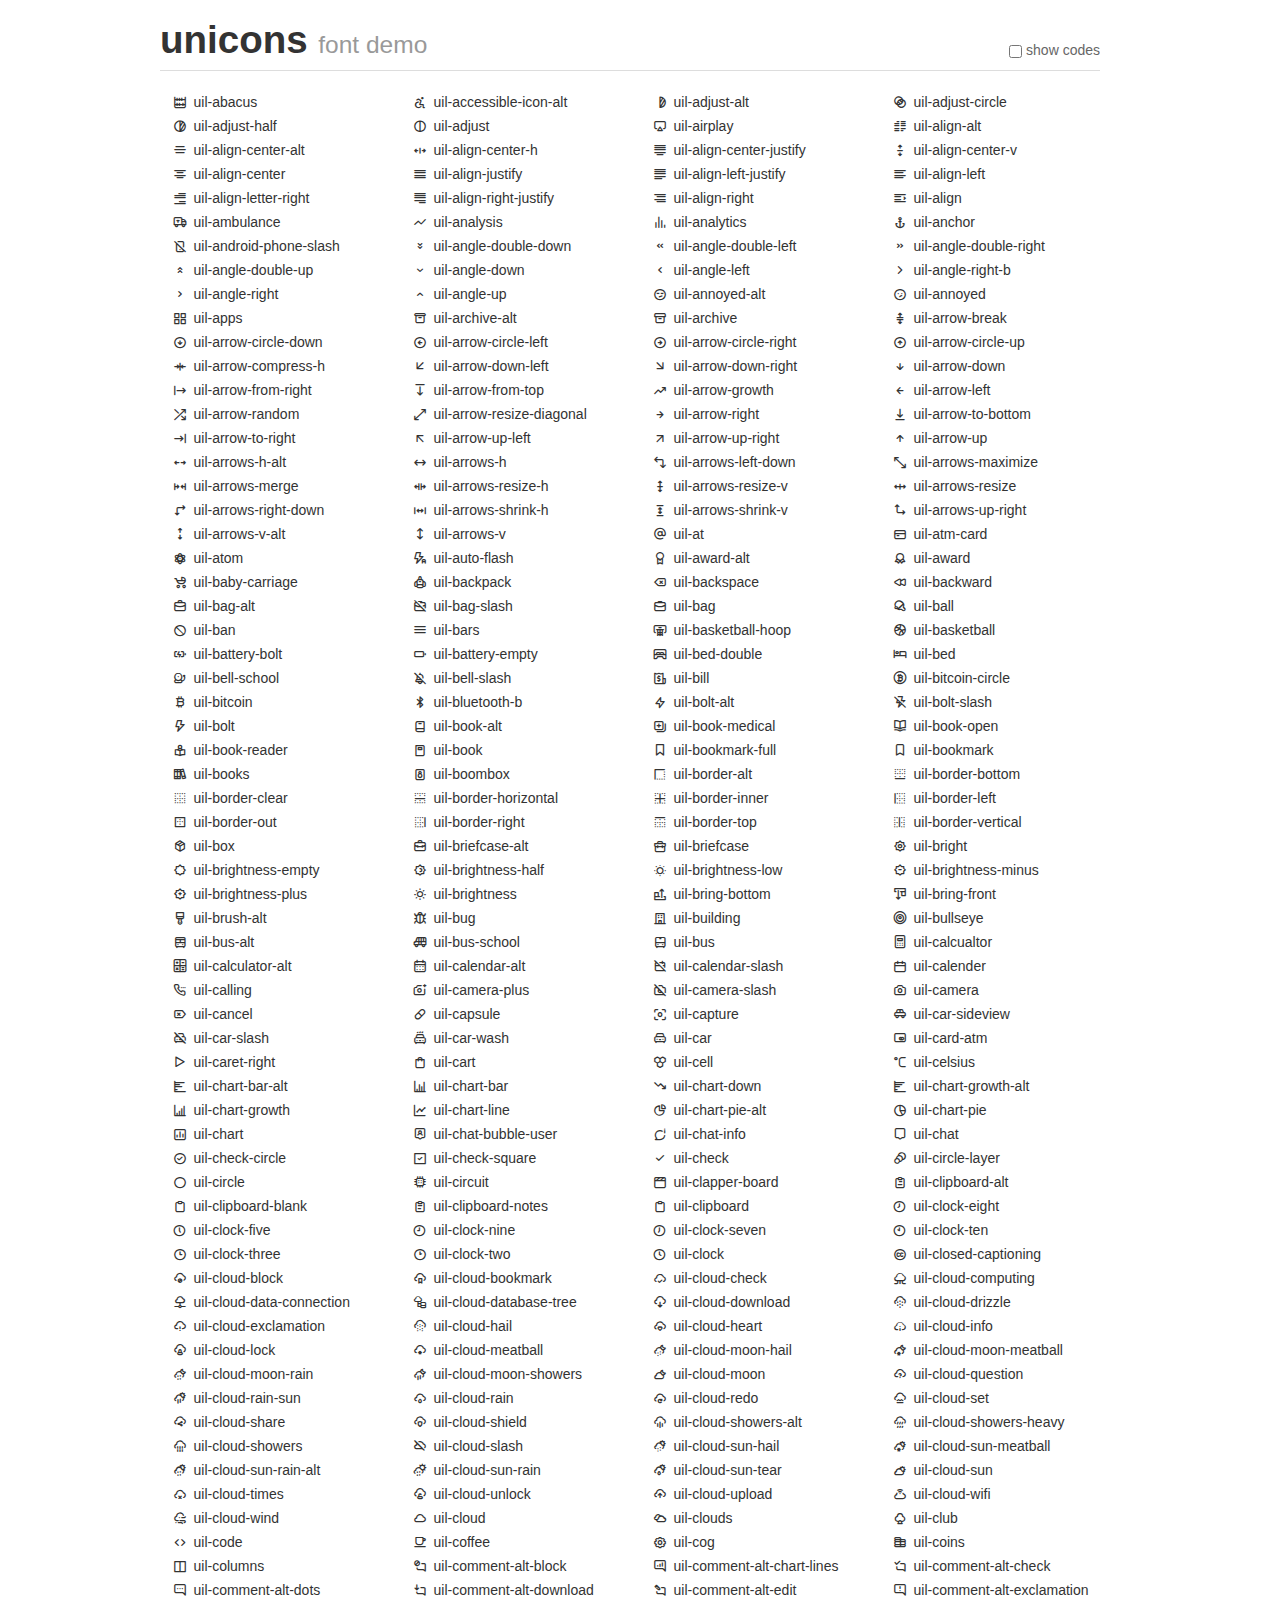
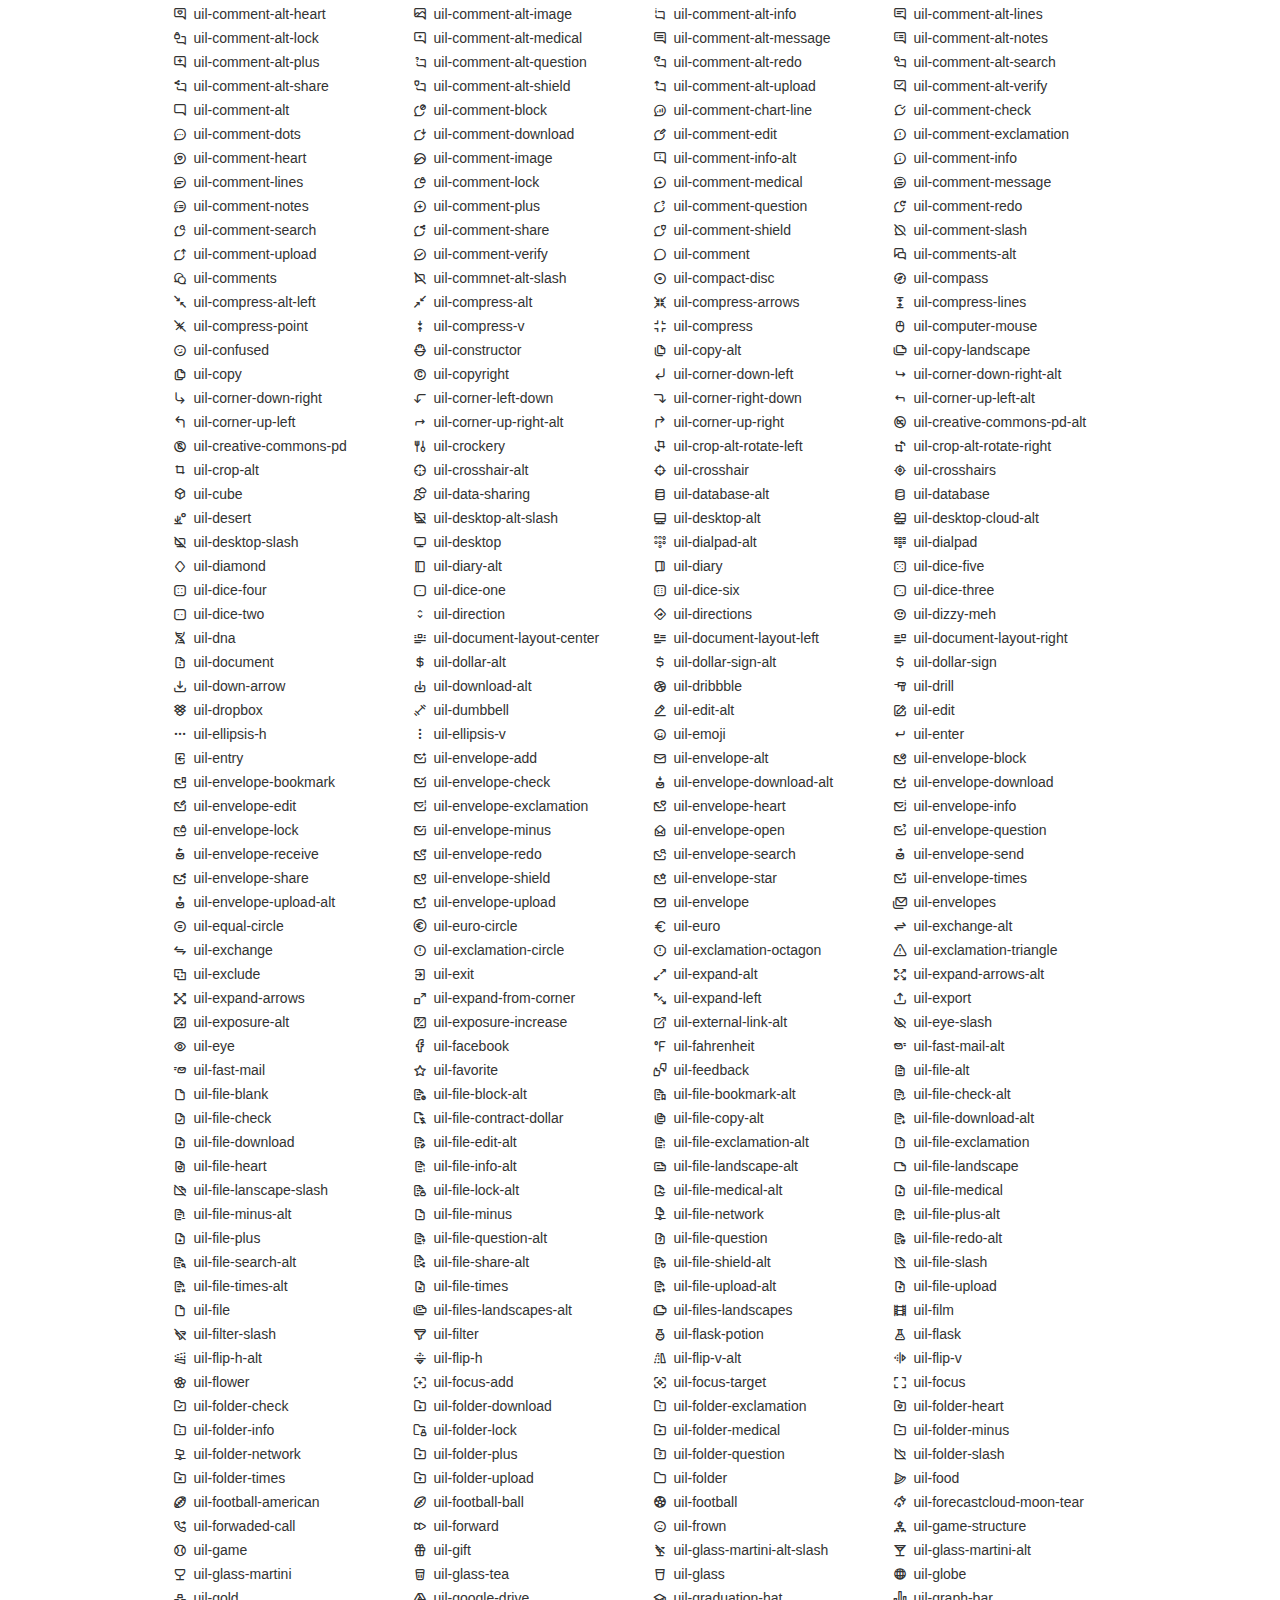
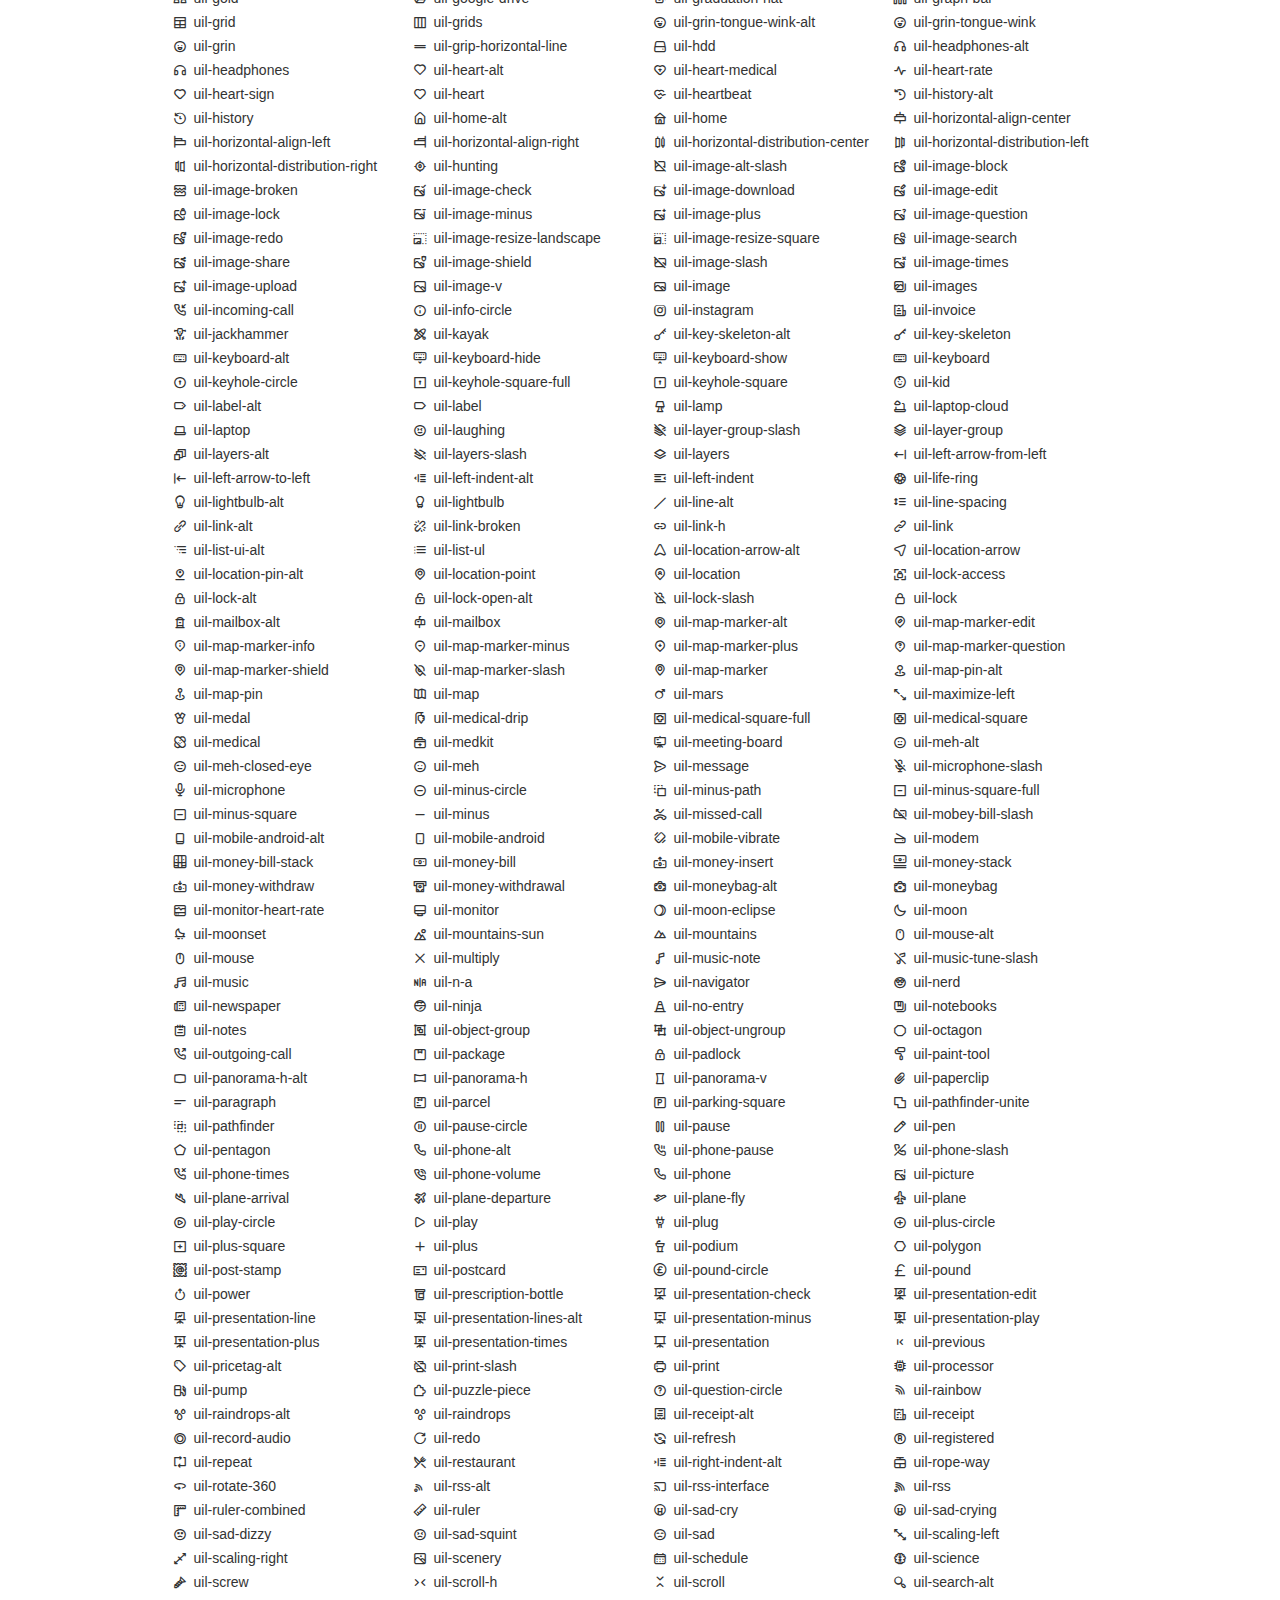
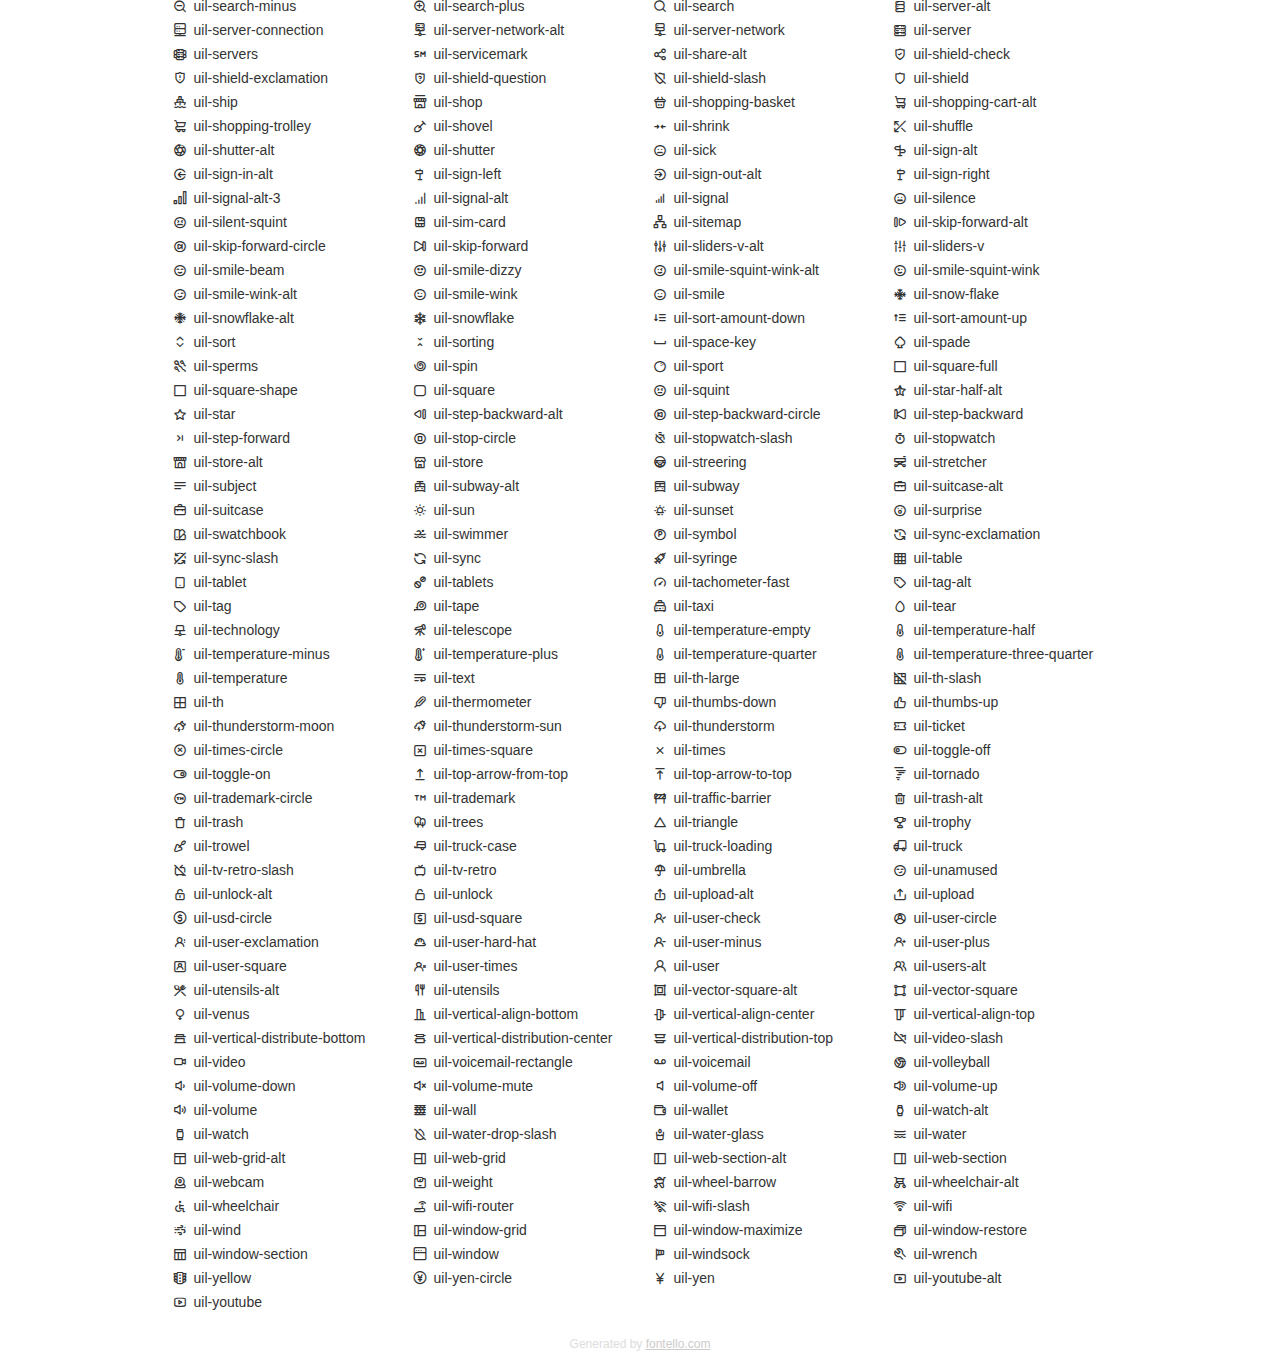
<file: homebanking/src/main/resources/static/web/unicons/index.html>
<!DOCTYPE html>
<html>
  <head><!--[if lt IE 9]><script language="javascript" type="text/javascript" src="//html5shim.googlecode.com/svn/trunk/html5.js"></script><![endif]-->
    <meta charset="UTF-8"><style>/*
 * Bootstrap v2.2.1
 *
 * Copyright 2012 Twitter, Inc
 * Licensed under the Apache License v2.0
 * http://www.apache.org/licenses/LICENSE-2.0
 *
 * Designed and built with all the love in the world @twitter by @mdo and @fat.
 */
.clearfix {
  *zoom: 1;
}
.clearfix:before,
.clearfix:after {
  display: table;
  content: "";
  line-height: 0;
}
.clearfix:after {
  clear: both;
}
html {
  font-size: 100%;
  -webkit-text-size-adjust: 100%;
  -ms-text-size-adjust: 100%;
}
a:focus {
  outline: thin dotted #333;
  outline: 5px auto -webkit-focus-ring-color;
  outline-offset: -2px;
}
a:hover,
a:active {
  outline: 0;
}
button,
input,
select,
textarea {
  margin: 0;
  font-size: 100%;
  vertical-align: middle;
}
button,
input {
  *overflow: visible;
  line-height: normal;
}
button::-moz-focus-inner,
input::-moz-focus-inner {
  padding: 0;
  border: 0;
}
body {
  margin: 0;
  font-family: "Helvetica Neue", Helvetica, Arial, sans-serif;
  font-size: 14px;
  line-height: 20px;
  color: #333;
  background-color: #fff;
}
a {
  color: #08c;
  text-decoration: none;
}
a:hover {
  color: #005580;
  text-decoration: underline;
}
.row {
  margin-left: -20px;
  *zoom: 1;
}
.row:before,
.row:after {
  display: table;
  content: "";
  line-height: 0;
}
.row:after {
  clear: both;
}
[class*="span"] {
  float: left;
  min-height: 1px;
  margin-left: 20px;
}
.container,
.navbar-static-top .container,
.navbar-fixed-top .container,
.navbar-fixed-bottom .container {
  width: 940px;
}
.span12 {
  width: 940px;
}
.span11 {
  width: 860px;
}
.span10 {
  width: 780px;
}
.span9 {
  width: 700px;
}
.span8 {
  width: 620px;
}
.span7 {
  width: 540px;
}
.span6 {
  width: 460px;
}
.span5 {
  width: 380px;
}
.span4 {
  width: 300px;
}
.span3 {
  width: 220px;
}
.span2 {
  width: 140px;
}
.span1 {
  width: 60px;
}
[class*="span"].pull-right,
.row-fluid [class*="span"].pull-right {
  float: right;
}
.container {
  margin-right: auto;
  margin-left: auto;
  *zoom: 1;
}
.container:before,
.container:after {
  display: table;
  content: "";
  line-height: 0;
}
.container:after {
  clear: both;
}
p {
  margin: 0 0 10px;
}
.lead {
  margin-bottom: 20px;
  font-size: 21px;
  font-weight: 200;
  line-height: 30px;
}
small {
  font-size: 85%;
}
h1 {
  margin: 10px 0;
  font-family: inherit;
  font-weight: bold;
  line-height: 20px;
  color: inherit;
  text-rendering: optimizelegibility;
}
h1 small {
  font-weight: normal;
  line-height: 1;
  color: #999;
}
h1 {
  line-height: 40px;
}
h1 {
  font-size: 38.5px;
}
h1 small {
  font-size: 24.5px;
}
body {
  margin-top: 90px;
}
.header {
  position: fixed;
  top: 0;
  left: 50%;
  margin-left: -480px;
  background-color: #fff;
  border-bottom: 1px solid #ddd;
  padding-top: 10px;
  z-index: 10;
}
.footer {
  color: #ddd;
  font-size: 12px;
  text-align: center;
  margin-top: 20px;
}
.footer a {
  color: #ccc;
  text-decoration: underline;
}
.the-icons {
  font-size: 14px;
  line-height: 24px;
}
.switch {
  position: absolute;
  right: 0;
  bottom: 10px;
  color: #666;
}
.switch input {
  margin-right: 0.3em;
}
.codesOn .i-name {
  display: none;
}
.codesOn .i-code {
  display: inline;
}
.i-code {
  display: none;
}
@font-face {
      font-family: 'unicons';
      src: url('./font/unicons.eot?45242598');
      src: url('./font/unicons.eot?45242598#iefix') format('embedded-opentype'),
           url('./font/unicons.woff?45242598') format('woff'),
           url('./font/unicons.ttf?45242598') format('truetype'),
           url('./font/unicons.svg?45242598#unicons') format('svg');
      font-weight: normal;
      font-style: normal;
    }
     
     
    .demo-icon
    {
      font-family: "unicons";
      font-style: normal;
      font-weight: normal;
      speak: none;
     
      display: inline-block;
      text-decoration: inherit;
      width: 1em;
      margin-right: .2em;
      text-align: center;
      /* opacity: .8; */
     
      /* For safety - reset parent styles, that can break glyph codes*/
      font-variant: normal;
      text-transform: none;
     
      /* fix buttons height, for twitter bootstrap */
      line-height: 1em;
     
      /* Animation center compensation - margins should be symmetric */
      /* remove if not needed */
      margin-left: .2em;
     
      /* You can be more comfortable with increased icons size */
      /* font-size: 120%; */
     
      /* Font smoothing. That was taken from TWBS */
      -webkit-font-smoothing: antialiased;
      -moz-osx-font-smoothing: grayscale;
     
      /* Uncomment for 3D effect */
      /* text-shadow: 1px 1px 1px rgba(127, 127, 127, 0.3); */
    }
     </style>
    <link rel="stylesheet" href="css/animation.css"><!--[if IE 7]><link rel="stylesheet" href="css/" + font.fontname + "-ie7.css"><![endif]-->
    <script>
      function toggleCodes(on) {
        var obj = document.getElementById('icons');
      
        if (on) {
          obj.className += ' codesOn';
        } else {
          obj.className = obj.className.replace(' codesOn', '');
        }
      }
      
    </script>
  </head>
  <body>
    <div class="container header">
      <h1>unicons <small>font demo</small></h1>
      <label class="switch">
        <input type="checkbox" onclick="toggleCodes(this.checked)">show codes
      </label>
    </div>
    <div class="container" id="icons">
      <div class="row">
        <div class="the-icons span3" title="Code: 0xe800"><i class="demo-icon uil-abacus">&#xe800;</i> <span class="i-name">uil-abacus</span><span class="i-code">0xe800</span></div>
        <div class="the-icons span3" title="Code: 0xe801"><i class="demo-icon uil-accessible-icon-alt">&#xe801;</i> <span class="i-name">uil-accessible-icon-alt</span><span class="i-code">0xe801</span></div>
        <div class="the-icons span3" title="Code: 0xe802"><i class="demo-icon uil-adjust-alt">&#xe802;</i> <span class="i-name">uil-adjust-alt</span><span class="i-code">0xe802</span></div>
        <div class="the-icons span3" title="Code: 0xe803"><i class="demo-icon uil-adjust-circle">&#xe803;</i> <span class="i-name">uil-adjust-circle</span><span class="i-code">0xe803</span></div>
      </div>
      <div class="row">
        <div class="the-icons span3" title="Code: 0xe804"><i class="demo-icon uil-adjust-half">&#xe804;</i> <span class="i-name">uil-adjust-half</span><span class="i-code">0xe804</span></div>
        <div class="the-icons span3" title="Code: 0xe805"><i class="demo-icon uil-adjust">&#xe805;</i> <span class="i-name">uil-adjust</span><span class="i-code">0xe805</span></div>
        <div class="the-icons span3" title="Code: 0xe806"><i class="demo-icon uil-airplay">&#xe806;</i> <span class="i-name">uil-airplay</span><span class="i-code">0xe806</span></div>
        <div class="the-icons span3" title="Code: 0xe807"><i class="demo-icon uil-align-alt">&#xe807;</i> <span class="i-name">uil-align-alt</span><span class="i-code">0xe807</span></div>
      </div>
      <div class="row">
        <div class="the-icons span3" title="Code: 0xe808"><i class="demo-icon uil-align-center-alt">&#xe808;</i> <span class="i-name">uil-align-center-alt</span><span class="i-code">0xe808</span></div>
        <div class="the-icons span3" title="Code: 0xe809"><i class="demo-icon uil-align-center-h">&#xe809;</i> <span class="i-name">uil-align-center-h</span><span class="i-code">0xe809</span></div>
        <div class="the-icons span3" title="Code: 0xe80a"><i class="demo-icon uil-align-center-justify">&#xe80a;</i> <span class="i-name">uil-align-center-justify</span><span class="i-code">0xe80a</span></div>
        <div class="the-icons span3" title="Code: 0xe80b"><i class="demo-icon uil-align-center-v">&#xe80b;</i> <span class="i-name">uil-align-center-v</span><span class="i-code">0xe80b</span></div>
      </div>
      <div class="row">
        <div class="the-icons span3" title="Code: 0xe80c"><i class="demo-icon uil-align-center">&#xe80c;</i> <span class="i-name">uil-align-center</span><span class="i-code">0xe80c</span></div>
        <div class="the-icons span3" title="Code: 0xe80d"><i class="demo-icon uil-align-justify">&#xe80d;</i> <span class="i-name">uil-align-justify</span><span class="i-code">0xe80d</span></div>
        <div class="the-icons span3" title="Code: 0xe80e"><i class="demo-icon uil-align-left-justify">&#xe80e;</i> <span class="i-name">uil-align-left-justify</span><span class="i-code">0xe80e</span></div>
        <div class="the-icons span3" title="Code: 0xe80f"><i class="demo-icon uil-align-left">&#xe80f;</i> <span class="i-name">uil-align-left</span><span class="i-code">0xe80f</span></div>
      </div>
      <div class="row">
        <div class="the-icons span3" title="Code: 0xe810"><i class="demo-icon uil-align-letter-right">&#xe810;</i> <span class="i-name">uil-align-letter-right</span><span class="i-code">0xe810</span></div>
        <div class="the-icons span3" title="Code: 0xe811"><i class="demo-icon uil-align-right-justify">&#xe811;</i> <span class="i-name">uil-align-right-justify</span><span class="i-code">0xe811</span></div>
        <div class="the-icons span3" title="Code: 0xe812"><i class="demo-icon uil-align-right">&#xe812;</i> <span class="i-name">uil-align-right</span><span class="i-code">0xe812</span></div>
        <div class="the-icons span3" title="Code: 0xe813"><i class="demo-icon uil-align">&#xe813;</i> <span class="i-name">uil-align</span><span class="i-code">0xe813</span></div>
      </div>
      <div class="row">
        <div class="the-icons span3" title="Code: 0xe814"><i class="demo-icon uil-ambulance">&#xe814;</i> <span class="i-name">uil-ambulance</span><span class="i-code">0xe814</span></div>
        <div class="the-icons span3" title="Code: 0xe815"><i class="demo-icon uil-analysis">&#xe815;</i> <span class="i-name">uil-analysis</span><span class="i-code">0xe815</span></div>
        <div class="the-icons span3" title="Code: 0xe816"><i class="demo-icon uil-analytics">&#xe816;</i> <span class="i-name">uil-analytics</span><span class="i-code">0xe816</span></div>
        <div class="the-icons span3" title="Code: 0xe817"><i class="demo-icon uil-anchor">&#xe817;</i> <span class="i-name">uil-anchor</span><span class="i-code">0xe817</span></div>
      </div>
      <div class="row">
        <div class="the-icons span3" title="Code: 0xe818"><i class="demo-icon uil-android-phone-slash">&#xe818;</i> <span class="i-name">uil-android-phone-slash</span><span class="i-code">0xe818</span></div>
        <div class="the-icons span3" title="Code: 0xe819"><i class="demo-icon uil-angle-double-down">&#xe819;</i> <span class="i-name">uil-angle-double-down</span><span class="i-code">0xe819</span></div>
        <div class="the-icons span3" title="Code: 0xe81a"><i class="demo-icon uil-angle-double-left">&#xe81a;</i> <span class="i-name">uil-angle-double-left</span><span class="i-code">0xe81a</span></div>
        <div class="the-icons span3" title="Code: 0xe81b"><i class="demo-icon uil-angle-double-right">&#xe81b;</i> <span class="i-name">uil-angle-double-right</span><span class="i-code">0xe81b</span></div>
      </div>
      <div class="row">
        <div class="the-icons span3" title="Code: 0xe81c"><i class="demo-icon uil-angle-double-up">&#xe81c;</i> <span class="i-name">uil-angle-double-up</span><span class="i-code">0xe81c</span></div>
        <div class="the-icons span3" title="Code: 0xe81d"><i class="demo-icon uil-angle-down">&#xe81d;</i> <span class="i-name">uil-angle-down</span><span class="i-code">0xe81d</span></div>
        <div class="the-icons span3" title="Code: 0xe81e"><i class="demo-icon uil-angle-left">&#xe81e;</i> <span class="i-name">uil-angle-left</span><span class="i-code">0xe81e</span></div>
        <div class="the-icons span3" title="Code: 0xe81f"><i class="demo-icon uil-angle-right-b">&#xe81f;</i> <span class="i-name">uil-angle-right-b</span><span class="i-code">0xe81f</span></div>
      </div>
      <div class="row">
        <div class="the-icons span3" title="Code: 0xe820"><i class="demo-icon uil-angle-right">&#xe820;</i> <span class="i-name">uil-angle-right</span><span class="i-code">0xe820</span></div>
        <div class="the-icons span3" title="Code: 0xe821"><i class="demo-icon uil-angle-up">&#xe821;</i> <span class="i-name">uil-angle-up</span><span class="i-code">0xe821</span></div>
        <div class="the-icons span3" title="Code: 0xe822"><i class="demo-icon uil-annoyed-alt">&#xe822;</i> <span class="i-name">uil-annoyed-alt</span><span class="i-code">0xe822</span></div>
        <div class="the-icons span3" title="Code: 0xe823"><i class="demo-icon uil-annoyed">&#xe823;</i> <span class="i-name">uil-annoyed</span><span class="i-code">0xe823</span></div>
      </div>
      <div class="row">
        <div class="the-icons span3" title="Code: 0xe824"><i class="demo-icon uil-apps">&#xe824;</i> <span class="i-name">uil-apps</span><span class="i-code">0xe824</span></div>
        <div class="the-icons span3" title="Code: 0xe825"><i class="demo-icon uil-archive-alt">&#xe825;</i> <span class="i-name">uil-archive-alt</span><span class="i-code">0xe825</span></div>
        <div class="the-icons span3" title="Code: 0xe826"><i class="demo-icon uil-archive">&#xe826;</i> <span class="i-name">uil-archive</span><span class="i-code">0xe826</span></div>
        <div class="the-icons span3" title="Code: 0xe827"><i class="demo-icon uil-arrow-break">&#xe827;</i> <span class="i-name">uil-arrow-break</span><span class="i-code">0xe827</span></div>
      </div>
      <div class="row">
        <div class="the-icons span3" title="Code: 0xe828"><i class="demo-icon uil-arrow-circle-down">&#xe828;</i> <span class="i-name">uil-arrow-circle-down</span><span class="i-code">0xe828</span></div>
        <div class="the-icons span3" title="Code: 0xe829"><i class="demo-icon uil-arrow-circle-left">&#xe829;</i> <span class="i-name">uil-arrow-circle-left</span><span class="i-code">0xe829</span></div>
        <div class="the-icons span3" title="Code: 0xe82a"><i class="demo-icon uil-arrow-circle-right">&#xe82a;</i> <span class="i-name">uil-arrow-circle-right</span><span class="i-code">0xe82a</span></div>
        <div class="the-icons span3" title="Code: 0xe82b"><i class="demo-icon uil-arrow-circle-up">&#xe82b;</i> <span class="i-name">uil-arrow-circle-up</span><span class="i-code">0xe82b</span></div>
      </div>
      <div class="row">
        <div class="the-icons span3" title="Code: 0xe82c"><i class="demo-icon uil-arrow-compress-h">&#xe82c;</i> <span class="i-name">uil-arrow-compress-h</span><span class="i-code">0xe82c</span></div>
        <div class="the-icons span3" title="Code: 0xe82d"><i class="demo-icon uil-arrow-down-left">&#xe82d;</i> <span class="i-name">uil-arrow-down-left</span><span class="i-code">0xe82d</span></div>
        <div class="the-icons span3" title="Code: 0xe82e"><i class="demo-icon uil-arrow-down-right">&#xe82e;</i> <span class="i-name">uil-arrow-down-right</span><span class="i-code">0xe82e</span></div>
        <div class="the-icons span3" title="Code: 0xe82f"><i class="demo-icon uil-arrow-down">&#xe82f;</i> <span class="i-name">uil-arrow-down</span><span class="i-code">0xe82f</span></div>
      </div>
      <div class="row">
        <div class="the-icons span3" title="Code: 0xe830"><i class="demo-icon uil-arrow-from-right">&#xe830;</i> <span class="i-name">uil-arrow-from-right</span><span class="i-code">0xe830</span></div>
        <div class="the-icons span3" title="Code: 0xe831"><i class="demo-icon uil-arrow-from-top">&#xe831;</i> <span class="i-name">uil-arrow-from-top</span><span class="i-code">0xe831</span></div>
        <div class="the-icons span3" title="Code: 0xe832"><i class="demo-icon uil-arrow-growth">&#xe832;</i> <span class="i-name">uil-arrow-growth</span><span class="i-code">0xe832</span></div>
        <div class="the-icons span3" title="Code: 0xe833"><i class="demo-icon uil-arrow-left">&#xe833;</i> <span class="i-name">uil-arrow-left</span><span class="i-code">0xe833</span></div>
      </div>
      <div class="row">
        <div class="the-icons span3" title="Code: 0xe834"><i class="demo-icon uil-arrow-random">&#xe834;</i> <span class="i-name">uil-arrow-random</span><span class="i-code">0xe834</span></div>
        <div class="the-icons span3" title="Code: 0xe835"><i class="demo-icon uil-arrow-resize-diagonal">&#xe835;</i> <span class="i-name">uil-arrow-resize-diagonal</span><span class="i-code">0xe835</span></div>
        <div class="the-icons span3" title="Code: 0xe836"><i class="demo-icon uil-arrow-right">&#xe836;</i> <span class="i-name">uil-arrow-right</span><span class="i-code">0xe836</span></div>
        <div class="the-icons span3" title="Code: 0xe837"><i class="demo-icon uil-arrow-to-bottom">&#xe837;</i> <span class="i-name">uil-arrow-to-bottom</span><span class="i-code">0xe837</span></div>
      </div>
      <div class="row">
        <div class="the-icons span3" title="Code: 0xe838"><i class="demo-icon uil-arrow-to-right">&#xe838;</i> <span class="i-name">uil-arrow-to-right</span><span class="i-code">0xe838</span></div>
        <div class="the-icons span3" title="Code: 0xe839"><i class="demo-icon uil-arrow-up-left">&#xe839;</i> <span class="i-name">uil-arrow-up-left</span><span class="i-code">0xe839</span></div>
        <div class="the-icons span3" title="Code: 0xe83a"><i class="demo-icon uil-arrow-up-right">&#xe83a;</i> <span class="i-name">uil-arrow-up-right</span><span class="i-code">0xe83a</span></div>
        <div class="the-icons span3" title="Code: 0xe83b"><i class="demo-icon uil-arrow-up">&#xe83b;</i> <span class="i-name">uil-arrow-up</span><span class="i-code">0xe83b</span></div>
      </div>
      <div class="row">
        <div class="the-icons span3" title="Code: 0xe83c"><i class="demo-icon uil-arrows-h-alt">&#xe83c;</i> <span class="i-name">uil-arrows-h-alt</span><span class="i-code">0xe83c</span></div>
        <div class="the-icons span3" title="Code: 0xe83d"><i class="demo-icon uil-arrows-h">&#xe83d;</i> <span class="i-name">uil-arrows-h</span><span class="i-code">0xe83d</span></div>
        <div class="the-icons span3" title="Code: 0xe83e"><i class="demo-icon uil-arrows-left-down">&#xe83e;</i> <span class="i-name">uil-arrows-left-down</span><span class="i-code">0xe83e</span></div>
        <div class="the-icons span3" title="Code: 0xe83f"><i class="demo-icon uil-arrows-maximize">&#xe83f;</i> <span class="i-name">uil-arrows-maximize</span><span class="i-code">0xe83f</span></div>
      </div>
      <div class="row">
        <div class="the-icons span3" title="Code: 0xe840"><i class="demo-icon uil-arrows-merge">&#xe840;</i> <span class="i-name">uil-arrows-merge</span><span class="i-code">0xe840</span></div>
        <div class="the-icons span3" title="Code: 0xe841"><i class="demo-icon uil-arrows-resize-h">&#xe841;</i> <span class="i-name">uil-arrows-resize-h</span><span class="i-code">0xe841</span></div>
        <div class="the-icons span3" title="Code: 0xe842"><i class="demo-icon uil-arrows-resize-v">&#xe842;</i> <span class="i-name">uil-arrows-resize-v</span><span class="i-code">0xe842</span></div>
        <div class="the-icons span3" title="Code: 0xe843"><i class="demo-icon uil-arrows-resize">&#xe843;</i> <span class="i-name">uil-arrows-resize</span><span class="i-code">0xe843</span></div>
      </div>
      <div class="row">
        <div class="the-icons span3" title="Code: 0xe844"><i class="demo-icon uil-arrows-right-down">&#xe844;</i> <span class="i-name">uil-arrows-right-down</span><span class="i-code">0xe844</span></div>
        <div class="the-icons span3" title="Code: 0xe845"><i class="demo-icon uil-arrows-shrink-h">&#xe845;</i> <span class="i-name">uil-arrows-shrink-h</span><span class="i-code">0xe845</span></div>
        <div class="the-icons span3" title="Code: 0xe846"><i class="demo-icon uil-arrows-shrink-v">&#xe846;</i> <span class="i-name">uil-arrows-shrink-v</span><span class="i-code">0xe846</span></div>
        <div class="the-icons span3" title="Code: 0xe847"><i class="demo-icon uil-arrows-up-right">&#xe847;</i> <span class="i-name">uil-arrows-up-right</span><span class="i-code">0xe847</span></div>
      </div>
      <div class="row">
        <div class="the-icons span3" title="Code: 0xe848"><i class="demo-icon uil-arrows-v-alt">&#xe848;</i> <span class="i-name">uil-arrows-v-alt</span><span class="i-code">0xe848</span></div>
        <div class="the-icons span3" title="Code: 0xe849"><i class="demo-icon uil-arrows-v">&#xe849;</i> <span class="i-name">uil-arrows-v</span><span class="i-code">0xe849</span></div>
        <div class="the-icons span3" title="Code: 0xe84a"><i class="demo-icon uil-at">&#xe84a;</i> <span class="i-name">uil-at</span><span class="i-code">0xe84a</span></div>
        <div class="the-icons span3" title="Code: 0xe84b"><i class="demo-icon uil-atm-card">&#xe84b;</i> <span class="i-name">uil-atm-card</span><span class="i-code">0xe84b</span></div>
      </div>
      <div class="row">
        <div class="the-icons span3" title="Code: 0xe84c"><i class="demo-icon uil-atom">&#xe84c;</i> <span class="i-name">uil-atom</span><span class="i-code">0xe84c</span></div>
        <div class="the-icons span3" title="Code: 0xe84d"><i class="demo-icon uil-auto-flash">&#xe84d;</i> <span class="i-name">uil-auto-flash</span><span class="i-code">0xe84d</span></div>
        <div class="the-icons span3" title="Code: 0xe84e"><i class="demo-icon uil-award-alt">&#xe84e;</i> <span class="i-name">uil-award-alt</span><span class="i-code">0xe84e</span></div>
        <div class="the-icons span3" title="Code: 0xe84f"><i class="demo-icon uil-award">&#xe84f;</i> <span class="i-name">uil-award</span><span class="i-code">0xe84f</span></div>
      </div>
      <div class="row">
        <div class="the-icons span3" title="Code: 0xe850"><i class="demo-icon uil-baby-carriage">&#xe850;</i> <span class="i-name">uil-baby-carriage</span><span class="i-code">0xe850</span></div>
        <div class="the-icons span3" title="Code: 0xe851"><i class="demo-icon uil-backpack">&#xe851;</i> <span class="i-name">uil-backpack</span><span class="i-code">0xe851</span></div>
        <div class="the-icons span3" title="Code: 0xe852"><i class="demo-icon uil-backspace">&#xe852;</i> <span class="i-name">uil-backspace</span><span class="i-code">0xe852</span></div>
        <div class="the-icons span3" title="Code: 0xe853"><i class="demo-icon uil-backward">&#xe853;</i> <span class="i-name">uil-backward</span><span class="i-code">0xe853</span></div>
      </div>
      <div class="row">
        <div class="the-icons span3" title="Code: 0xe854"><i class="demo-icon uil-bag-alt">&#xe854;</i> <span class="i-name">uil-bag-alt</span><span class="i-code">0xe854</span></div>
        <div class="the-icons span3" title="Code: 0xe855"><i class="demo-icon uil-bag-slash">&#xe855;</i> <span class="i-name">uil-bag-slash</span><span class="i-code">0xe855</span></div>
        <div class="the-icons span3" title="Code: 0xe856"><i class="demo-icon uil-bag">&#xe856;</i> <span class="i-name">uil-bag</span><span class="i-code">0xe856</span></div>
        <div class="the-icons span3" title="Code: 0xe857"><i class="demo-icon uil-ball">&#xe857;</i> <span class="i-name">uil-ball</span><span class="i-code">0xe857</span></div>
      </div>
      <div class="row">
        <div class="the-icons span3" title="Code: 0xe858"><i class="demo-icon uil-ban">&#xe858;</i> <span class="i-name">uil-ban</span><span class="i-code">0xe858</span></div>
        <div class="the-icons span3" title="Code: 0xe859"><i class="demo-icon uil-bars">&#xe859;</i> <span class="i-name">uil-bars</span><span class="i-code">0xe859</span></div>
        <div class="the-icons span3" title="Code: 0xe85a"><i class="demo-icon uil-basketball-hoop">&#xe85a;</i> <span class="i-name">uil-basketball-hoop</span><span class="i-code">0xe85a</span></div>
        <div class="the-icons span3" title="Code: 0xe85b"><i class="demo-icon uil-basketball">&#xe85b;</i> <span class="i-name">uil-basketball</span><span class="i-code">0xe85b</span></div>
      </div>
      <div class="row">
        <div class="the-icons span3" title="Code: 0xe85c"><i class="demo-icon uil-battery-bolt">&#xe85c;</i> <span class="i-name">uil-battery-bolt</span><span class="i-code">0xe85c</span></div>
        <div class="the-icons span3" title="Code: 0xe85d"><i class="demo-icon uil-battery-empty">&#xe85d;</i> <span class="i-name">uil-battery-empty</span><span class="i-code">0xe85d</span></div>
        <div class="the-icons span3" title="Code: 0xe85e"><i class="demo-icon uil-bed-double">&#xe85e;</i> <span class="i-name">uil-bed-double</span><span class="i-code">0xe85e</span></div>
        <div class="the-icons span3" title="Code: 0xe85f"><i class="demo-icon uil-bed">&#xe85f;</i> <span class="i-name">uil-bed</span><span class="i-code">0xe85f</span></div>
      </div>
      <div class="row">
        <div class="the-icons span3" title="Code: 0xe860"><i class="demo-icon uil-bell-school">&#xe860;</i> <span class="i-name">uil-bell-school</span><span class="i-code">0xe860</span></div>
        <div class="the-icons span3" title="Code: 0xe861"><i class="demo-icon uil-bell-slash">&#xe861;</i> <span class="i-name">uil-bell-slash</span><span class="i-code">0xe861</span></div>
        <div class="the-icons span3" title="Code: 0xe862"><i class="demo-icon uil-bill">&#xe862;</i> <span class="i-name">uil-bill</span><span class="i-code">0xe862</span></div>
        <div class="the-icons span3" title="Code: 0xe863"><i class="demo-icon uil-bitcoin-circle">&#xe863;</i> <span class="i-name">uil-bitcoin-circle</span><span class="i-code">0xe863</span></div>
      </div>
      <div class="row">
        <div class="the-icons span3" title="Code: 0xe864"><i class="demo-icon uil-bitcoin">&#xe864;</i> <span class="i-name">uil-bitcoin</span><span class="i-code">0xe864</span></div>
        <div class="the-icons span3" title="Code: 0xe865"><i class="demo-icon uil-bluetooth-b">&#xe865;</i> <span class="i-name">uil-bluetooth-b</span><span class="i-code">0xe865</span></div>
        <div class="the-icons span3" title="Code: 0xe866"><i class="demo-icon uil-bolt-alt">&#xe866;</i> <span class="i-name">uil-bolt-alt</span><span class="i-code">0xe866</span></div>
        <div class="the-icons span3" title="Code: 0xe867"><i class="demo-icon uil-bolt-slash">&#xe867;</i> <span class="i-name">uil-bolt-slash</span><span class="i-code">0xe867</span></div>
      </div>
      <div class="row">
        <div class="the-icons span3" title="Code: 0xe868"><i class="demo-icon uil-bolt">&#xe868;</i> <span class="i-name">uil-bolt</span><span class="i-code">0xe868</span></div>
        <div class="the-icons span3" title="Code: 0xe869"><i class="demo-icon uil-book-alt">&#xe869;</i> <span class="i-name">uil-book-alt</span><span class="i-code">0xe869</span></div>
        <div class="the-icons span3" title="Code: 0xe86a"><i class="demo-icon uil-book-medical">&#xe86a;</i> <span class="i-name">uil-book-medical</span><span class="i-code">0xe86a</span></div>
        <div class="the-icons span3" title="Code: 0xe86b"><i class="demo-icon uil-book-open">&#xe86b;</i> <span class="i-name">uil-book-open</span><span class="i-code">0xe86b</span></div>
      </div>
      <div class="row">
        <div class="the-icons span3" title="Code: 0xe86c"><i class="demo-icon uil-book-reader">&#xe86c;</i> <span class="i-name">uil-book-reader</span><span class="i-code">0xe86c</span></div>
        <div class="the-icons span3" title="Code: 0xe86d"><i class="demo-icon uil-book">&#xe86d;</i> <span class="i-name">uil-book</span><span class="i-code">0xe86d</span></div>
        <div class="the-icons span3" title="Code: 0xe86e"><i class="demo-icon uil-bookmark-full">&#xe86e;</i> <span class="i-name">uil-bookmark-full</span><span class="i-code">0xe86e</span></div>
        <div class="the-icons span3" title="Code: 0xe86f"><i class="demo-icon uil-bookmark">&#xe86f;</i> <span class="i-name">uil-bookmark</span><span class="i-code">0xe86f</span></div>
      </div>
      <div class="row">
        <div class="the-icons span3" title="Code: 0xe870"><i class="demo-icon uil-books">&#xe870;</i> <span class="i-name">uil-books</span><span class="i-code">0xe870</span></div>
        <div class="the-icons span3" title="Code: 0xe871"><i class="demo-icon uil-boombox">&#xe871;</i> <span class="i-name">uil-boombox</span><span class="i-code">0xe871</span></div>
        <div class="the-icons span3" title="Code: 0xe872"><i class="demo-icon uil-border-alt">&#xe872;</i> <span class="i-name">uil-border-alt</span><span class="i-code">0xe872</span></div>
        <div class="the-icons span3" title="Code: 0xe873"><i class="demo-icon uil-border-bottom">&#xe873;</i> <span class="i-name">uil-border-bottom</span><span class="i-code">0xe873</span></div>
      </div>
      <div class="row">
        <div class="the-icons span3" title="Code: 0xe874"><i class="demo-icon uil-border-clear">&#xe874;</i> <span class="i-name">uil-border-clear</span><span class="i-code">0xe874</span></div>
        <div class="the-icons span3" title="Code: 0xe875"><i class="demo-icon uil-border-horizontal">&#xe875;</i> <span class="i-name">uil-border-horizontal</span><span class="i-code">0xe875</span></div>
        <div class="the-icons span3" title="Code: 0xe876"><i class="demo-icon uil-border-inner">&#xe876;</i> <span class="i-name">uil-border-inner</span><span class="i-code">0xe876</span></div>
        <div class="the-icons span3" title="Code: 0xe877"><i class="demo-icon uil-border-left">&#xe877;</i> <span class="i-name">uil-border-left</span><span class="i-code">0xe877</span></div>
      </div>
      <div class="row">
        <div class="the-icons span3" title="Code: 0xe878"><i class="demo-icon uil-border-out">&#xe878;</i> <span class="i-name">uil-border-out</span><span class="i-code">0xe878</span></div>
        <div class="the-icons span3" title="Code: 0xe879"><i class="demo-icon uil-border-right">&#xe879;</i> <span class="i-name">uil-border-right</span><span class="i-code">0xe879</span></div>
        <div class="the-icons span3" title="Code: 0xe87a"><i class="demo-icon uil-border-top">&#xe87a;</i> <span class="i-name">uil-border-top</span><span class="i-code">0xe87a</span></div>
        <div class="the-icons span3" title="Code: 0xe87b"><i class="demo-icon uil-border-vertical">&#xe87b;</i> <span class="i-name">uil-border-vertical</span><span class="i-code">0xe87b</span></div>
      </div>
      <div class="row">
        <div class="the-icons span3" title="Code: 0xe87c"><i class="demo-icon uil-box">&#xe87c;</i> <span class="i-name">uil-box</span><span class="i-code">0xe87c</span></div>
        <div class="the-icons span3" title="Code: 0xe87d"><i class="demo-icon uil-briefcase-alt">&#xe87d;</i> <span class="i-name">uil-briefcase-alt</span><span class="i-code">0xe87d</span></div>
        <div class="the-icons span3" title="Code: 0xe87e"><i class="demo-icon uil-briefcase">&#xe87e;</i> <span class="i-name">uil-briefcase</span><span class="i-code">0xe87e</span></div>
        <div class="the-icons span3" title="Code: 0xe87f"><i class="demo-icon uil-bright">&#xe87f;</i> <span class="i-name">uil-bright</span><span class="i-code">0xe87f</span></div>
      </div>
      <div class="row">
        <div class="the-icons span3" title="Code: 0xe880"><i class="demo-icon uil-brightness-empty">&#xe880;</i> <span class="i-name">uil-brightness-empty</span><span class="i-code">0xe880</span></div>
        <div class="the-icons span3" title="Code: 0xe881"><i class="demo-icon uil-brightness-half">&#xe881;</i> <span class="i-name">uil-brightness-half</span><span class="i-code">0xe881</span></div>
        <div class="the-icons span3" title="Code: 0xe882"><i class="demo-icon uil-brightness-low">&#xe882;</i> <span class="i-name">uil-brightness-low</span><span class="i-code">0xe882</span></div>
        <div class="the-icons span3" title="Code: 0xe883"><i class="demo-icon uil-brightness-minus">&#xe883;</i> <span class="i-name">uil-brightness-minus</span><span class="i-code">0xe883</span></div>
      </div>
      <div class="row">
        <div class="the-icons span3" title="Code: 0xe884"><i class="demo-icon uil-brightness-plus">&#xe884;</i> <span class="i-name">uil-brightness-plus</span><span class="i-code">0xe884</span></div>
        <div class="the-icons span3" title="Code: 0xe885"><i class="demo-icon uil-brightness">&#xe885;</i> <span class="i-name">uil-brightness</span><span class="i-code">0xe885</span></div>
        <div class="the-icons span3" title="Code: 0xe886"><i class="demo-icon uil-bring-bottom">&#xe886;</i> <span class="i-name">uil-bring-bottom</span><span class="i-code">0xe886</span></div>
        <div class="the-icons span3" title="Code: 0xe887"><i class="demo-icon uil-bring-front">&#xe887;</i> <span class="i-name">uil-bring-front</span><span class="i-code">0xe887</span></div>
      </div>
      <div class="row">
        <div class="the-icons span3" title="Code: 0xe888"><i class="demo-icon uil-brush-alt">&#xe888;</i> <span class="i-name">uil-brush-alt</span><span class="i-code">0xe888</span></div>
        <div class="the-icons span3" title="Code: 0xe889"><i class="demo-icon uil-bug">&#xe889;</i> <span class="i-name">uil-bug</span><span class="i-code">0xe889</span></div>
        <div class="the-icons span3" title="Code: 0xe88a"><i class="demo-icon uil-building">&#xe88a;</i> <span class="i-name">uil-building</span><span class="i-code">0xe88a</span></div>
        <div class="the-icons span3" title="Code: 0xe88b"><i class="demo-icon uil-bullseye">&#xe88b;</i> <span class="i-name">uil-bullseye</span><span class="i-code">0xe88b</span></div>
      </div>
      <div class="row">
        <div class="the-icons span3" title="Code: 0xe88c"><i class="demo-icon uil-bus-alt">&#xe88c;</i> <span class="i-name">uil-bus-alt</span><span class="i-code">0xe88c</span></div>
        <div class="the-icons span3" title="Code: 0xe88d"><i class="demo-icon uil-bus-school">&#xe88d;</i> <span class="i-name">uil-bus-school</span><span class="i-code">0xe88d</span></div>
        <div class="the-icons span3" title="Code: 0xe88e"><i class="demo-icon uil-bus">&#xe88e;</i> <span class="i-name">uil-bus</span><span class="i-code">0xe88e</span></div>
        <div class="the-icons span3" title="Code: 0xe88f"><i class="demo-icon uil-calcualtor">&#xe88f;</i> <span class="i-name">uil-calcualtor</span><span class="i-code">0xe88f</span></div>
      </div>
      <div class="row">
        <div class="the-icons span3" title="Code: 0xe890"><i class="demo-icon uil-calculator-alt">&#xe890;</i> <span class="i-name">uil-calculator-alt</span><span class="i-code">0xe890</span></div>
        <div class="the-icons span3" title="Code: 0xe891"><i class="demo-icon uil-calendar-alt">&#xe891;</i> <span class="i-name">uil-calendar-alt</span><span class="i-code">0xe891</span></div>
        <div class="the-icons span3" title="Code: 0xe892"><i class="demo-icon uil-calendar-slash">&#xe892;</i> <span class="i-name">uil-calendar-slash</span><span class="i-code">0xe892</span></div>
        <div class="the-icons span3" title="Code: 0xe893"><i class="demo-icon uil-calender">&#xe893;</i> <span class="i-name">uil-calender</span><span class="i-code">0xe893</span></div>
      </div>
      <div class="row">
        <div class="the-icons span3" title="Code: 0xe894"><i class="demo-icon uil-calling">&#xe894;</i> <span class="i-name">uil-calling</span><span class="i-code">0xe894</span></div>
        <div class="the-icons span3" title="Code: 0xe895"><i class="demo-icon uil-camera-plus">&#xe895;</i> <span class="i-name">uil-camera-plus</span><span class="i-code">0xe895</span></div>
        <div class="the-icons span3" title="Code: 0xe896"><i class="demo-icon uil-camera-slash">&#xe896;</i> <span class="i-name">uil-camera-slash</span><span class="i-code">0xe896</span></div>
        <div class="the-icons span3" title="Code: 0xe897"><i class="demo-icon uil-camera">&#xe897;</i> <span class="i-name">uil-camera</span><span class="i-code">0xe897</span></div>
      </div>
      <div class="row">
        <div class="the-icons span3" title="Code: 0xe898"><i class="demo-icon uil-cancel">&#xe898;</i> <span class="i-name">uil-cancel</span><span class="i-code">0xe898</span></div>
        <div class="the-icons span3" title="Code: 0xe899"><i class="demo-icon uil-capsule">&#xe899;</i> <span class="i-name">uil-capsule</span><span class="i-code">0xe899</span></div>
        <div class="the-icons span3" title="Code: 0xe89a"><i class="demo-icon uil-capture">&#xe89a;</i> <span class="i-name">uil-capture</span><span class="i-code">0xe89a</span></div>
        <div class="the-icons span3" title="Code: 0xe89b"><i class="demo-icon uil-car-sideview">&#xe89b;</i> <span class="i-name">uil-car-sideview</span><span class="i-code">0xe89b</span></div>
      </div>
      <div class="row">
        <div class="the-icons span3" title="Code: 0xe89c"><i class="demo-icon uil-car-slash">&#xe89c;</i> <span class="i-name">uil-car-slash</span><span class="i-code">0xe89c</span></div>
        <div class="the-icons span3" title="Code: 0xe89d"><i class="demo-icon uil-car-wash">&#xe89d;</i> <span class="i-name">uil-car-wash</span><span class="i-code">0xe89d</span></div>
        <div class="the-icons span3" title="Code: 0xe89e"><i class="demo-icon uil-car">&#xe89e;</i> <span class="i-name">uil-car</span><span class="i-code">0xe89e</span></div>
        <div class="the-icons span3" title="Code: 0xe89f"><i class="demo-icon uil-card-atm">&#xe89f;</i> <span class="i-name">uil-card-atm</span><span class="i-code">0xe89f</span></div>
      </div>
      <div class="row">
        <div class="the-icons span3" title="Code: 0xe8a0"><i class="demo-icon uil-caret-right">&#xe8a0;</i> <span class="i-name">uil-caret-right</span><span class="i-code">0xe8a0</span></div>
        <div class="the-icons span3" title="Code: 0xe8a1"><i class="demo-icon uil-cart">&#xe8a1;</i> <span class="i-name">uil-cart</span><span class="i-code">0xe8a1</span></div>
        <div class="the-icons span3" title="Code: 0xe8a2"><i class="demo-icon uil-cell">&#xe8a2;</i> <span class="i-name">uil-cell</span><span class="i-code">0xe8a2</span></div>
        <div class="the-icons span3" title="Code: 0xe8a3"><i class="demo-icon uil-celsius">&#xe8a3;</i> <span class="i-name">uil-celsius</span><span class="i-code">0xe8a3</span></div>
      </div>
      <div class="row">
        <div class="the-icons span3" title="Code: 0xe8a4"><i class="demo-icon uil-chart-bar-alt">&#xe8a4;</i> <span class="i-name">uil-chart-bar-alt</span><span class="i-code">0xe8a4</span></div>
        <div class="the-icons span3" title="Code: 0xe8a5"><i class="demo-icon uil-chart-bar">&#xe8a5;</i> <span class="i-name">uil-chart-bar</span><span class="i-code">0xe8a5</span></div>
        <div class="the-icons span3" title="Code: 0xe8a6"><i class="demo-icon uil-chart-down">&#xe8a6;</i> <span class="i-name">uil-chart-down</span><span class="i-code">0xe8a6</span></div>
        <div class="the-icons span3" title="Code: 0xe8a7"><i class="demo-icon uil-chart-growth-alt">&#xe8a7;</i> <span class="i-name">uil-chart-growth-alt</span><span class="i-code">0xe8a7</span></div>
      </div>
      <div class="row">
        <div class="the-icons span3" title="Code: 0xe8a8"><i class="demo-icon uil-chart-growth">&#xe8a8;</i> <span class="i-name">uil-chart-growth</span><span class="i-code">0xe8a8</span></div>
        <div class="the-icons span3" title="Code: 0xe8a9"><i class="demo-icon uil-chart-line">&#xe8a9;</i> <span class="i-name">uil-chart-line</span><span class="i-code">0xe8a9</span></div>
        <div class="the-icons span3" title="Code: 0xe8aa"><i class="demo-icon uil-chart-pie-alt">&#xe8aa;</i> <span class="i-name">uil-chart-pie-alt</span><span class="i-code">0xe8aa</span></div>
        <div class="the-icons span3" title="Code: 0xe8ab"><i class="demo-icon uil-chart-pie">&#xe8ab;</i> <span class="i-name">uil-chart-pie</span><span class="i-code">0xe8ab</span></div>
      </div>
      <div class="row">
        <div class="the-icons span3" title="Code: 0xe8ac"><i class="demo-icon uil-chart">&#xe8ac;</i> <span class="i-name">uil-chart</span><span class="i-code">0xe8ac</span></div>
        <div class="the-icons span3" title="Code: 0xe8ad"><i class="demo-icon uil-chat-bubble-user">&#xe8ad;</i> <span class="i-name">uil-chat-bubble-user</span><span class="i-code">0xe8ad</span></div>
        <div class="the-icons span3" title="Code: 0xe8ae"><i class="demo-icon uil-chat-info">&#xe8ae;</i> <span class="i-name">uil-chat-info</span><span class="i-code">0xe8ae</span></div>
        <div class="the-icons span3" title="Code: 0xe8af"><i class="demo-icon uil-chat">&#xe8af;</i> <span class="i-name">uil-chat</span><span class="i-code">0xe8af</span></div>
      </div>
      <div class="row">
        <div class="the-icons span3" title="Code: 0xe8b0"><i class="demo-icon uil-check-circle">&#xe8b0;</i> <span class="i-name">uil-check-circle</span><span class="i-code">0xe8b0</span></div>
        <div class="the-icons span3" title="Code: 0xe8b1"><i class="demo-icon uil-check-square">&#xe8b1;</i> <span class="i-name">uil-check-square</span><span class="i-code">0xe8b1</span></div>
        <div class="the-icons span3" title="Code: 0xe8b2"><i class="demo-icon uil-check">&#xe8b2;</i> <span class="i-name">uil-check</span><span class="i-code">0xe8b2</span></div>
        <div class="the-icons span3" title="Code: 0xe8b3"><i class="demo-icon uil-circle-layer">&#xe8b3;</i> <span class="i-name">uil-circle-layer</span><span class="i-code">0xe8b3</span></div>
      </div>
      <div class="row">
        <div class="the-icons span3" title="Code: 0xe8b4"><i class="demo-icon uil-circle">&#xe8b4;</i> <span class="i-name">uil-circle</span><span class="i-code">0xe8b4</span></div>
        <div class="the-icons span3" title="Code: 0xe8b5"><i class="demo-icon uil-circuit">&#xe8b5;</i> <span class="i-name">uil-circuit</span><span class="i-code">0xe8b5</span></div>
        <div class="the-icons span3" title="Code: 0xe8b6"><i class="demo-icon uil-clapper-board">&#xe8b6;</i> <span class="i-name">uil-clapper-board</span><span class="i-code">0xe8b6</span></div>
        <div class="the-icons span3" title="Code: 0xe8b7"><i class="demo-icon uil-clipboard-alt">&#xe8b7;</i> <span class="i-name">uil-clipboard-alt</span><span class="i-code">0xe8b7</span></div>
      </div>
      <div class="row">
        <div class="the-icons span3" title="Code: 0xe8b8"><i class="demo-icon uil-clipboard-blank">&#xe8b8;</i> <span class="i-name">uil-clipboard-blank</span><span class="i-code">0xe8b8</span></div>
        <div class="the-icons span3" title="Code: 0xe8b9"><i class="demo-icon uil-clipboard-notes">&#xe8b9;</i> <span class="i-name">uil-clipboard-notes</span><span class="i-code">0xe8b9</span></div>
        <div class="the-icons span3" title="Code: 0xe8ba"><i class="demo-icon uil-clipboard">&#xe8ba;</i> <span class="i-name">uil-clipboard</span><span class="i-code">0xe8ba</span></div>
        <div class="the-icons span3" title="Code: 0xe8bb"><i class="demo-icon uil-clock-eight">&#xe8bb;</i> <span class="i-name">uil-clock-eight</span><span class="i-code">0xe8bb</span></div>
      </div>
      <div class="row">
        <div class="the-icons span3" title="Code: 0xe8bc"><i class="demo-icon uil-clock-five">&#xe8bc;</i> <span class="i-name">uil-clock-five</span><span class="i-code">0xe8bc</span></div>
        <div class="the-icons span3" title="Code: 0xe8bd"><i class="demo-icon uil-clock-nine">&#xe8bd;</i> <span class="i-name">uil-clock-nine</span><span class="i-code">0xe8bd</span></div>
        <div class="the-icons span3" title="Code: 0xe8be"><i class="demo-icon uil-clock-seven">&#xe8be;</i> <span class="i-name">uil-clock-seven</span><span class="i-code">0xe8be</span></div>
        <div class="the-icons span3" title="Code: 0xe8bf"><i class="demo-icon uil-clock-ten">&#xe8bf;</i> <span class="i-name">uil-clock-ten</span><span class="i-code">0xe8bf</span></div>
      </div>
      <div class="row">
        <div class="the-icons span3" title="Code: 0xe8c0"><i class="demo-icon uil-clock-three">&#xe8c0;</i> <span class="i-name">uil-clock-three</span><span class="i-code">0xe8c0</span></div>
        <div class="the-icons span3" title="Code: 0xe8c1"><i class="demo-icon uil-clock-two">&#xe8c1;</i> <span class="i-name">uil-clock-two</span><span class="i-code">0xe8c1</span></div>
        <div class="the-icons span3" title="Code: 0xe8c2"><i class="demo-icon uil-clock">&#xe8c2;</i> <span class="i-name">uil-clock</span><span class="i-code">0xe8c2</span></div>
        <div class="the-icons span3" title="Code: 0xe8c3"><i class="demo-icon uil-closed-captioning">&#xe8c3;</i> <span class="i-name">uil-closed-captioning</span><span class="i-code">0xe8c3</span></div>
      </div>
      <div class="row">
        <div class="the-icons span3" title="Code: 0xe8c4"><i class="demo-icon uil-cloud-block">&#xe8c4;</i> <span class="i-name">uil-cloud-block</span><span class="i-code">0xe8c4</span></div>
        <div class="the-icons span3" title="Code: 0xe8c5"><i class="demo-icon uil-cloud-bookmark">&#xe8c5;</i> <span class="i-name">uil-cloud-bookmark</span><span class="i-code">0xe8c5</span></div>
        <div class="the-icons span3" title="Code: 0xe8c6"><i class="demo-icon uil-cloud-check">&#xe8c6;</i> <span class="i-name">uil-cloud-check</span><span class="i-code">0xe8c6</span></div>
        <div class="the-icons span3" title="Code: 0xe8c7"><i class="demo-icon uil-cloud-computing">&#xe8c7;</i> <span class="i-name">uil-cloud-computing</span><span class="i-code">0xe8c7</span></div>
      </div>
      <div class="row">
        <div class="the-icons span3" title="Code: 0xe8c8"><i class="demo-icon uil-cloud-data-connection">&#xe8c8;</i> <span class="i-name">uil-cloud-data-connection</span><span class="i-code">0xe8c8</span></div>
        <div class="the-icons span3" title="Code: 0xe8c9"><i class="demo-icon uil-cloud-database-tree">&#xe8c9;</i> <span class="i-name">uil-cloud-database-tree</span><span class="i-code">0xe8c9</span></div>
        <div class="the-icons span3" title="Code: 0xe8ca"><i class="demo-icon uil-cloud-download">&#xe8ca;</i> <span class="i-name">uil-cloud-download</span><span class="i-code">0xe8ca</span></div>
        <div class="the-icons span3" title="Code: 0xe8cb"><i class="demo-icon uil-cloud-drizzle">&#xe8cb;</i> <span class="i-name">uil-cloud-drizzle</span><span class="i-code">0xe8cb</span></div>
      </div>
      <div class="row">
        <div class="the-icons span3" title="Code: 0xe8cc"><i class="demo-icon uil-cloud-exclamation">&#xe8cc;</i> <span class="i-name">uil-cloud-exclamation</span><span class="i-code">0xe8cc</span></div>
        <div class="the-icons span3" title="Code: 0xe8cd"><i class="demo-icon uil-cloud-hail">&#xe8cd;</i> <span class="i-name">uil-cloud-hail</span><span class="i-code">0xe8cd</span></div>
        <div class="the-icons span3" title="Code: 0xe8ce"><i class="demo-icon uil-cloud-heart">&#xe8ce;</i> <span class="i-name">uil-cloud-heart</span><span class="i-code">0xe8ce</span></div>
        <div class="the-icons span3" title="Code: 0xe8cf"><i class="demo-icon uil-cloud-info">&#xe8cf;</i> <span class="i-name">uil-cloud-info</span><span class="i-code">0xe8cf</span></div>
      </div>
      <div class="row">
        <div class="the-icons span3" title="Code: 0xe8d0"><i class="demo-icon uil-cloud-lock">&#xe8d0;</i> <span class="i-name">uil-cloud-lock</span><span class="i-code">0xe8d0</span></div>
        <div class="the-icons span3" title="Code: 0xe8d1"><i class="demo-icon uil-cloud-meatball">&#xe8d1;</i> <span class="i-name">uil-cloud-meatball</span><span class="i-code">0xe8d1</span></div>
        <div class="the-icons span3" title="Code: 0xe8d2"><i class="demo-icon uil-cloud-moon-hail">&#xe8d2;</i> <span class="i-name">uil-cloud-moon-hail</span><span class="i-code">0xe8d2</span></div>
        <div class="the-icons span3" title="Code: 0xe8d3"><i class="demo-icon uil-cloud-moon-meatball">&#xe8d3;</i> <span class="i-name">uil-cloud-moon-meatball</span><span class="i-code">0xe8d3</span></div>
      </div>
      <div class="row">
        <div class="the-icons span3" title="Code: 0xe8d4"><i class="demo-icon uil-cloud-moon-rain">&#xe8d4;</i> <span class="i-name">uil-cloud-moon-rain</span><span class="i-code">0xe8d4</span></div>
        <div class="the-icons span3" title="Code: 0xe8d5"><i class="demo-icon uil-cloud-moon-showers">&#xe8d5;</i> <span class="i-name">uil-cloud-moon-showers</span><span class="i-code">0xe8d5</span></div>
        <div class="the-icons span3" title="Code: 0xe8d6"><i class="demo-icon uil-cloud-moon">&#xe8d6;</i> <span class="i-name">uil-cloud-moon</span><span class="i-code">0xe8d6</span></div>
        <div class="the-icons span3" title="Code: 0xe8d7"><i class="demo-icon uil-cloud-question">&#xe8d7;</i> <span class="i-name">uil-cloud-question</span><span class="i-code">0xe8d7</span></div>
      </div>
      <div class="row">
        <div class="the-icons span3" title="Code: 0xe8d8"><i class="demo-icon uil-cloud-rain-sun">&#xe8d8;</i> <span class="i-name">uil-cloud-rain-sun</span><span class="i-code">0xe8d8</span></div>
        <div class="the-icons span3" title="Code: 0xe8d9"><i class="demo-icon uil-cloud-rain">&#xe8d9;</i> <span class="i-name">uil-cloud-rain</span><span class="i-code">0xe8d9</span></div>
        <div class="the-icons span3" title="Code: 0xe8da"><i class="demo-icon uil-cloud-redo">&#xe8da;</i> <span class="i-name">uil-cloud-redo</span><span class="i-code">0xe8da</span></div>
        <div class="the-icons span3" title="Code: 0xe8db"><i class="demo-icon uil-cloud-set">&#xe8db;</i> <span class="i-name">uil-cloud-set</span><span class="i-code">0xe8db</span></div>
      </div>
      <div class="row">
        <div class="the-icons span3" title="Code: 0xe8dc"><i class="demo-icon uil-cloud-share">&#xe8dc;</i> <span class="i-name">uil-cloud-share</span><span class="i-code">0xe8dc</span></div>
        <div class="the-icons span3" title="Code: 0xe8dd"><i class="demo-icon uil-cloud-shield">&#xe8dd;</i> <span class="i-name">uil-cloud-shield</span><span class="i-code">0xe8dd</span></div>
        <div class="the-icons span3" title="Code: 0xe8de"><i class="demo-icon uil-cloud-showers-alt">&#xe8de;</i> <span class="i-name">uil-cloud-showers-alt</span><span class="i-code">0xe8de</span></div>
        <div class="the-icons span3" title="Code: 0xe8df"><i class="demo-icon uil-cloud-showers-heavy">&#xe8df;</i> <span class="i-name">uil-cloud-showers-heavy</span><span class="i-code">0xe8df</span></div>
      </div>
      <div class="row">
        <div class="the-icons span3" title="Code: 0xe8e0"><i class="demo-icon uil-cloud-showers">&#xe8e0;</i> <span class="i-name">uil-cloud-showers</span><span class="i-code">0xe8e0</span></div>
        <div class="the-icons span3" title="Code: 0xe8e1"><i class="demo-icon uil-cloud-slash">&#xe8e1;</i> <span class="i-name">uil-cloud-slash</span><span class="i-code">0xe8e1</span></div>
        <div class="the-icons span3" title="Code: 0xe8e2"><i class="demo-icon uil-cloud-sun-hail">&#xe8e2;</i> <span class="i-name">uil-cloud-sun-hail</span><span class="i-code">0xe8e2</span></div>
        <div class="the-icons span3" title="Code: 0xe8e3"><i class="demo-icon uil-cloud-sun-meatball">&#xe8e3;</i> <span class="i-name">uil-cloud-sun-meatball</span><span class="i-code">0xe8e3</span></div>
      </div>
      <div class="row">
        <div class="the-icons span3" title="Code: 0xe8e4"><i class="demo-icon uil-cloud-sun-rain-alt">&#xe8e4;</i> <span class="i-name">uil-cloud-sun-rain-alt</span><span class="i-code">0xe8e4</span></div>
        <div class="the-icons span3" title="Code: 0xe8e5"><i class="demo-icon uil-cloud-sun-rain">&#xe8e5;</i> <span class="i-name">uil-cloud-sun-rain</span><span class="i-code">0xe8e5</span></div>
        <div class="the-icons span3" title="Code: 0xe8e6"><i class="demo-icon uil-cloud-sun-tear">&#xe8e6;</i> <span class="i-name">uil-cloud-sun-tear</span><span class="i-code">0xe8e6</span></div>
        <div class="the-icons span3" title="Code: 0xe8e7"><i class="demo-icon uil-cloud-sun">&#xe8e7;</i> <span class="i-name">uil-cloud-sun</span><span class="i-code">0xe8e7</span></div>
      </div>
      <div class="row">
        <div class="the-icons span3" title="Code: 0xe8e8"><i class="demo-icon uil-cloud-times">&#xe8e8;</i> <span class="i-name">uil-cloud-times</span><span class="i-code">0xe8e8</span></div>
        <div class="the-icons span3" title="Code: 0xe8e9"><i class="demo-icon uil-cloud-unlock">&#xe8e9;</i> <span class="i-name">uil-cloud-unlock</span><span class="i-code">0xe8e9</span></div>
        <div class="the-icons span3" title="Code: 0xe8ea"><i class="demo-icon uil-cloud-upload">&#xe8ea;</i> <span class="i-name">uil-cloud-upload</span><span class="i-code">0xe8ea</span></div>
        <div class="the-icons span3" title="Code: 0xe8eb"><i class="demo-icon uil-cloud-wifi">&#xe8eb;</i> <span class="i-name">uil-cloud-wifi</span><span class="i-code">0xe8eb</span></div>
      </div>
      <div class="row">
        <div class="the-icons span3" title="Code: 0xe8ec"><i class="demo-icon uil-cloud-wind">&#xe8ec;</i> <span class="i-name">uil-cloud-wind</span><span class="i-code">0xe8ec</span></div>
        <div class="the-icons span3" title="Code: 0xe8ed"><i class="demo-icon uil-cloud">&#xe8ed;</i> <span class="i-name">uil-cloud</span><span class="i-code">0xe8ed</span></div>
        <div class="the-icons span3" title="Code: 0xe8ee"><i class="demo-icon uil-clouds">&#xe8ee;</i> <span class="i-name">uil-clouds</span><span class="i-code">0xe8ee</span></div>
        <div class="the-icons span3" title="Code: 0xe8ef"><i class="demo-icon uil-club">&#xe8ef;</i> <span class="i-name">uil-club</span><span class="i-code">0xe8ef</span></div>
      </div>
      <div class="row">
        <div class="the-icons span3" title="Code: 0xe8f0"><i class="demo-icon uil-code">&#xe8f0;</i> <span class="i-name">uil-code</span><span class="i-code">0xe8f0</span></div>
        <div class="the-icons span3" title="Code: 0xe8f1"><i class="demo-icon uil-coffee">&#xe8f1;</i> <span class="i-name">uil-coffee</span><span class="i-code">0xe8f1</span></div>
        <div class="the-icons span3" title="Code: 0xe8f2"><i class="demo-icon uil-cog">&#xe8f2;</i> <span class="i-name">uil-cog</span><span class="i-code">0xe8f2</span></div>
        <div class="the-icons span3" title="Code: 0xe8f3"><i class="demo-icon uil-coins">&#xe8f3;</i> <span class="i-name">uil-coins</span><span class="i-code">0xe8f3</span></div>
      </div>
      <div class="row">
        <div class="the-icons span3" title="Code: 0xe8f4"><i class="demo-icon uil-columns">&#xe8f4;</i> <span class="i-name">uil-columns</span><span class="i-code">0xe8f4</span></div>
        <div class="the-icons span3" title="Code: 0xe8f5"><i class="demo-icon uil-comment-alt-block">&#xe8f5;</i> <span class="i-name">uil-comment-alt-block</span><span class="i-code">0xe8f5</span></div>
        <div class="the-icons span3" title="Code: 0xe8f6"><i class="demo-icon uil-comment-alt-chart-lines">&#xe8f6;</i> <span class="i-name">uil-comment-alt-chart-lines</span><span class="i-code">0xe8f6</span></div>
        <div class="the-icons span3" title="Code: 0xe8f7"><i class="demo-icon uil-comment-alt-check">&#xe8f7;</i> <span class="i-name">uil-comment-alt-check</span><span class="i-code">0xe8f7</span></div>
      </div>
      <div class="row">
        <div class="the-icons span3" title="Code: 0xe8f8"><i class="demo-icon uil-comment-alt-dots">&#xe8f8;</i> <span class="i-name">uil-comment-alt-dots</span><span class="i-code">0xe8f8</span></div>
        <div class="the-icons span3" title="Code: 0xe8f9"><i class="demo-icon uil-comment-alt-download">&#xe8f9;</i> <span class="i-name">uil-comment-alt-download</span><span class="i-code">0xe8f9</span></div>
        <div class="the-icons span3" title="Code: 0xe8fa"><i class="demo-icon uil-comment-alt-edit">&#xe8fa;</i> <span class="i-name">uil-comment-alt-edit</span><span class="i-code">0xe8fa</span></div>
        <div class="the-icons span3" title="Code: 0xe8fb"><i class="demo-icon uil-comment-alt-exclamation">&#xe8fb;</i> <span class="i-name">uil-comment-alt-exclamation</span><span class="i-code">0xe8fb</span></div>
      </div>
      <div class="row">
        <div class="the-icons span3" title="Code: 0xe8fc"><i class="demo-icon uil-comment-alt-heart">&#xe8fc;</i> <span class="i-name">uil-comment-alt-heart</span><span class="i-code">0xe8fc</span></div>
        <div class="the-icons span3" title="Code: 0xe8fd"><i class="demo-icon uil-comment-alt-image">&#xe8fd;</i> <span class="i-name">uil-comment-alt-image</span><span class="i-code">0xe8fd</span></div>
        <div class="the-icons span3" title="Code: 0xe8fe"><i class="demo-icon uil-comment-alt-info">&#xe8fe;</i> <span class="i-name">uil-comment-alt-info</span><span class="i-code">0xe8fe</span></div>
        <div class="the-icons span3" title="Code: 0xe8ff"><i class="demo-icon uil-comment-alt-lines">&#xe8ff;</i> <span class="i-name">uil-comment-alt-lines</span><span class="i-code">0xe8ff</span></div>
      </div>
      <div class="row">
        <div class="the-icons span3" title="Code: 0xe900"><i class="demo-icon uil-comment-alt-lock">&#xe900;</i> <span class="i-name">uil-comment-alt-lock</span><span class="i-code">0xe900</span></div>
        <div class="the-icons span3" title="Code: 0xe901"><i class="demo-icon uil-comment-alt-medical">&#xe901;</i> <span class="i-name">uil-comment-alt-medical</span><span class="i-code">0xe901</span></div>
        <div class="the-icons span3" title="Code: 0xe902"><i class="demo-icon uil-comment-alt-message">&#xe902;</i> <span class="i-name">uil-comment-alt-message</span><span class="i-code">0xe902</span></div>
        <div class="the-icons span3" title="Code: 0xe903"><i class="demo-icon uil-comment-alt-notes">&#xe903;</i> <span class="i-name">uil-comment-alt-notes</span><span class="i-code">0xe903</span></div>
      </div>
      <div class="row">
        <div class="the-icons span3" title="Code: 0xe904"><i class="demo-icon uil-comment-alt-plus">&#xe904;</i> <span class="i-name">uil-comment-alt-plus</span><span class="i-code">0xe904</span></div>
        <div class="the-icons span3" title="Code: 0xe905"><i class="demo-icon uil-comment-alt-question">&#xe905;</i> <span class="i-name">uil-comment-alt-question</span><span class="i-code">0xe905</span></div>
        <div class="the-icons span3" title="Code: 0xe906"><i class="demo-icon uil-comment-alt-redo">&#xe906;</i> <span class="i-name">uil-comment-alt-redo</span><span class="i-code">0xe906</span></div>
        <div class="the-icons span3" title="Code: 0xe907"><i class="demo-icon uil-comment-alt-search">&#xe907;</i> <span class="i-name">uil-comment-alt-search</span><span class="i-code">0xe907</span></div>
      </div>
      <div class="row">
        <div class="the-icons span3" title="Code: 0xe908"><i class="demo-icon uil-comment-alt-share">&#xe908;</i> <span class="i-name">uil-comment-alt-share</span><span class="i-code">0xe908</span></div>
        <div class="the-icons span3" title="Code: 0xe909"><i class="demo-icon uil-comment-alt-shield">&#xe909;</i> <span class="i-name">uil-comment-alt-shield</span><span class="i-code">0xe909</span></div>
        <div class="the-icons span3" title="Code: 0xe90a"><i class="demo-icon uil-comment-alt-upload">&#xe90a;</i> <span class="i-name">uil-comment-alt-upload</span><span class="i-code">0xe90a</span></div>
        <div class="the-icons span3" title="Code: 0xe90b"><i class="demo-icon uil-comment-alt-verify">&#xe90b;</i> <span class="i-name">uil-comment-alt-verify</span><span class="i-code">0xe90b</span></div>
      </div>
      <div class="row">
        <div class="the-icons span3" title="Code: 0xe90c"><i class="demo-icon uil-comment-alt">&#xe90c;</i> <span class="i-name">uil-comment-alt</span><span class="i-code">0xe90c</span></div>
        <div class="the-icons span3" title="Code: 0xe90d"><i class="demo-icon uil-comment-block">&#xe90d;</i> <span class="i-name">uil-comment-block</span><span class="i-code">0xe90d</span></div>
        <div class="the-icons span3" title="Code: 0xe90e"><i class="demo-icon uil-comment-chart-line">&#xe90e;</i> <span class="i-name">uil-comment-chart-line</span><span class="i-code">0xe90e</span></div>
        <div class="the-icons span3" title="Code: 0xe90f"><i class="demo-icon uil-comment-check">&#xe90f;</i> <span class="i-name">uil-comment-check</span><span class="i-code">0xe90f</span></div>
      </div>
      <div class="row">
        <div class="the-icons span3" title="Code: 0xe910"><i class="demo-icon uil-comment-dots">&#xe910;</i> <span class="i-name">uil-comment-dots</span><span class="i-code">0xe910</span></div>
        <div class="the-icons span3" title="Code: 0xe911"><i class="demo-icon uil-comment-download">&#xe911;</i> <span class="i-name">uil-comment-download</span><span class="i-code">0xe911</span></div>
        <div class="the-icons span3" title="Code: 0xe912"><i class="demo-icon uil-comment-edit">&#xe912;</i> <span class="i-name">uil-comment-edit</span><span class="i-code">0xe912</span></div>
        <div class="the-icons span3" title="Code: 0xe913"><i class="demo-icon uil-comment-exclamation">&#xe913;</i> <span class="i-name">uil-comment-exclamation</span><span class="i-code">0xe913</span></div>
      </div>
      <div class="row">
        <div class="the-icons span3" title="Code: 0xe914"><i class="demo-icon uil-comment-heart">&#xe914;</i> <span class="i-name">uil-comment-heart</span><span class="i-code">0xe914</span></div>
        <div class="the-icons span3" title="Code: 0xe915"><i class="demo-icon uil-comment-image">&#xe915;</i> <span class="i-name">uil-comment-image</span><span class="i-code">0xe915</span></div>
        <div class="the-icons span3" title="Code: 0xe916"><i class="demo-icon uil-comment-info-alt">&#xe916;</i> <span class="i-name">uil-comment-info-alt</span><span class="i-code">0xe916</span></div>
        <div class="the-icons span3" title="Code: 0xe917"><i class="demo-icon uil-comment-info">&#xe917;</i> <span class="i-name">uil-comment-info</span><span class="i-code">0xe917</span></div>
      </div>
      <div class="row">
        <div class="the-icons span3" title="Code: 0xe918"><i class="demo-icon uil-comment-lines">&#xe918;</i> <span class="i-name">uil-comment-lines</span><span class="i-code">0xe918</span></div>
        <div class="the-icons span3" title="Code: 0xe919"><i class="demo-icon uil-comment-lock">&#xe919;</i> <span class="i-name">uil-comment-lock</span><span class="i-code">0xe919</span></div>
        <div class="the-icons span3" title="Code: 0xe91a"><i class="demo-icon uil-comment-medical">&#xe91a;</i> <span class="i-name">uil-comment-medical</span><span class="i-code">0xe91a</span></div>
        <div class="the-icons span3" title="Code: 0xe91b"><i class="demo-icon uil-comment-message">&#xe91b;</i> <span class="i-name">uil-comment-message</span><span class="i-code">0xe91b</span></div>
      </div>
      <div class="row">
        <div class="the-icons span3" title="Code: 0xe91c"><i class="demo-icon uil-comment-notes">&#xe91c;</i> <span class="i-name">uil-comment-notes</span><span class="i-code">0xe91c</span></div>
        <div class="the-icons span3" title="Code: 0xe91d"><i class="demo-icon uil-comment-plus">&#xe91d;</i> <span class="i-name">uil-comment-plus</span><span class="i-code">0xe91d</span></div>
        <div class="the-icons span3" title="Code: 0xe91e"><i class="demo-icon uil-comment-question">&#xe91e;</i> <span class="i-name">uil-comment-question</span><span class="i-code">0xe91e</span></div>
        <div class="the-icons span3" title="Code: 0xe91f"><i class="demo-icon uil-comment-redo">&#xe91f;</i> <span class="i-name">uil-comment-redo</span><span class="i-code">0xe91f</span></div>
      </div>
      <div class="row">
        <div class="the-icons span3" title="Code: 0xe920"><i class="demo-icon uil-comment-search">&#xe920;</i> <span class="i-name">uil-comment-search</span><span class="i-code">0xe920</span></div>
        <div class="the-icons span3" title="Code: 0xe921"><i class="demo-icon uil-comment-share">&#xe921;</i> <span class="i-name">uil-comment-share</span><span class="i-code">0xe921</span></div>
        <div class="the-icons span3" title="Code: 0xe922"><i class="demo-icon uil-comment-shield">&#xe922;</i> <span class="i-name">uil-comment-shield</span><span class="i-code">0xe922</span></div>
        <div class="the-icons span3" title="Code: 0xe923"><i class="demo-icon uil-comment-slash">&#xe923;</i> <span class="i-name">uil-comment-slash</span><span class="i-code">0xe923</span></div>
      </div>
      <div class="row">
        <div class="the-icons span3" title="Code: 0xe924"><i class="demo-icon uil-comment-upload">&#xe924;</i> <span class="i-name">uil-comment-upload</span><span class="i-code">0xe924</span></div>
        <div class="the-icons span3" title="Code: 0xe925"><i class="demo-icon uil-comment-verify">&#xe925;</i> <span class="i-name">uil-comment-verify</span><span class="i-code">0xe925</span></div>
        <div class="the-icons span3" title="Code: 0xe926"><i class="demo-icon uil-comment">&#xe926;</i> <span class="i-name">uil-comment</span><span class="i-code">0xe926</span></div>
        <div class="the-icons span3" title="Code: 0xe927"><i class="demo-icon uil-comments-alt">&#xe927;</i> <span class="i-name">uil-comments-alt</span><span class="i-code">0xe927</span></div>
      </div>
      <div class="row">
        <div class="the-icons span3" title="Code: 0xe928"><i class="demo-icon uil-comments">&#xe928;</i> <span class="i-name">uil-comments</span><span class="i-code">0xe928</span></div>
        <div class="the-icons span3" title="Code: 0xe929"><i class="demo-icon uil-commnet-alt-slash">&#xe929;</i> <span class="i-name">uil-commnet-alt-slash</span><span class="i-code">0xe929</span></div>
        <div class="the-icons span3" title="Code: 0xe92a"><i class="demo-icon uil-compact-disc">&#xe92a;</i> <span class="i-name">uil-compact-disc</span><span class="i-code">0xe92a</span></div>
        <div class="the-icons span3" title="Code: 0xe92b"><i class="demo-icon uil-compass">&#xe92b;</i> <span class="i-name">uil-compass</span><span class="i-code">0xe92b</span></div>
      </div>
      <div class="row">
        <div class="the-icons span3" title="Code: 0xe92c"><i class="demo-icon uil-compress-alt-left">&#xe92c;</i> <span class="i-name">uil-compress-alt-left</span><span class="i-code">0xe92c</span></div>
        <div class="the-icons span3" title="Code: 0xe92d"><i class="demo-icon uil-compress-alt">&#xe92d;</i> <span class="i-name">uil-compress-alt</span><span class="i-code">0xe92d</span></div>
        <div class="the-icons span3" title="Code: 0xe92e"><i class="demo-icon uil-compress-arrows">&#xe92e;</i> <span class="i-name">uil-compress-arrows</span><span class="i-code">0xe92e</span></div>
        <div class="the-icons span3" title="Code: 0xe92f"><i class="demo-icon uil-compress-lines">&#xe92f;</i> <span class="i-name">uil-compress-lines</span><span class="i-code">0xe92f</span></div>
      </div>
      <div class="row">
        <div class="the-icons span3" title="Code: 0xe930"><i class="demo-icon uil-compress-point">&#xe930;</i> <span class="i-name">uil-compress-point</span><span class="i-code">0xe930</span></div>
        <div class="the-icons span3" title="Code: 0xe931"><i class="demo-icon uil-compress-v">&#xe931;</i> <span class="i-name">uil-compress-v</span><span class="i-code">0xe931</span></div>
        <div class="the-icons span3" title="Code: 0xe932"><i class="demo-icon uil-compress">&#xe932;</i> <span class="i-name">uil-compress</span><span class="i-code">0xe932</span></div>
        <div class="the-icons span3" title="Code: 0xe933"><i class="demo-icon uil-computer-mouse">&#xe933;</i> <span class="i-name">uil-computer-mouse</span><span class="i-code">0xe933</span></div>
      </div>
      <div class="row">
        <div class="the-icons span3" title="Code: 0xe934"><i class="demo-icon uil-confused">&#xe934;</i> <span class="i-name">uil-confused</span><span class="i-code">0xe934</span></div>
        <div class="the-icons span3" title="Code: 0xe935"><i class="demo-icon uil-constructor">&#xe935;</i> <span class="i-name">uil-constructor</span><span class="i-code">0xe935</span></div>
        <div class="the-icons span3" title="Code: 0xe936"><i class="demo-icon uil-copy-alt">&#xe936;</i> <span class="i-name">uil-copy-alt</span><span class="i-code">0xe936</span></div>
        <div class="the-icons span3" title="Code: 0xe937"><i class="demo-icon uil-copy-landscape">&#xe937;</i> <span class="i-name">uil-copy-landscape</span><span class="i-code">0xe937</span></div>
      </div>
      <div class="row">
        <div class="the-icons span3" title="Code: 0xe938"><i class="demo-icon uil-copy">&#xe938;</i> <span class="i-name">uil-copy</span><span class="i-code">0xe938</span></div>
        <div class="the-icons span3" title="Code: 0xe939"><i class="demo-icon uil-copyright">&#xe939;</i> <span class="i-name">uil-copyright</span><span class="i-code">0xe939</span></div>
        <div class="the-icons span3" title="Code: 0xe93a"><i class="demo-icon uil-corner-down-left">&#xe93a;</i> <span class="i-name">uil-corner-down-left</span><span class="i-code">0xe93a</span></div>
        <div class="the-icons span3" title="Code: 0xe93b"><i class="demo-icon uil-corner-down-right-alt">&#xe93b;</i> <span class="i-name">uil-corner-down-right-alt</span><span class="i-code">0xe93b</span></div>
      </div>
      <div class="row">
        <div class="the-icons span3" title="Code: 0xe93c"><i class="demo-icon uil-corner-down-right">&#xe93c;</i> <span class="i-name">uil-corner-down-right</span><span class="i-code">0xe93c</span></div>
        <div class="the-icons span3" title="Code: 0xe93d"><i class="demo-icon uil-corner-left-down">&#xe93d;</i> <span class="i-name">uil-corner-left-down</span><span class="i-code">0xe93d</span></div>
        <div class="the-icons span3" title="Code: 0xe93e"><i class="demo-icon uil-corner-right-down">&#xe93e;</i> <span class="i-name">uil-corner-right-down</span><span class="i-code">0xe93e</span></div>
        <div class="the-icons span3" title="Code: 0xe93f"><i class="demo-icon uil-corner-up-left-alt">&#xe93f;</i> <span class="i-name">uil-corner-up-left-alt</span><span class="i-code">0xe93f</span></div>
      </div>
      <div class="row">
        <div class="the-icons span3" title="Code: 0xe940"><i class="demo-icon uil-corner-up-left">&#xe940;</i> <span class="i-name">uil-corner-up-left</span><span class="i-code">0xe940</span></div>
        <div class="the-icons span3" title="Code: 0xe941"><i class="demo-icon uil-corner-up-right-alt">&#xe941;</i> <span class="i-name">uil-corner-up-right-alt</span><span class="i-code">0xe941</span></div>
        <div class="the-icons span3" title="Code: 0xe942"><i class="demo-icon uil-corner-up-right">&#xe942;</i> <span class="i-name">uil-corner-up-right</span><span class="i-code">0xe942</span></div>
        <div class="the-icons span3" title="Code: 0xe943"><i class="demo-icon uil-creative-commons-pd-alt">&#xe943;</i> <span class="i-name">uil-creative-commons-pd-alt</span><span class="i-code">0xe943</span></div>
      </div>
      <div class="row">
        <div class="the-icons span3" title="Code: 0xe944"><i class="demo-icon uil-creative-commons-pd">&#xe944;</i> <span class="i-name">uil-creative-commons-pd</span><span class="i-code">0xe944</span></div>
        <div class="the-icons span3" title="Code: 0xe945"><i class="demo-icon uil-crockery">&#xe945;</i> <span class="i-name">uil-crockery</span><span class="i-code">0xe945</span></div>
        <div class="the-icons span3" title="Code: 0xe946"><i class="demo-icon uil-crop-alt-rotate-left">&#xe946;</i> <span class="i-name">uil-crop-alt-rotate-left</span><span class="i-code">0xe946</span></div>
        <div class="the-icons span3" title="Code: 0xe947"><i class="demo-icon uil-crop-alt-rotate-right">&#xe947;</i> <span class="i-name">uil-crop-alt-rotate-right</span><span class="i-code">0xe947</span></div>
      </div>
      <div class="row">
        <div class="the-icons span3" title="Code: 0xe948"><i class="demo-icon uil-crop-alt">&#xe948;</i> <span class="i-name">uil-crop-alt</span><span class="i-code">0xe948</span></div>
        <div class="the-icons span3" title="Code: 0xe949"><i class="demo-icon uil-crosshair-alt">&#xe949;</i> <span class="i-name">uil-crosshair-alt</span><span class="i-code">0xe949</span></div>
        <div class="the-icons span3" title="Code: 0xe94a"><i class="demo-icon uil-crosshair">&#xe94a;</i> <span class="i-name">uil-crosshair</span><span class="i-code">0xe94a</span></div>
        <div class="the-icons span3" title="Code: 0xe94b"><i class="demo-icon uil-crosshairs">&#xe94b;</i> <span class="i-name">uil-crosshairs</span><span class="i-code">0xe94b</span></div>
      </div>
      <div class="row">
        <div class="the-icons span3" title="Code: 0xe94c"><i class="demo-icon uil-cube">&#xe94c;</i> <span class="i-name">uil-cube</span><span class="i-code">0xe94c</span></div>
        <div class="the-icons span3" title="Code: 0xe94d"><i class="demo-icon uil-data-sharing">&#xe94d;</i> <span class="i-name">uil-data-sharing</span><span class="i-code">0xe94d</span></div>
        <div class="the-icons span3" title="Code: 0xe94e"><i class="demo-icon uil-database-alt">&#xe94e;</i> <span class="i-name">uil-database-alt</span><span class="i-code">0xe94e</span></div>
        <div class="the-icons span3" title="Code: 0xe94f"><i class="demo-icon uil-database">&#xe94f;</i> <span class="i-name">uil-database</span><span class="i-code">0xe94f</span></div>
      </div>
      <div class="row">
        <div class="the-icons span3" title="Code: 0xe950"><i class="demo-icon uil-desert">&#xe950;</i> <span class="i-name">uil-desert</span><span class="i-code">0xe950</span></div>
        <div class="the-icons span3" title="Code: 0xe951"><i class="demo-icon uil-desktop-alt-slash">&#xe951;</i> <span class="i-name">uil-desktop-alt-slash</span><span class="i-code">0xe951</span></div>
        <div class="the-icons span3" title="Code: 0xe952"><i class="demo-icon uil-desktop-alt">&#xe952;</i> <span class="i-name">uil-desktop-alt</span><span class="i-code">0xe952</span></div>
        <div class="the-icons span3" title="Code: 0xe953"><i class="demo-icon uil-desktop-cloud-alt">&#xe953;</i> <span class="i-name">uil-desktop-cloud-alt</span><span class="i-code">0xe953</span></div>
      </div>
      <div class="row">
        <div class="the-icons span3" title="Code: 0xe954"><i class="demo-icon uil-desktop-slash">&#xe954;</i> <span class="i-name">uil-desktop-slash</span><span class="i-code">0xe954</span></div>
        <div class="the-icons span3" title="Code: 0xe955"><i class="demo-icon uil-desktop">&#xe955;</i> <span class="i-name">uil-desktop</span><span class="i-code">0xe955</span></div>
        <div class="the-icons span3" title="Code: 0xe956"><i class="demo-icon uil-dialpad-alt">&#xe956;</i> <span class="i-name">uil-dialpad-alt</span><span class="i-code">0xe956</span></div>
        <div class="the-icons span3" title="Code: 0xe957"><i class="demo-icon uil-dialpad">&#xe957;</i> <span class="i-name">uil-dialpad</span><span class="i-code">0xe957</span></div>
      </div>
      <div class="row">
        <div class="the-icons span3" title="Code: 0xe958"><i class="demo-icon uil-diamond">&#xe958;</i> <span class="i-name">uil-diamond</span><span class="i-code">0xe958</span></div>
        <div class="the-icons span3" title="Code: 0xe959"><i class="demo-icon uil-diary-alt">&#xe959;</i> <span class="i-name">uil-diary-alt</span><span class="i-code">0xe959</span></div>
        <div class="the-icons span3" title="Code: 0xe95a"><i class="demo-icon uil-diary">&#xe95a;</i> <span class="i-name">uil-diary</span><span class="i-code">0xe95a</span></div>
        <div class="the-icons span3" title="Code: 0xe95b"><i class="demo-icon uil-dice-five">&#xe95b;</i> <span class="i-name">uil-dice-five</span><span class="i-code">0xe95b</span></div>
      </div>
      <div class="row">
        <div class="the-icons span3" title="Code: 0xe95c"><i class="demo-icon uil-dice-four">&#xe95c;</i> <span class="i-name">uil-dice-four</span><span class="i-code">0xe95c</span></div>
        <div class="the-icons span3" title="Code: 0xe95d"><i class="demo-icon uil-dice-one">&#xe95d;</i> <span class="i-name">uil-dice-one</span><span class="i-code">0xe95d</span></div>
        <div class="the-icons span3" title="Code: 0xe95e"><i class="demo-icon uil-dice-six">&#xe95e;</i> <span class="i-name">uil-dice-six</span><span class="i-code">0xe95e</span></div>
        <div class="the-icons span3" title="Code: 0xe95f"><i class="demo-icon uil-dice-three">&#xe95f;</i> <span class="i-name">uil-dice-three</span><span class="i-code">0xe95f</span></div>
      </div>
      <div class="row">
        <div class="the-icons span3" title="Code: 0xe960"><i class="demo-icon uil-dice-two">&#xe960;</i> <span class="i-name">uil-dice-two</span><span class="i-code">0xe960</span></div>
        <div class="the-icons span3" title="Code: 0xe961"><i class="demo-icon uil-direction">&#xe961;</i> <span class="i-name">uil-direction</span><span class="i-code">0xe961</span></div>
        <div class="the-icons span3" title="Code: 0xe962"><i class="demo-icon uil-directions">&#xe962;</i> <span class="i-name">uil-directions</span><span class="i-code">0xe962</span></div>
        <div class="the-icons span3" title="Code: 0xe963"><i class="demo-icon uil-dizzy-meh">&#xe963;</i> <span class="i-name">uil-dizzy-meh</span><span class="i-code">0xe963</span></div>
      </div>
      <div class="row">
        <div class="the-icons span3" title="Code: 0xe964"><i class="demo-icon uil-dna">&#xe964;</i> <span class="i-name">uil-dna</span><span class="i-code">0xe964</span></div>
        <div class="the-icons span3" title="Code: 0xe965"><i class="demo-icon uil-document-layout-center">&#xe965;</i> <span class="i-name">uil-document-layout-center</span><span class="i-code">0xe965</span></div>
        <div class="the-icons span3" title="Code: 0xe966"><i class="demo-icon uil-document-layout-left">&#xe966;</i> <span class="i-name">uil-document-layout-left</span><span class="i-code">0xe966</span></div>
        <div class="the-icons span3" title="Code: 0xe967"><i class="demo-icon uil-document-layout-right">&#xe967;</i> <span class="i-name">uil-document-layout-right</span><span class="i-code">0xe967</span></div>
      </div>
      <div class="row">
        <div class="the-icons span3" title="Code: 0xe968"><i class="demo-icon uil-document">&#xe968;</i> <span class="i-name">uil-document</span><span class="i-code">0xe968</span></div>
        <div class="the-icons span3" title="Code: 0xe969"><i class="demo-icon uil-dollar-alt">&#xe969;</i> <span class="i-name">uil-dollar-alt</span><span class="i-code">0xe969</span></div>
        <div class="the-icons span3" title="Code: 0xe96a"><i class="demo-icon uil-dollar-sign-alt">&#xe96a;</i> <span class="i-name">uil-dollar-sign-alt</span><span class="i-code">0xe96a</span></div>
        <div class="the-icons span3" title="Code: 0xe96b"><i class="demo-icon uil-dollar-sign">&#xe96b;</i> <span class="i-name">uil-dollar-sign</span><span class="i-code">0xe96b</span></div>
      </div>
      <div class="row">
        <div class="the-icons span3" title="Code: 0xe96c"><i class="demo-icon uil-down-arrow">&#xe96c;</i> <span class="i-name">uil-down-arrow</span><span class="i-code">0xe96c</span></div>
        <div class="the-icons span3" title="Code: 0xe96d"><i class="demo-icon uil-download-alt">&#xe96d;</i> <span class="i-name">uil-download-alt</span><span class="i-code">0xe96d</span></div>
        <div class="the-icons span3" title="Code: 0xe96e"><i class="demo-icon uil-dribbble">&#xe96e;</i> <span class="i-name">uil-dribbble</span><span class="i-code">0xe96e</span></div>
        <div class="the-icons span3" title="Code: 0xe96f"><i class="demo-icon uil-drill">&#xe96f;</i> <span class="i-name">uil-drill</span><span class="i-code">0xe96f</span></div>
      </div>
      <div class="row">
        <div class="the-icons span3" title="Code: 0xe970"><i class="demo-icon uil-dropbox">&#xe970;</i> <span class="i-name">uil-dropbox</span><span class="i-code">0xe970</span></div>
        <div class="the-icons span3" title="Code: 0xe971"><i class="demo-icon uil-dumbbell">&#xe971;</i> <span class="i-name">uil-dumbbell</span><span class="i-code">0xe971</span></div>
        <div class="the-icons span3" title="Code: 0xe972"><i class="demo-icon uil-edit-alt">&#xe972;</i> <span class="i-name">uil-edit-alt</span><span class="i-code">0xe972</span></div>
        <div class="the-icons span3" title="Code: 0xe973"><i class="demo-icon uil-edit">&#xe973;</i> <span class="i-name">uil-edit</span><span class="i-code">0xe973</span></div>
      </div>
      <div class="row">
        <div class="the-icons span3" title="Code: 0xe974"><i class="demo-icon uil-ellipsis-h">&#xe974;</i> <span class="i-name">uil-ellipsis-h</span><span class="i-code">0xe974</span></div>
        <div class="the-icons span3" title="Code: 0xe975"><i class="demo-icon uil-ellipsis-v">&#xe975;</i> <span class="i-name">uil-ellipsis-v</span><span class="i-code">0xe975</span></div>
        <div class="the-icons span3" title="Code: 0xe976"><i class="demo-icon uil-emoji">&#xe976;</i> <span class="i-name">uil-emoji</span><span class="i-code">0xe976</span></div>
        <div class="the-icons span3" title="Code: 0xe977"><i class="demo-icon uil-enter">&#xe977;</i> <span class="i-name">uil-enter</span><span class="i-code">0xe977</span></div>
      </div>
      <div class="row">
        <div class="the-icons span3" title="Code: 0xe978"><i class="demo-icon uil-entry">&#xe978;</i> <span class="i-name">uil-entry</span><span class="i-code">0xe978</span></div>
        <div class="the-icons span3" title="Code: 0xe979"><i class="demo-icon uil-envelope-add">&#xe979;</i> <span class="i-name">uil-envelope-add</span><span class="i-code">0xe979</span></div>
        <div class="the-icons span3" title="Code: 0xe97a"><i class="demo-icon uil-envelope-alt">&#xe97a;</i> <span class="i-name">uil-envelope-alt</span><span class="i-code">0xe97a</span></div>
        <div class="the-icons span3" title="Code: 0xe97b"><i class="demo-icon uil-envelope-block">&#xe97b;</i> <span class="i-name">uil-envelope-block</span><span class="i-code">0xe97b</span></div>
      </div>
      <div class="row">
        <div class="the-icons span3" title="Code: 0xe97c"><i class="demo-icon uil-envelope-bookmark">&#xe97c;</i> <span class="i-name">uil-envelope-bookmark</span><span class="i-code">0xe97c</span></div>
        <div class="the-icons span3" title="Code: 0xe97d"><i class="demo-icon uil-envelope-check">&#xe97d;</i> <span class="i-name">uil-envelope-check</span><span class="i-code">0xe97d</span></div>
        <div class="the-icons span3" title="Code: 0xe97e"><i class="demo-icon uil-envelope-download-alt">&#xe97e;</i> <span class="i-name">uil-envelope-download-alt</span><span class="i-code">0xe97e</span></div>
        <div class="the-icons span3" title="Code: 0xe97f"><i class="demo-icon uil-envelope-download">&#xe97f;</i> <span class="i-name">uil-envelope-download</span><span class="i-code">0xe97f</span></div>
      </div>
      <div class="row">
        <div class="the-icons span3" title="Code: 0xe980"><i class="demo-icon uil-envelope-edit">&#xe980;</i> <span class="i-name">uil-envelope-edit</span><span class="i-code">0xe980</span></div>
        <div class="the-icons span3" title="Code: 0xe981"><i class="demo-icon uil-envelope-exclamation">&#xe981;</i> <span class="i-name">uil-envelope-exclamation</span><span class="i-code">0xe981</span></div>
        <div class="the-icons span3" title="Code: 0xe982"><i class="demo-icon uil-envelope-heart">&#xe982;</i> <span class="i-name">uil-envelope-heart</span><span class="i-code">0xe982</span></div>
        <div class="the-icons span3" title="Code: 0xe983"><i class="demo-icon uil-envelope-info">&#xe983;</i> <span class="i-name">uil-envelope-info</span><span class="i-code">0xe983</span></div>
      </div>
      <div class="row">
        <div class="the-icons span3" title="Code: 0xe984"><i class="demo-icon uil-envelope-lock">&#xe984;</i> <span class="i-name">uil-envelope-lock</span><span class="i-code">0xe984</span></div>
        <div class="the-icons span3" title="Code: 0xe985"><i class="demo-icon uil-envelope-minus">&#xe985;</i> <span class="i-name">uil-envelope-minus</span><span class="i-code">0xe985</span></div>
        <div class="the-icons span3" title="Code: 0xe986"><i class="demo-icon uil-envelope-open">&#xe986;</i> <span class="i-name">uil-envelope-open</span><span class="i-code">0xe986</span></div>
        <div class="the-icons span3" title="Code: 0xe987"><i class="demo-icon uil-envelope-question">&#xe987;</i> <span class="i-name">uil-envelope-question</span><span class="i-code">0xe987</span></div>
      </div>
      <div class="row">
        <div class="the-icons span3" title="Code: 0xe988"><i class="demo-icon uil-envelope-receive">&#xe988;</i> <span class="i-name">uil-envelope-receive</span><span class="i-code">0xe988</span></div>
        <div class="the-icons span3" title="Code: 0xe989"><i class="demo-icon uil-envelope-redo">&#xe989;</i> <span class="i-name">uil-envelope-redo</span><span class="i-code">0xe989</span></div>
        <div class="the-icons span3" title="Code: 0xe98a"><i class="demo-icon uil-envelope-search">&#xe98a;</i> <span class="i-name">uil-envelope-search</span><span class="i-code">0xe98a</span></div>
        <div class="the-icons span3" title="Code: 0xe98b"><i class="demo-icon uil-envelope-send">&#xe98b;</i> <span class="i-name">uil-envelope-send</span><span class="i-code">0xe98b</span></div>
      </div>
      <div class="row">
        <div class="the-icons span3" title="Code: 0xe98c"><i class="demo-icon uil-envelope-share">&#xe98c;</i> <span class="i-name">uil-envelope-share</span><span class="i-code">0xe98c</span></div>
        <div class="the-icons span3" title="Code: 0xe98d"><i class="demo-icon uil-envelope-shield">&#xe98d;</i> <span class="i-name">uil-envelope-shield</span><span class="i-code">0xe98d</span></div>
        <div class="the-icons span3" title="Code: 0xe98e"><i class="demo-icon uil-envelope-star">&#xe98e;</i> <span class="i-name">uil-envelope-star</span><span class="i-code">0xe98e</span></div>
        <div class="the-icons span3" title="Code: 0xe98f"><i class="demo-icon uil-envelope-times">&#xe98f;</i> <span class="i-name">uil-envelope-times</span><span class="i-code">0xe98f</span></div>
      </div>
      <div class="row">
        <div class="the-icons span3" title="Code: 0xe990"><i class="demo-icon uil-envelope-upload-alt">&#xe990;</i> <span class="i-name">uil-envelope-upload-alt</span><span class="i-code">0xe990</span></div>
        <div class="the-icons span3" title="Code: 0xe991"><i class="demo-icon uil-envelope-upload">&#xe991;</i> <span class="i-name">uil-envelope-upload</span><span class="i-code">0xe991</span></div>
        <div class="the-icons span3" title="Code: 0xe992"><i class="demo-icon uil-envelope">&#xe992;</i> <span class="i-name">uil-envelope</span><span class="i-code">0xe992</span></div>
        <div class="the-icons span3" title="Code: 0xe993"><i class="demo-icon uil-envelopes">&#xe993;</i> <span class="i-name">uil-envelopes</span><span class="i-code">0xe993</span></div>
      </div>
      <div class="row">
        <div class="the-icons span3" title="Code: 0xe994"><i class="demo-icon uil-equal-circle">&#xe994;</i> <span class="i-name">uil-equal-circle</span><span class="i-code">0xe994</span></div>
        <div class="the-icons span3" title="Code: 0xe995"><i class="demo-icon uil-euro-circle">&#xe995;</i> <span class="i-name">uil-euro-circle</span><span class="i-code">0xe995</span></div>
        <div class="the-icons span3" title="Code: 0xe996"><i class="demo-icon uil-euro">&#xe996;</i> <span class="i-name">uil-euro</span><span class="i-code">0xe996</span></div>
        <div class="the-icons span3" title="Code: 0xe997"><i class="demo-icon uil-exchange-alt">&#xe997;</i> <span class="i-name">uil-exchange-alt</span><span class="i-code">0xe997</span></div>
      </div>
      <div class="row">
        <div class="the-icons span3" title="Code: 0xe998"><i class="demo-icon uil-exchange">&#xe998;</i> <span class="i-name">uil-exchange</span><span class="i-code">0xe998</span></div>
        <div class="the-icons span3" title="Code: 0xe999"><i class="demo-icon uil-exclamation-circle">&#xe999;</i> <span class="i-name">uil-exclamation-circle</span><span class="i-code">0xe999</span></div>
        <div class="the-icons span3" title="Code: 0xe99a"><i class="demo-icon uil-exclamation-octagon">&#xe99a;</i> <span class="i-name">uil-exclamation-octagon</span><span class="i-code">0xe99a</span></div>
        <div class="the-icons span3" title="Code: 0xe99b"><i class="demo-icon uil-exclamation-triangle">&#xe99b;</i> <span class="i-name">uil-exclamation-triangle</span><span class="i-code">0xe99b</span></div>
      </div>
      <div class="row">
        <div class="the-icons span3" title="Code: 0xe99c"><i class="demo-icon uil-exclude">&#xe99c;</i> <span class="i-name">uil-exclude</span><span class="i-code">0xe99c</span></div>
        <div class="the-icons span3" title="Code: 0xe99d"><i class="demo-icon uil-exit">&#xe99d;</i> <span class="i-name">uil-exit</span><span class="i-code">0xe99d</span></div>
        <div class="the-icons span3" title="Code: 0xe99e"><i class="demo-icon uil-expand-alt">&#xe99e;</i> <span class="i-name">uil-expand-alt</span><span class="i-code">0xe99e</span></div>
        <div class="the-icons span3" title="Code: 0xe99f"><i class="demo-icon uil-expand-arrows-alt">&#xe99f;</i> <span class="i-name">uil-expand-arrows-alt</span><span class="i-code">0xe99f</span></div>
      </div>
      <div class="row">
        <div class="the-icons span3" title="Code: 0xe9a0"><i class="demo-icon uil-expand-arrows">&#xe9a0;</i> <span class="i-name">uil-expand-arrows</span><span class="i-code">0xe9a0</span></div>
        <div class="the-icons span3" title="Code: 0xe9a1"><i class="demo-icon uil-expand-from-corner">&#xe9a1;</i> <span class="i-name">uil-expand-from-corner</span><span class="i-code">0xe9a1</span></div>
        <div class="the-icons span3" title="Code: 0xe9a2"><i class="demo-icon uil-expand-left">&#xe9a2;</i> <span class="i-name">uil-expand-left</span><span class="i-code">0xe9a2</span></div>
        <div class="the-icons span3" title="Code: 0xe9a3"><i class="demo-icon uil-export">&#xe9a3;</i> <span class="i-name">uil-export</span><span class="i-code">0xe9a3</span></div>
      </div>
      <div class="row">
        <div class="the-icons span3" title="Code: 0xe9a4"><i class="demo-icon uil-exposure-alt">&#xe9a4;</i> <span class="i-name">uil-exposure-alt</span><span class="i-code">0xe9a4</span></div>
        <div class="the-icons span3" title="Code: 0xe9a5"><i class="demo-icon uil-exposure-increase">&#xe9a5;</i> <span class="i-name">uil-exposure-increase</span><span class="i-code">0xe9a5</span></div>
        <div class="the-icons span3" title="Code: 0xe9a6"><i class="demo-icon uil-external-link-alt">&#xe9a6;</i> <span class="i-name">uil-external-link-alt</span><span class="i-code">0xe9a6</span></div>
        <div class="the-icons span3" title="Code: 0xe9a7"><i class="demo-icon uil-eye-slash">&#xe9a7;</i> <span class="i-name">uil-eye-slash</span><span class="i-code">0xe9a7</span></div>
      </div>
      <div class="row">
        <div class="the-icons span3" title="Code: 0xe9a8"><i class="demo-icon uil-eye">&#xe9a8;</i> <span class="i-name">uil-eye</span><span class="i-code">0xe9a8</span></div>
        <div class="the-icons span3" title="Code: 0xe9a9"><i class="demo-icon uil-facebook">&#xe9a9;</i> <span class="i-name">uil-facebook</span><span class="i-code">0xe9a9</span></div>
        <div class="the-icons span3" title="Code: 0xe9aa"><i class="demo-icon uil-fahrenheit">&#xe9aa;</i> <span class="i-name">uil-fahrenheit</span><span class="i-code">0xe9aa</span></div>
        <div class="the-icons span3" title="Code: 0xe9ab"><i class="demo-icon uil-fast-mail-alt">&#xe9ab;</i> <span class="i-name">uil-fast-mail-alt</span><span class="i-code">0xe9ab</span></div>
      </div>
      <div class="row">
        <div class="the-icons span3" title="Code: 0xe9ac"><i class="demo-icon uil-fast-mail">&#xe9ac;</i> <span class="i-name">uil-fast-mail</span><span class="i-code">0xe9ac</span></div>
        <div class="the-icons span3" title="Code: 0xe9ad"><i class="demo-icon uil-favorite">&#xe9ad;</i> <span class="i-name">uil-favorite</span><span class="i-code">0xe9ad</span></div>
        <div class="the-icons span3" title="Code: 0xe9ae"><i class="demo-icon uil-feedback">&#xe9ae;</i> <span class="i-name">uil-feedback</span><span class="i-code">0xe9ae</span></div>
        <div class="the-icons span3" title="Code: 0xe9af"><i class="demo-icon uil-file-alt">&#xe9af;</i> <span class="i-name">uil-file-alt</span><span class="i-code">0xe9af</span></div>
      </div>
      <div class="row">
        <div class="the-icons span3" title="Code: 0xe9b0"><i class="demo-icon uil-file-blank">&#xe9b0;</i> <span class="i-name">uil-file-blank</span><span class="i-code">0xe9b0</span></div>
        <div class="the-icons span3" title="Code: 0xe9b1"><i class="demo-icon uil-file-block-alt">&#xe9b1;</i> <span class="i-name">uil-file-block-alt</span><span class="i-code">0xe9b1</span></div>
        <div class="the-icons span3" title="Code: 0xe9b2"><i class="demo-icon uil-file-bookmark-alt">&#xe9b2;</i> <span class="i-name">uil-file-bookmark-alt</span><span class="i-code">0xe9b2</span></div>
        <div class="the-icons span3" title="Code: 0xe9b3"><i class="demo-icon uil-file-check-alt">&#xe9b3;</i> <span class="i-name">uil-file-check-alt</span><span class="i-code">0xe9b3</span></div>
      </div>
      <div class="row">
        <div class="the-icons span3" title="Code: 0xe9b4"><i class="demo-icon uil-file-check">&#xe9b4;</i> <span class="i-name">uil-file-check</span><span class="i-code">0xe9b4</span></div>
        <div class="the-icons span3" title="Code: 0xe9b5"><i class="demo-icon uil-file-contract-dollar">&#xe9b5;</i> <span class="i-name">uil-file-contract-dollar</span><span class="i-code">0xe9b5</span></div>
        <div class="the-icons span3" title="Code: 0xe9b6"><i class="demo-icon uil-file-copy-alt">&#xe9b6;</i> <span class="i-name">uil-file-copy-alt</span><span class="i-code">0xe9b6</span></div>
        <div class="the-icons span3" title="Code: 0xe9b7"><i class="demo-icon uil-file-download-alt">&#xe9b7;</i> <span class="i-name">uil-file-download-alt</span><span class="i-code">0xe9b7</span></div>
      </div>
      <div class="row">
        <div class="the-icons span3" title="Code: 0xe9b8"><i class="demo-icon uil-file-download">&#xe9b8;</i> <span class="i-name">uil-file-download</span><span class="i-code">0xe9b8</span></div>
        <div class="the-icons span3" title="Code: 0xe9b9"><i class="demo-icon uil-file-edit-alt">&#xe9b9;</i> <span class="i-name">uil-file-edit-alt</span><span class="i-code">0xe9b9</span></div>
        <div class="the-icons span3" title="Code: 0xe9ba"><i class="demo-icon uil-file-exclamation-alt">&#xe9ba;</i> <span class="i-name">uil-file-exclamation-alt</span><span class="i-code">0xe9ba</span></div>
        <div class="the-icons span3" title="Code: 0xe9bb"><i class="demo-icon uil-file-exclamation">&#xe9bb;</i> <span class="i-name">uil-file-exclamation</span><span class="i-code">0xe9bb</span></div>
      </div>
      <div class="row">
        <div class="the-icons span3" title="Code: 0xe9bc"><i class="demo-icon uil-file-heart">&#xe9bc;</i> <span class="i-name">uil-file-heart</span><span class="i-code">0xe9bc</span></div>
        <div class="the-icons span3" title="Code: 0xe9bd"><i class="demo-icon uil-file-info-alt">&#xe9bd;</i> <span class="i-name">uil-file-info-alt</span><span class="i-code">0xe9bd</span></div>
        <div class="the-icons span3" title="Code: 0xe9be"><i class="demo-icon uil-file-landscape-alt">&#xe9be;</i> <span class="i-name">uil-file-landscape-alt</span><span class="i-code">0xe9be</span></div>
        <div class="the-icons span3" title="Code: 0xe9bf"><i class="demo-icon uil-file-landscape">&#xe9bf;</i> <span class="i-name">uil-file-landscape</span><span class="i-code">0xe9bf</span></div>
      </div>
      <div class="row">
        <div class="the-icons span3" title="Code: 0xe9c0"><i class="demo-icon uil-file-lanscape-slash">&#xe9c0;</i> <span class="i-name">uil-file-lanscape-slash</span><span class="i-code">0xe9c0</span></div>
        <div class="the-icons span3" title="Code: 0xe9c1"><i class="demo-icon uil-file-lock-alt">&#xe9c1;</i> <span class="i-name">uil-file-lock-alt</span><span class="i-code">0xe9c1</span></div>
        <div class="the-icons span3" title="Code: 0xe9c2"><i class="demo-icon uil-file-medical-alt">&#xe9c2;</i> <span class="i-name">uil-file-medical-alt</span><span class="i-code">0xe9c2</span></div>
        <div class="the-icons span3" title="Code: 0xe9c3"><i class="demo-icon uil-file-medical">&#xe9c3;</i> <span class="i-name">uil-file-medical</span><span class="i-code">0xe9c3</span></div>
      </div>
      <div class="row">
        <div class="the-icons span3" title="Code: 0xe9c4"><i class="demo-icon uil-file-minus-alt">&#xe9c4;</i> <span class="i-name">uil-file-minus-alt</span><span class="i-code">0xe9c4</span></div>
        <div class="the-icons span3" title="Code: 0xe9c5"><i class="demo-icon uil-file-minus">&#xe9c5;</i> <span class="i-name">uil-file-minus</span><span class="i-code">0xe9c5</span></div>
        <div class="the-icons span3" title="Code: 0xe9c6"><i class="demo-icon uil-file-network">&#xe9c6;</i> <span class="i-name">uil-file-network</span><span class="i-code">0xe9c6</span></div>
        <div class="the-icons span3" title="Code: 0xe9c7"><i class="demo-icon uil-file-plus-alt">&#xe9c7;</i> <span class="i-name">uil-file-plus-alt</span><span class="i-code">0xe9c7</span></div>
      </div>
      <div class="row">
        <div class="the-icons span3" title="Code: 0xe9c8"><i class="demo-icon uil-file-plus">&#xe9c8;</i> <span class="i-name">uil-file-plus</span><span class="i-code">0xe9c8</span></div>
        <div class="the-icons span3" title="Code: 0xe9c9"><i class="demo-icon uil-file-question-alt">&#xe9c9;</i> <span class="i-name">uil-file-question-alt</span><span class="i-code">0xe9c9</span></div>
        <div class="the-icons span3" title="Code: 0xe9ca"><i class="demo-icon uil-file-question">&#xe9ca;</i> <span class="i-name">uil-file-question</span><span class="i-code">0xe9ca</span></div>
        <div class="the-icons span3" title="Code: 0xe9cb"><i class="demo-icon uil-file-redo-alt">&#xe9cb;</i> <span class="i-name">uil-file-redo-alt</span><span class="i-code">0xe9cb</span></div>
      </div>
      <div class="row">
        <div class="the-icons span3" title="Code: 0xe9cc"><i class="demo-icon uil-file-search-alt">&#xe9cc;</i> <span class="i-name">uil-file-search-alt</span><span class="i-code">0xe9cc</span></div>
        <div class="the-icons span3" title="Code: 0xe9cd"><i class="demo-icon uil-file-share-alt">&#xe9cd;</i> <span class="i-name">uil-file-share-alt</span><span class="i-code">0xe9cd</span></div>
        <div class="the-icons span3" title="Code: 0xe9ce"><i class="demo-icon uil-file-shield-alt">&#xe9ce;</i> <span class="i-name">uil-file-shield-alt</span><span class="i-code">0xe9ce</span></div>
        <div class="the-icons span3" title="Code: 0xe9cf"><i class="demo-icon uil-file-slash">&#xe9cf;</i> <span class="i-name">uil-file-slash</span><span class="i-code">0xe9cf</span></div>
      </div>
      <div class="row">
        <div class="the-icons span3" title="Code: 0xe9d0"><i class="demo-icon uil-file-times-alt">&#xe9d0;</i> <span class="i-name">uil-file-times-alt</span><span class="i-code">0xe9d0</span></div>
        <div class="the-icons span3" title="Code: 0xe9d1"><i class="demo-icon uil-file-times">&#xe9d1;</i> <span class="i-name">uil-file-times</span><span class="i-code">0xe9d1</span></div>
        <div class="the-icons span3" title="Code: 0xe9d2"><i class="demo-icon uil-file-upload-alt">&#xe9d2;</i> <span class="i-name">uil-file-upload-alt</span><span class="i-code">0xe9d2</span></div>
        <div class="the-icons span3" title="Code: 0xe9d3"><i class="demo-icon uil-file-upload">&#xe9d3;</i> <span class="i-name">uil-file-upload</span><span class="i-code">0xe9d3</span></div>
      </div>
      <div class="row">
        <div class="the-icons span3" title="Code: 0xe9d4"><i class="demo-icon uil-file">&#xe9d4;</i> <span class="i-name">uil-file</span><span class="i-code">0xe9d4</span></div>
        <div class="the-icons span3" title="Code: 0xe9d5"><i class="demo-icon uil-files-landscapes-alt">&#xe9d5;</i> <span class="i-name">uil-files-landscapes-alt</span><span class="i-code">0xe9d5</span></div>
        <div class="the-icons span3" title="Code: 0xe9d6"><i class="demo-icon uil-files-landscapes">&#xe9d6;</i> <span class="i-name">uil-files-landscapes</span><span class="i-code">0xe9d6</span></div>
        <div class="the-icons span3" title="Code: 0xe9d7"><i class="demo-icon uil-film">&#xe9d7;</i> <span class="i-name">uil-film</span><span class="i-code">0xe9d7</span></div>
      </div>
      <div class="row">
        <div class="the-icons span3" title="Code: 0xe9d8"><i class="demo-icon uil-filter-slash">&#xe9d8;</i> <span class="i-name">uil-filter-slash</span><span class="i-code">0xe9d8</span></div>
        <div class="the-icons span3" title="Code: 0xe9d9"><i class="demo-icon uil-filter">&#xe9d9;</i> <span class="i-name">uil-filter</span><span class="i-code">0xe9d9</span></div>
        <div class="the-icons span3" title="Code: 0xe9da"><i class="demo-icon uil-flask-potion">&#xe9da;</i> <span class="i-name">uil-flask-potion</span><span class="i-code">0xe9da</span></div>
        <div class="the-icons span3" title="Code: 0xe9db"><i class="demo-icon uil-flask">&#xe9db;</i> <span class="i-name">uil-flask</span><span class="i-code">0xe9db</span></div>
      </div>
      <div class="row">
        <div class="the-icons span3" title="Code: 0xe9dc"><i class="demo-icon uil-flip-h-alt">&#xe9dc;</i> <span class="i-name">uil-flip-h-alt</span><span class="i-code">0xe9dc</span></div>
        <div class="the-icons span3" title="Code: 0xe9dd"><i class="demo-icon uil-flip-h">&#xe9dd;</i> <span class="i-name">uil-flip-h</span><span class="i-code">0xe9dd</span></div>
        <div class="the-icons span3" title="Code: 0xe9de"><i class="demo-icon uil-flip-v-alt">&#xe9de;</i> <span class="i-name">uil-flip-v-alt</span><span class="i-code">0xe9de</span></div>
        <div class="the-icons span3" title="Code: 0xe9df"><i class="demo-icon uil-flip-v">&#xe9df;</i> <span class="i-name">uil-flip-v</span><span class="i-code">0xe9df</span></div>
      </div>
      <div class="row">
        <div class="the-icons span3" title="Code: 0xe9e0"><i class="demo-icon uil-flower">&#xe9e0;</i> <span class="i-name">uil-flower</span><span class="i-code">0xe9e0</span></div>
        <div class="the-icons span3" title="Code: 0xe9e1"><i class="demo-icon uil-focus-add">&#xe9e1;</i> <span class="i-name">uil-focus-add</span><span class="i-code">0xe9e1</span></div>
        <div class="the-icons span3" title="Code: 0xe9e2"><i class="demo-icon uil-focus-target">&#xe9e2;</i> <span class="i-name">uil-focus-target</span><span class="i-code">0xe9e2</span></div>
        <div class="the-icons span3" title="Code: 0xe9e3"><i class="demo-icon uil-focus">&#xe9e3;</i> <span class="i-name">uil-focus</span><span class="i-code">0xe9e3</span></div>
      </div>
      <div class="row">
        <div class="the-icons span3" title="Code: 0xe9e4"><i class="demo-icon uil-folder-check">&#xe9e4;</i> <span class="i-name">uil-folder-check</span><span class="i-code">0xe9e4</span></div>
        <div class="the-icons span3" title="Code: 0xe9e5"><i class="demo-icon uil-folder-download">&#xe9e5;</i> <span class="i-name">uil-folder-download</span><span class="i-code">0xe9e5</span></div>
        <div class="the-icons span3" title="Code: 0xe9e6"><i class="demo-icon uil-folder-exclamation">&#xe9e6;</i> <span class="i-name">uil-folder-exclamation</span><span class="i-code">0xe9e6</span></div>
        <div class="the-icons span3" title="Code: 0xe9e7"><i class="demo-icon uil-folder-heart">&#xe9e7;</i> <span class="i-name">uil-folder-heart</span><span class="i-code">0xe9e7</span></div>
      </div>
      <div class="row">
        <div class="the-icons span3" title="Code: 0xe9e8"><i class="demo-icon uil-folder-info">&#xe9e8;</i> <span class="i-name">uil-folder-info</span><span class="i-code">0xe9e8</span></div>
        <div class="the-icons span3" title="Code: 0xe9e9"><i class="demo-icon uil-folder-lock">&#xe9e9;</i> <span class="i-name">uil-folder-lock</span><span class="i-code">0xe9e9</span></div>
        <div class="the-icons span3" title="Code: 0xe9ea"><i class="demo-icon uil-folder-medical">&#xe9ea;</i> <span class="i-name">uil-folder-medical</span><span class="i-code">0xe9ea</span></div>
        <div class="the-icons span3" title="Code: 0xe9eb"><i class="demo-icon uil-folder-minus">&#xe9eb;</i> <span class="i-name">uil-folder-minus</span><span class="i-code">0xe9eb</span></div>
      </div>
      <div class="row">
        <div class="the-icons span3" title="Code: 0xe9ec"><i class="demo-icon uil-folder-network">&#xe9ec;</i> <span class="i-name">uil-folder-network</span><span class="i-code">0xe9ec</span></div>
        <div class="the-icons span3" title="Code: 0xe9ed"><i class="demo-icon uil-folder-plus">&#xe9ed;</i> <span class="i-name">uil-folder-plus</span><span class="i-code">0xe9ed</span></div>
        <div class="the-icons span3" title="Code: 0xe9ee"><i class="demo-icon uil-folder-question">&#xe9ee;</i> <span class="i-name">uil-folder-question</span><span class="i-code">0xe9ee</span></div>
        <div class="the-icons span3" title="Code: 0xe9ef"><i class="demo-icon uil-folder-slash">&#xe9ef;</i> <span class="i-name">uil-folder-slash</span><span class="i-code">0xe9ef</span></div>
      </div>
      <div class="row">
        <div class="the-icons span3" title="Code: 0xe9f0"><i class="demo-icon uil-folder-times">&#xe9f0;</i> <span class="i-name">uil-folder-times</span><span class="i-code">0xe9f0</span></div>
        <div class="the-icons span3" title="Code: 0xe9f1"><i class="demo-icon uil-folder-upload">&#xe9f1;</i> <span class="i-name">uil-folder-upload</span><span class="i-code">0xe9f1</span></div>
        <div class="the-icons span3" title="Code: 0xe9f2"><i class="demo-icon uil-folder">&#xe9f2;</i> <span class="i-name">uil-folder</span><span class="i-code">0xe9f2</span></div>
        <div class="the-icons span3" title="Code: 0xe9f3"><i class="demo-icon uil-food">&#xe9f3;</i> <span class="i-name">uil-food</span><span class="i-code">0xe9f3</span></div>
      </div>
      <div class="row">
        <div class="the-icons span3" title="Code: 0xe9f4"><i class="demo-icon uil-football-american">&#xe9f4;</i> <span class="i-name">uil-football-american</span><span class="i-code">0xe9f4</span></div>
        <div class="the-icons span3" title="Code: 0xe9f5"><i class="demo-icon uil-football-ball">&#xe9f5;</i> <span class="i-name">uil-football-ball</span><span class="i-code">0xe9f5</span></div>
        <div class="the-icons span3" title="Code: 0xe9f6"><i class="demo-icon uil-football">&#xe9f6;</i> <span class="i-name">uil-football</span><span class="i-code">0xe9f6</span></div>
        <div class="the-icons span3" title="Code: 0xe9f7"><i class="demo-icon uil-forecastcloud-moon-tear">&#xe9f7;</i> <span class="i-name">uil-forecastcloud-moon-tear</span><span class="i-code">0xe9f7</span></div>
      </div>
      <div class="row">
        <div class="the-icons span3" title="Code: 0xe9f8"><i class="demo-icon uil-forwaded-call">&#xe9f8;</i> <span class="i-name">uil-forwaded-call</span><span class="i-code">0xe9f8</span></div>
        <div class="the-icons span3" title="Code: 0xe9f9"><i class="demo-icon uil-forward">&#xe9f9;</i> <span class="i-name">uil-forward</span><span class="i-code">0xe9f9</span></div>
        <div class="the-icons span3" title="Code: 0xe9fa"><i class="demo-icon uil-frown">&#xe9fa;</i> <span class="i-name">uil-frown</span><span class="i-code">0xe9fa</span></div>
        <div class="the-icons span3" title="Code: 0xe9fb"><i class="demo-icon uil-game-structure">&#xe9fb;</i> <span class="i-name">uil-game-structure</span><span class="i-code">0xe9fb</span></div>
      </div>
      <div class="row">
        <div class="the-icons span3" title="Code: 0xe9fc"><i class="demo-icon uil-game">&#xe9fc;</i> <span class="i-name">uil-game</span><span class="i-code">0xe9fc</span></div>
        <div class="the-icons span3" title="Code: 0xe9fd"><i class="demo-icon uil-gift">&#xe9fd;</i> <span class="i-name">uil-gift</span><span class="i-code">0xe9fd</span></div>
        <div class="the-icons span3" title="Code: 0xe9fe"><i class="demo-icon uil-glass-martini-alt-slash">&#xe9fe;</i> <span class="i-name">uil-glass-martini-alt-slash</span><span class="i-code">0xe9fe</span></div>
        <div class="the-icons span3" title="Code: 0xe9ff"><i class="demo-icon uil-glass-martini-alt">&#xe9ff;</i> <span class="i-name">uil-glass-martini-alt</span><span class="i-code">0xe9ff</span></div>
      </div>
      <div class="row">
        <div class="the-icons span3" title="Code: 0xea00"><i class="demo-icon uil-glass-martini">&#xea00;</i> <span class="i-name">uil-glass-martini</span><span class="i-code">0xea00</span></div>
        <div class="the-icons span3" title="Code: 0xea01"><i class="demo-icon uil-glass-tea">&#xea01;</i> <span class="i-name">uil-glass-tea</span><span class="i-code">0xea01</span></div>
        <div class="the-icons span3" title="Code: 0xea02"><i class="demo-icon uil-glass">&#xea02;</i> <span class="i-name">uil-glass</span><span class="i-code">0xea02</span></div>
        <div class="the-icons span3" title="Code: 0xea03"><i class="demo-icon uil-globe">&#xea03;</i> <span class="i-name">uil-globe</span><span class="i-code">0xea03</span></div>
      </div>
      <div class="row">
        <div class="the-icons span3" title="Code: 0xea04"><i class="demo-icon uil-gold">&#xea04;</i> <span class="i-name">uil-gold</span><span class="i-code">0xea04</span></div>
        <div class="the-icons span3" title="Code: 0xea05"><i class="demo-icon uil-google-drive">&#xea05;</i> <span class="i-name">uil-google-drive</span><span class="i-code">0xea05</span></div>
        <div class="the-icons span3" title="Code: 0xea06"><i class="demo-icon uil-graduation-hat">&#xea06;</i> <span class="i-name">uil-graduation-hat</span><span class="i-code">0xea06</span></div>
        <div class="the-icons span3" title="Code: 0xea07"><i class="demo-icon uil-graph-bar">&#xea07;</i> <span class="i-name">uil-graph-bar</span><span class="i-code">0xea07</span></div>
      </div>
      <div class="row">
        <div class="the-icons span3" title="Code: 0xea08"><i class="demo-icon uil-grid">&#xea08;</i> <span class="i-name">uil-grid</span><span class="i-code">0xea08</span></div>
        <div class="the-icons span3" title="Code: 0xea09"><i class="demo-icon uil-grids">&#xea09;</i> <span class="i-name">uil-grids</span><span class="i-code">0xea09</span></div>
        <div class="the-icons span3" title="Code: 0xea0a"><i class="demo-icon uil-grin-tongue-wink-alt">&#xea0a;</i> <span class="i-name">uil-grin-tongue-wink-alt</span><span class="i-code">0xea0a</span></div>
        <div class="the-icons span3" title="Code: 0xea0b"><i class="demo-icon uil-grin-tongue-wink">&#xea0b;</i> <span class="i-name">uil-grin-tongue-wink</span><span class="i-code">0xea0b</span></div>
      </div>
      <div class="row">
        <div class="the-icons span3" title="Code: 0xea0c"><i class="demo-icon uil-grin">&#xea0c;</i> <span class="i-name">uil-grin</span><span class="i-code">0xea0c</span></div>
        <div class="the-icons span3" title="Code: 0xea0d"><i class="demo-icon uil-grip-horizontal-line">&#xea0d;</i> <span class="i-name">uil-grip-horizontal-line</span><span class="i-code">0xea0d</span></div>
        <div class="the-icons span3" title="Code: 0xea0e"><i class="demo-icon uil-hdd">&#xea0e;</i> <span class="i-name">uil-hdd</span><span class="i-code">0xea0e</span></div>
        <div class="the-icons span3" title="Code: 0xea0f"><i class="demo-icon uil-headphones-alt">&#xea0f;</i> <span class="i-name">uil-headphones-alt</span><span class="i-code">0xea0f</span></div>
      </div>
      <div class="row">
        <div class="the-icons span3" title="Code: 0xea10"><i class="demo-icon uil-headphones">&#xea10;</i> <span class="i-name">uil-headphones</span><span class="i-code">0xea10</span></div>
        <div class="the-icons span3" title="Code: 0xea11"><i class="demo-icon uil-heart-alt">&#xea11;</i> <span class="i-name">uil-heart-alt</span><span class="i-code">0xea11</span></div>
        <div class="the-icons span3" title="Code: 0xea12"><i class="demo-icon uil-heart-medical">&#xea12;</i> <span class="i-name">uil-heart-medical</span><span class="i-code">0xea12</span></div>
        <div class="the-icons span3" title="Code: 0xea13"><i class="demo-icon uil-heart-rate">&#xea13;</i> <span class="i-name">uil-heart-rate</span><span class="i-code">0xea13</span></div>
      </div>
      <div class="row">
        <div class="the-icons span3" title="Code: 0xea14"><i class="demo-icon uil-heart-sign">&#xea14;</i> <span class="i-name">uil-heart-sign</span><span class="i-code">0xea14</span></div>
        <div class="the-icons span3" title="Code: 0xea15"><i class="demo-icon uil-heart">&#xea15;</i> <span class="i-name">uil-heart</span><span class="i-code">0xea15</span></div>
        <div class="the-icons span3" title="Code: 0xea16"><i class="demo-icon uil-heartbeat">&#xea16;</i> <span class="i-name">uil-heartbeat</span><span class="i-code">0xea16</span></div>
        <div class="the-icons span3" title="Code: 0xea17"><i class="demo-icon uil-history-alt">&#xea17;</i> <span class="i-name">uil-history-alt</span><span class="i-code">0xea17</span></div>
      </div>
      <div class="row">
        <div class="the-icons span3" title="Code: 0xea18"><i class="demo-icon uil-history">&#xea18;</i> <span class="i-name">uil-history</span><span class="i-code">0xea18</span></div>
        <div class="the-icons span3" title="Code: 0xea19"><i class="demo-icon uil-home-alt">&#xea19;</i> <span class="i-name">uil-home-alt</span><span class="i-code">0xea19</span></div>
        <div class="the-icons span3" title="Code: 0xea1a"><i class="demo-icon uil-home">&#xea1a;</i> <span class="i-name">uil-home</span><span class="i-code">0xea1a</span></div>
        <div class="the-icons span3" title="Code: 0xea1b"><i class="demo-icon uil-horizontal-align-center">&#xea1b;</i> <span class="i-name">uil-horizontal-align-center</span><span class="i-code">0xea1b</span></div>
      </div>
      <div class="row">
        <div class="the-icons span3" title="Code: 0xea1c"><i class="demo-icon uil-horizontal-align-left">&#xea1c;</i> <span class="i-name">uil-horizontal-align-left</span><span class="i-code">0xea1c</span></div>
        <div class="the-icons span3" title="Code: 0xea1d"><i class="demo-icon uil-horizontal-align-right">&#xea1d;</i> <span class="i-name">uil-horizontal-align-right</span><span class="i-code">0xea1d</span></div>
        <div class="the-icons span3" title="Code: 0xea1e"><i class="demo-icon uil-horizontal-distribution-center">&#xea1e;</i> <span class="i-name">uil-horizontal-distribution-center</span><span class="i-code">0xea1e</span></div>
        <div class="the-icons span3" title="Code: 0xea1f"><i class="demo-icon uil-horizontal-distribution-left">&#xea1f;</i> <span class="i-name">uil-horizontal-distribution-left</span><span class="i-code">0xea1f</span></div>
      </div>
      <div class="row">
        <div class="the-icons span3" title="Code: 0xea20"><i class="demo-icon uil-horizontal-distribution-right">&#xea20;</i> <span class="i-name">uil-horizontal-distribution-right</span><span class="i-code">0xea20</span></div>
        <div class="the-icons span3" title="Code: 0xea21"><i class="demo-icon uil-hunting">&#xea21;</i> <span class="i-name">uil-hunting</span><span class="i-code">0xea21</span></div>
        <div class="the-icons span3" title="Code: 0xea22"><i class="demo-icon uil-image-alt-slash">&#xea22;</i> <span class="i-name">uil-image-alt-slash</span><span class="i-code">0xea22</span></div>
        <div class="the-icons span3" title="Code: 0xea23"><i class="demo-icon uil-image-block">&#xea23;</i> <span class="i-name">uil-image-block</span><span class="i-code">0xea23</span></div>
      </div>
      <div class="row">
        <div class="the-icons span3" title="Code: 0xea24"><i class="demo-icon uil-image-broken">&#xea24;</i> <span class="i-name">uil-image-broken</span><span class="i-code">0xea24</span></div>
        <div class="the-icons span3" title="Code: 0xea25"><i class="demo-icon uil-image-check">&#xea25;</i> <span class="i-name">uil-image-check</span><span class="i-code">0xea25</span></div>
        <div class="the-icons span3" title="Code: 0xea26"><i class="demo-icon uil-image-download">&#xea26;</i> <span class="i-name">uil-image-download</span><span class="i-code">0xea26</span></div>
        <div class="the-icons span3" title="Code: 0xea27"><i class="demo-icon uil-image-edit">&#xea27;</i> <span class="i-name">uil-image-edit</span><span class="i-code">0xea27</span></div>
      </div>
      <div class="row">
        <div class="the-icons span3" title="Code: 0xea28"><i class="demo-icon uil-image-lock">&#xea28;</i> <span class="i-name">uil-image-lock</span><span class="i-code">0xea28</span></div>
        <div class="the-icons span3" title="Code: 0xea29"><i class="demo-icon uil-image-minus">&#xea29;</i> <span class="i-name">uil-image-minus</span><span class="i-code">0xea29</span></div>
        <div class="the-icons span3" title="Code: 0xea2a"><i class="demo-icon uil-image-plus">&#xea2a;</i> <span class="i-name">uil-image-plus</span><span class="i-code">0xea2a</span></div>
        <div class="the-icons span3" title="Code: 0xea2b"><i class="demo-icon uil-image-question">&#xea2b;</i> <span class="i-name">uil-image-question</span><span class="i-code">0xea2b</span></div>
      </div>
      <div class="row">
        <div class="the-icons span3" title="Code: 0xea2c"><i class="demo-icon uil-image-redo">&#xea2c;</i> <span class="i-name">uil-image-redo</span><span class="i-code">0xea2c</span></div>
        <div class="the-icons span3" title="Code: 0xea2d"><i class="demo-icon uil-image-resize-landscape">&#xea2d;</i> <span class="i-name">uil-image-resize-landscape</span><span class="i-code">0xea2d</span></div>
        <div class="the-icons span3" title="Code: 0xea2e"><i class="demo-icon uil-image-resize-square">&#xea2e;</i> <span class="i-name">uil-image-resize-square</span><span class="i-code">0xea2e</span></div>
        <div class="the-icons span3" title="Code: 0xea2f"><i class="demo-icon uil-image-search">&#xea2f;</i> <span class="i-name">uil-image-search</span><span class="i-code">0xea2f</span></div>
      </div>
      <div class="row">
        <div class="the-icons span3" title="Code: 0xea30"><i class="demo-icon uil-image-share">&#xea30;</i> <span class="i-name">uil-image-share</span><span class="i-code">0xea30</span></div>
        <div class="the-icons span3" title="Code: 0xea31"><i class="demo-icon uil-image-shield">&#xea31;</i> <span class="i-name">uil-image-shield</span><span class="i-code">0xea31</span></div>
        <div class="the-icons span3" title="Code: 0xea32"><i class="demo-icon uil-image-slash">&#xea32;</i> <span class="i-name">uil-image-slash</span><span class="i-code">0xea32</span></div>
        <div class="the-icons span3" title="Code: 0xea33"><i class="demo-icon uil-image-times">&#xea33;</i> <span class="i-name">uil-image-times</span><span class="i-code">0xea33</span></div>
      </div>
      <div class="row">
        <div class="the-icons span3" title="Code: 0xea34"><i class="demo-icon uil-image-upload">&#xea34;</i> <span class="i-name">uil-image-upload</span><span class="i-code">0xea34</span></div>
        <div class="the-icons span3" title="Code: 0xea35"><i class="demo-icon uil-image-v">&#xea35;</i> <span class="i-name">uil-image-v</span><span class="i-code">0xea35</span></div>
        <div class="the-icons span3" title="Code: 0xea36"><i class="demo-icon uil-image">&#xea36;</i> <span class="i-name">uil-image</span><span class="i-code">0xea36</span></div>
        <div class="the-icons span3" title="Code: 0xea37"><i class="demo-icon uil-images">&#xea37;</i> <span class="i-name">uil-images</span><span class="i-code">0xea37</span></div>
      </div>
      <div class="row">
        <div class="the-icons span3" title="Code: 0xea38"><i class="demo-icon uil-incoming-call">&#xea38;</i> <span class="i-name">uil-incoming-call</span><span class="i-code">0xea38</span></div>
        <div class="the-icons span3" title="Code: 0xea39"><i class="demo-icon uil-info-circle">&#xea39;</i> <span class="i-name">uil-info-circle</span><span class="i-code">0xea39</span></div>
        <div class="the-icons span3" title="Code: 0xea3a"><i class="demo-icon uil-instagram">&#xea3a;</i> <span class="i-name">uil-instagram</span><span class="i-code">0xea3a</span></div>
        <div class="the-icons span3" title="Code: 0xea3b"><i class="demo-icon uil-invoice">&#xea3b;</i> <span class="i-name">uil-invoice</span><span class="i-code">0xea3b</span></div>
      </div>
      <div class="row">
        <div class="the-icons span3" title="Code: 0xea3c"><i class="demo-icon uil-jackhammer">&#xea3c;</i> <span class="i-name">uil-jackhammer</span><span class="i-code">0xea3c</span></div>
        <div class="the-icons span3" title="Code: 0xea3d"><i class="demo-icon uil-kayak">&#xea3d;</i> <span class="i-name">uil-kayak</span><span class="i-code">0xea3d</span></div>
        <div class="the-icons span3" title="Code: 0xea3e"><i class="demo-icon uil-key-skeleton-alt">&#xea3e;</i> <span class="i-name">uil-key-skeleton-alt</span><span class="i-code">0xea3e</span></div>
        <div class="the-icons span3" title="Code: 0xea3f"><i class="demo-icon uil-key-skeleton">&#xea3f;</i> <span class="i-name">uil-key-skeleton</span><span class="i-code">0xea3f</span></div>
      </div>
      <div class="row">
        <div class="the-icons span3" title="Code: 0xea40"><i class="demo-icon uil-keyboard-alt">&#xea40;</i> <span class="i-name">uil-keyboard-alt</span><span class="i-code">0xea40</span></div>
        <div class="the-icons span3" title="Code: 0xea41"><i class="demo-icon uil-keyboard-hide">&#xea41;</i> <span class="i-name">uil-keyboard-hide</span><span class="i-code">0xea41</span></div>
        <div class="the-icons span3" title="Code: 0xea42"><i class="demo-icon uil-keyboard-show">&#xea42;</i> <span class="i-name">uil-keyboard-show</span><span class="i-code">0xea42</span></div>
        <div class="the-icons span3" title="Code: 0xea43"><i class="demo-icon uil-keyboard">&#xea43;</i> <span class="i-name">uil-keyboard</span><span class="i-code">0xea43</span></div>
      </div>
      <div class="row">
        <div class="the-icons span3" title="Code: 0xea44"><i class="demo-icon uil-keyhole-circle">&#xea44;</i> <span class="i-name">uil-keyhole-circle</span><span class="i-code">0xea44</span></div>
        <div class="the-icons span3" title="Code: 0xea45"><i class="demo-icon uil-keyhole-square-full">&#xea45;</i> <span class="i-name">uil-keyhole-square-full</span><span class="i-code">0xea45</span></div>
        <div class="the-icons span3" title="Code: 0xea46"><i class="demo-icon uil-keyhole-square">&#xea46;</i> <span class="i-name">uil-keyhole-square</span><span class="i-code">0xea46</span></div>
        <div class="the-icons span3" title="Code: 0xea47"><i class="demo-icon uil-kid">&#xea47;</i> <span class="i-name">uil-kid</span><span class="i-code">0xea47</span></div>
      </div>
      <div class="row">
        <div class="the-icons span3" title="Code: 0xea48"><i class="demo-icon uil-label-alt">&#xea48;</i> <span class="i-name">uil-label-alt</span><span class="i-code">0xea48</span></div>
        <div class="the-icons span3" title="Code: 0xea49"><i class="demo-icon uil-label">&#xea49;</i> <span class="i-name">uil-label</span><span class="i-code">0xea49</span></div>
        <div class="the-icons span3" title="Code: 0xea4a"><i class="demo-icon uil-lamp">&#xea4a;</i> <span class="i-name">uil-lamp</span><span class="i-code">0xea4a</span></div>
        <div class="the-icons span3" title="Code: 0xea4b"><i class="demo-icon uil-laptop-cloud">&#xea4b;</i> <span class="i-name">uil-laptop-cloud</span><span class="i-code">0xea4b</span></div>
      </div>
      <div class="row">
        <div class="the-icons span3" title="Code: 0xea4c"><i class="demo-icon uil-laptop">&#xea4c;</i> <span class="i-name">uil-laptop</span><span class="i-code">0xea4c</span></div>
        <div class="the-icons span3" title="Code: 0xea4d"><i class="demo-icon uil-laughing">&#xea4d;</i> <span class="i-name">uil-laughing</span><span class="i-code">0xea4d</span></div>
        <div class="the-icons span3" title="Code: 0xea4e"><i class="demo-icon uil-layer-group-slash">&#xea4e;</i> <span class="i-name">uil-layer-group-slash</span><span class="i-code">0xea4e</span></div>
        <div class="the-icons span3" title="Code: 0xea4f"><i class="demo-icon uil-layer-group">&#xea4f;</i> <span class="i-name">uil-layer-group</span><span class="i-code">0xea4f</span></div>
      </div>
      <div class="row">
        <div class="the-icons span3" title="Code: 0xea50"><i class="demo-icon uil-layers-alt">&#xea50;</i> <span class="i-name">uil-layers-alt</span><span class="i-code">0xea50</span></div>
        <div class="the-icons span3" title="Code: 0xea51"><i class="demo-icon uil-layers-slash">&#xea51;</i> <span class="i-name">uil-layers-slash</span><span class="i-code">0xea51</span></div>
        <div class="the-icons span3" title="Code: 0xea52"><i class="demo-icon uil-layers">&#xea52;</i> <span class="i-name">uil-layers</span><span class="i-code">0xea52</span></div>
        <div class="the-icons span3" title="Code: 0xea53"><i class="demo-icon uil-left-arrow-from-left">&#xea53;</i> <span class="i-name">uil-left-arrow-from-left</span><span class="i-code">0xea53</span></div>
      </div>
      <div class="row">
        <div class="the-icons span3" title="Code: 0xea54"><i class="demo-icon uil-left-arrow-to-left">&#xea54;</i> <span class="i-name">uil-left-arrow-to-left</span><span class="i-code">0xea54</span></div>
        <div class="the-icons span3" title="Code: 0xea55"><i class="demo-icon uil-left-indent-alt">&#xea55;</i> <span class="i-name">uil-left-indent-alt</span><span class="i-code">0xea55</span></div>
        <div class="the-icons span3" title="Code: 0xea56"><i class="demo-icon uil-left-indent">&#xea56;</i> <span class="i-name">uil-left-indent</span><span class="i-code">0xea56</span></div>
        <div class="the-icons span3" title="Code: 0xea57"><i class="demo-icon uil-life-ring">&#xea57;</i> <span class="i-name">uil-life-ring</span><span class="i-code">0xea57</span></div>
      </div>
      <div class="row">
        <div class="the-icons span3" title="Code: 0xea58"><i class="demo-icon uil-lightbulb-alt">&#xea58;</i> <span class="i-name">uil-lightbulb-alt</span><span class="i-code">0xea58</span></div>
        <div class="the-icons span3" title="Code: 0xea59"><i class="demo-icon uil-lightbulb">&#xea59;</i> <span class="i-name">uil-lightbulb</span><span class="i-code">0xea59</span></div>
        <div class="the-icons span3" title="Code: 0xea5a"><i class="demo-icon uil-line-alt">&#xea5a;</i> <span class="i-name">uil-line-alt</span><span class="i-code">0xea5a</span></div>
        <div class="the-icons span3" title="Code: 0xea5b"><i class="demo-icon uil-line-spacing">&#xea5b;</i> <span class="i-name">uil-line-spacing</span><span class="i-code">0xea5b</span></div>
      </div>
      <div class="row">
        <div class="the-icons span3" title="Code: 0xea5c"><i class="demo-icon uil-link-alt">&#xea5c;</i> <span class="i-name">uil-link-alt</span><span class="i-code">0xea5c</span></div>
        <div class="the-icons span3" title="Code: 0xea5d"><i class="demo-icon uil-link-broken">&#xea5d;</i> <span class="i-name">uil-link-broken</span><span class="i-code">0xea5d</span></div>
        <div class="the-icons span3" title="Code: 0xea5e"><i class="demo-icon uil-link-h">&#xea5e;</i> <span class="i-name">uil-link-h</span><span class="i-code">0xea5e</span></div>
        <div class="the-icons span3" title="Code: 0xea5f"><i class="demo-icon uil-link">&#xea5f;</i> <span class="i-name">uil-link</span><span class="i-code">0xea5f</span></div>
      </div>
      <div class="row">
        <div class="the-icons span3" title="Code: 0xea60"><i class="demo-icon uil-list-ui-alt">&#xea60;</i> <span class="i-name">uil-list-ui-alt</span><span class="i-code">0xea60</span></div>
        <div class="the-icons span3" title="Code: 0xea61"><i class="demo-icon uil-list-ul">&#xea61;</i> <span class="i-name">uil-list-ul</span><span class="i-code">0xea61</span></div>
        <div class="the-icons span3" title="Code: 0xea62"><i class="demo-icon uil-location-arrow-alt">&#xea62;</i> <span class="i-name">uil-location-arrow-alt</span><span class="i-code">0xea62</span></div>
        <div class="the-icons span3" title="Code: 0xea63"><i class="demo-icon uil-location-arrow">&#xea63;</i> <span class="i-name">uil-location-arrow</span><span class="i-code">0xea63</span></div>
      </div>
      <div class="row">
        <div class="the-icons span3" title="Code: 0xea64"><i class="demo-icon uil-location-pin-alt">&#xea64;</i> <span class="i-name">uil-location-pin-alt</span><span class="i-code">0xea64</span></div>
        <div class="the-icons span3" title="Code: 0xea65"><i class="demo-icon uil-location-point">&#xea65;</i> <span class="i-name">uil-location-point</span><span class="i-code">0xea65</span></div>
        <div class="the-icons span3" title="Code: 0xea66"><i class="demo-icon uil-location">&#xea66;</i> <span class="i-name">uil-location</span><span class="i-code">0xea66</span></div>
        <div class="the-icons span3" title="Code: 0xea67"><i class="demo-icon uil-lock-access">&#xea67;</i> <span class="i-name">uil-lock-access</span><span class="i-code">0xea67</span></div>
      </div>
      <div class="row">
        <div class="the-icons span3" title="Code: 0xea68"><i class="demo-icon uil-lock-alt">&#xea68;</i> <span class="i-name">uil-lock-alt</span><span class="i-code">0xea68</span></div>
        <div class="the-icons span3" title="Code: 0xea69"><i class="demo-icon uil-lock-open-alt">&#xea69;</i> <span class="i-name">uil-lock-open-alt</span><span class="i-code">0xea69</span></div>
        <div class="the-icons span3" title="Code: 0xea6a"><i class="demo-icon uil-lock-slash">&#xea6a;</i> <span class="i-name">uil-lock-slash</span><span class="i-code">0xea6a</span></div>
        <div class="the-icons span3" title="Code: 0xea6b"><i class="demo-icon uil-lock">&#xea6b;</i> <span class="i-name">uil-lock</span><span class="i-code">0xea6b</span></div>
      </div>
      <div class="row">
        <div class="the-icons span3" title="Code: 0xea6c"><i class="demo-icon uil-mailbox-alt">&#xea6c;</i> <span class="i-name">uil-mailbox-alt</span><span class="i-code">0xea6c</span></div>
        <div class="the-icons span3" title="Code: 0xea6d"><i class="demo-icon uil-mailbox">&#xea6d;</i> <span class="i-name">uil-mailbox</span><span class="i-code">0xea6d</span></div>
        <div class="the-icons span3" title="Code: 0xea6e"><i class="demo-icon uil-map-marker-alt">&#xea6e;</i> <span class="i-name">uil-map-marker-alt</span><span class="i-code">0xea6e</span></div>
        <div class="the-icons span3" title="Code: 0xea6f"><i class="demo-icon uil-map-marker-edit">&#xea6f;</i> <span class="i-name">uil-map-marker-edit</span><span class="i-code">0xea6f</span></div>
      </div>
      <div class="row">
        <div class="the-icons span3" title="Code: 0xea70"><i class="demo-icon uil-map-marker-info">&#xea70;</i> <span class="i-name">uil-map-marker-info</span><span class="i-code">0xea70</span></div>
        <div class="the-icons span3" title="Code: 0xea71"><i class="demo-icon uil-map-marker-minus">&#xea71;</i> <span class="i-name">uil-map-marker-minus</span><span class="i-code">0xea71</span></div>
        <div class="the-icons span3" title="Code: 0xea72"><i class="demo-icon uil-map-marker-plus">&#xea72;</i> <span class="i-name">uil-map-marker-plus</span><span class="i-code">0xea72</span></div>
        <div class="the-icons span3" title="Code: 0xea73"><i class="demo-icon uil-map-marker-question">&#xea73;</i> <span class="i-name">uil-map-marker-question</span><span class="i-code">0xea73</span></div>
      </div>
      <div class="row">
        <div class="the-icons span3" title="Code: 0xea74"><i class="demo-icon uil-map-marker-shield">&#xea74;</i> <span class="i-name">uil-map-marker-shield</span><span class="i-code">0xea74</span></div>
        <div class="the-icons span3" title="Code: 0xea75"><i class="demo-icon uil-map-marker-slash">&#xea75;</i> <span class="i-name">uil-map-marker-slash</span><span class="i-code">0xea75</span></div>
        <div class="the-icons span3" title="Code: 0xea76"><i class="demo-icon uil-map-marker">&#xea76;</i> <span class="i-name">uil-map-marker</span><span class="i-code">0xea76</span></div>
        <div class="the-icons span3" title="Code: 0xea77"><i class="demo-icon uil-map-pin-alt">&#xea77;</i> <span class="i-name">uil-map-pin-alt</span><span class="i-code">0xea77</span></div>
      </div>
      <div class="row">
        <div class="the-icons span3" title="Code: 0xea78"><i class="demo-icon uil-map-pin">&#xea78;</i> <span class="i-name">uil-map-pin</span><span class="i-code">0xea78</span></div>
        <div class="the-icons span3" title="Code: 0xea79"><i class="demo-icon uil-map">&#xea79;</i> <span class="i-name">uil-map</span><span class="i-code">0xea79</span></div>
        <div class="the-icons span3" title="Code: 0xea7a"><i class="demo-icon uil-mars">&#xea7a;</i> <span class="i-name">uil-mars</span><span class="i-code">0xea7a</span></div>
        <div class="the-icons span3" title="Code: 0xea7b"><i class="demo-icon uil-maximize-left">&#xea7b;</i> <span class="i-name">uil-maximize-left</span><span class="i-code">0xea7b</span></div>
      </div>
      <div class="row">
        <div class="the-icons span3" title="Code: 0xea7c"><i class="demo-icon uil-medal">&#xea7c;</i> <span class="i-name">uil-medal</span><span class="i-code">0xea7c</span></div>
        <div class="the-icons span3" title="Code: 0xea7d"><i class="demo-icon uil-medical-drip">&#xea7d;</i> <span class="i-name">uil-medical-drip</span><span class="i-code">0xea7d</span></div>
        <div class="the-icons span3" title="Code: 0xea7e"><i class="demo-icon uil-medical-square-full">&#xea7e;</i> <span class="i-name">uil-medical-square-full</span><span class="i-code">0xea7e</span></div>
        <div class="the-icons span3" title="Code: 0xea7f"><i class="demo-icon uil-medical-square">&#xea7f;</i> <span class="i-name">uil-medical-square</span><span class="i-code">0xea7f</span></div>
      </div>
      <div class="row">
        <div class="the-icons span3" title="Code: 0xea80"><i class="demo-icon uil-medical">&#xea80;</i> <span class="i-name">uil-medical</span><span class="i-code">0xea80</span></div>
        <div class="the-icons span3" title="Code: 0xea81"><i class="demo-icon uil-medkit">&#xea81;</i> <span class="i-name">uil-medkit</span><span class="i-code">0xea81</span></div>
        <div class="the-icons span3" title="Code: 0xea82"><i class="demo-icon uil-meeting-board">&#xea82;</i> <span class="i-name">uil-meeting-board</span><span class="i-code">0xea82</span></div>
        <div class="the-icons span3" title="Code: 0xea83"><i class="demo-icon uil-meh-alt">&#xea83;</i> <span class="i-name">uil-meh-alt</span><span class="i-code">0xea83</span></div>
      </div>
      <div class="row">
        <div class="the-icons span3" title="Code: 0xea84"><i class="demo-icon uil-meh-closed-eye">&#xea84;</i> <span class="i-name">uil-meh-closed-eye</span><span class="i-code">0xea84</span></div>
        <div class="the-icons span3" title="Code: 0xea85"><i class="demo-icon uil-meh">&#xea85;</i> <span class="i-name">uil-meh</span><span class="i-code">0xea85</span></div>
        <div class="the-icons span3" title="Code: 0xea86"><i class="demo-icon uil-message">&#xea86;</i> <span class="i-name">uil-message</span><span class="i-code">0xea86</span></div>
        <div class="the-icons span3" title="Code: 0xea87"><i class="demo-icon uil-microphone-slash">&#xea87;</i> <span class="i-name">uil-microphone-slash</span><span class="i-code">0xea87</span></div>
      </div>
      <div class="row">
        <div class="the-icons span3" title="Code: 0xea88"><i class="demo-icon uil-microphone">&#xea88;</i> <span class="i-name">uil-microphone</span><span class="i-code">0xea88</span></div>
        <div class="the-icons span3" title="Code: 0xea89"><i class="demo-icon uil-minus-circle">&#xea89;</i> <span class="i-name">uil-minus-circle</span><span class="i-code">0xea89</span></div>
        <div class="the-icons span3" title="Code: 0xea8a"><i class="demo-icon uil-minus-path">&#xea8a;</i> <span class="i-name">uil-minus-path</span><span class="i-code">0xea8a</span></div>
        <div class="the-icons span3" title="Code: 0xea8b"><i class="demo-icon uil-minus-square-full">&#xea8b;</i> <span class="i-name">uil-minus-square-full</span><span class="i-code">0xea8b</span></div>
      </div>
      <div class="row">
        <div class="the-icons span3" title="Code: 0xea8c"><i class="demo-icon uil-minus-square">&#xea8c;</i> <span class="i-name">uil-minus-square</span><span class="i-code">0xea8c</span></div>
        <div class="the-icons span3" title="Code: 0xea8d"><i class="demo-icon uil-minus">&#xea8d;</i> <span class="i-name">uil-minus</span><span class="i-code">0xea8d</span></div>
        <div class="the-icons span3" title="Code: 0xea8e"><i class="demo-icon uil-missed-call">&#xea8e;</i> <span class="i-name">uil-missed-call</span><span class="i-code">0xea8e</span></div>
        <div class="the-icons span3" title="Code: 0xea8f"><i class="demo-icon uil-mobey-bill-slash">&#xea8f;</i> <span class="i-name">uil-mobey-bill-slash</span><span class="i-code">0xea8f</span></div>
      </div>
      <div class="row">
        <div class="the-icons span3" title="Code: 0xea90"><i class="demo-icon uil-mobile-android-alt">&#xea90;</i> <span class="i-name">uil-mobile-android-alt</span><span class="i-code">0xea90</span></div>
        <div class="the-icons span3" title="Code: 0xea91"><i class="demo-icon uil-mobile-android">&#xea91;</i> <span class="i-name">uil-mobile-android</span><span class="i-code">0xea91</span></div>
        <div class="the-icons span3" title="Code: 0xea92"><i class="demo-icon uil-mobile-vibrate">&#xea92;</i> <span class="i-name">uil-mobile-vibrate</span><span class="i-code">0xea92</span></div>
        <div class="the-icons span3" title="Code: 0xea93"><i class="demo-icon uil-modem">&#xea93;</i> <span class="i-name">uil-modem</span><span class="i-code">0xea93</span></div>
      </div>
      <div class="row">
        <div class="the-icons span3" title="Code: 0xea94"><i class="demo-icon uil-money-bill-stack">&#xea94;</i> <span class="i-name">uil-money-bill-stack</span><span class="i-code">0xea94</span></div>
        <div class="the-icons span3" title="Code: 0xea95"><i class="demo-icon uil-money-bill">&#xea95;</i> <span class="i-name">uil-money-bill</span><span class="i-code">0xea95</span></div>
        <div class="the-icons span3" title="Code: 0xea96"><i class="demo-icon uil-money-insert">&#xea96;</i> <span class="i-name">uil-money-insert</span><span class="i-code">0xea96</span></div>
        <div class="the-icons span3" title="Code: 0xea97"><i class="demo-icon uil-money-stack">&#xea97;</i> <span class="i-name">uil-money-stack</span><span class="i-code">0xea97</span></div>
      </div>
      <div class="row">
        <div class="the-icons span3" title="Code: 0xea98"><i class="demo-icon uil-money-withdraw">&#xea98;</i> <span class="i-name">uil-money-withdraw</span><span class="i-code">0xea98</span></div>
        <div class="the-icons span3" title="Code: 0xea99"><i class="demo-icon uil-money-withdrawal">&#xea99;</i> <span class="i-name">uil-money-withdrawal</span><span class="i-code">0xea99</span></div>
        <div class="the-icons span3" title="Code: 0xea9a"><i class="demo-icon uil-moneybag-alt">&#xea9a;</i> <span class="i-name">uil-moneybag-alt</span><span class="i-code">0xea9a</span></div>
        <div class="the-icons span3" title="Code: 0xea9b"><i class="demo-icon uil-moneybag">&#xea9b;</i> <span class="i-name">uil-moneybag</span><span class="i-code">0xea9b</span></div>
      </div>
      <div class="row">
        <div class="the-icons span3" title="Code: 0xea9c"><i class="demo-icon uil-monitor-heart-rate">&#xea9c;</i> <span class="i-name">uil-monitor-heart-rate</span><span class="i-code">0xea9c</span></div>
        <div class="the-icons span3" title="Code: 0xea9d"><i class="demo-icon uil-monitor">&#xea9d;</i> <span class="i-name">uil-monitor</span><span class="i-code">0xea9d</span></div>
        <div class="the-icons span3" title="Code: 0xea9e"><i class="demo-icon uil-moon-eclipse">&#xea9e;</i> <span class="i-name">uil-moon-eclipse</span><span class="i-code">0xea9e</span></div>
        <div class="the-icons span3" title="Code: 0xea9f"><i class="demo-icon uil-moon">&#xea9f;</i> <span class="i-name">uil-moon</span><span class="i-code">0xea9f</span></div>
      </div>
      <div class="row">
        <div class="the-icons span3" title="Code: 0xeaa0"><i class="demo-icon uil-moonset">&#xeaa0;</i> <span class="i-name">uil-moonset</span><span class="i-code">0xeaa0</span></div>
        <div class="the-icons span3" title="Code: 0xeaa1"><i class="demo-icon uil-mountains-sun">&#xeaa1;</i> <span class="i-name">uil-mountains-sun</span><span class="i-code">0xeaa1</span></div>
        <div class="the-icons span3" title="Code: 0xeaa2"><i class="demo-icon uil-mountains">&#xeaa2;</i> <span class="i-name">uil-mountains</span><span class="i-code">0xeaa2</span></div>
        <div class="the-icons span3" title="Code: 0xeaa3"><i class="demo-icon uil-mouse-alt">&#xeaa3;</i> <span class="i-name">uil-mouse-alt</span><span class="i-code">0xeaa3</span></div>
      </div>
      <div class="row">
        <div class="the-icons span3" title="Code: 0xeaa4"><i class="demo-icon uil-mouse">&#xeaa4;</i> <span class="i-name">uil-mouse</span><span class="i-code">0xeaa4</span></div>
        <div class="the-icons span3" title="Code: 0xeaa5"><i class="demo-icon uil-multiply">&#xeaa5;</i> <span class="i-name">uil-multiply</span><span class="i-code">0xeaa5</span></div>
        <div class="the-icons span3" title="Code: 0xeaa6"><i class="demo-icon uil-music-note">&#xeaa6;</i> <span class="i-name">uil-music-note</span><span class="i-code">0xeaa6</span></div>
        <div class="the-icons span3" title="Code: 0xeaa7"><i class="demo-icon uil-music-tune-slash">&#xeaa7;</i> <span class="i-name">uil-music-tune-slash</span><span class="i-code">0xeaa7</span></div>
      </div>
      <div class="row">
        <div class="the-icons span3" title="Code: 0xeaa8"><i class="demo-icon uil-music">&#xeaa8;</i> <span class="i-name">uil-music</span><span class="i-code">0xeaa8</span></div>
        <div class="the-icons span3" title="Code: 0xeaa9"><i class="demo-icon uil-n-a">&#xeaa9;</i> <span class="i-name">uil-n-a</span><span class="i-code">0xeaa9</span></div>
        <div class="the-icons span3" title="Code: 0xeaaa"><i class="demo-icon uil-navigator">&#xeaaa;</i> <span class="i-name">uil-navigator</span><span class="i-code">0xeaaa</span></div>
        <div class="the-icons span3" title="Code: 0xeaab"><i class="demo-icon uil-nerd">&#xeaab;</i> <span class="i-name">uil-nerd</span><span class="i-code">0xeaab</span></div>
      </div>
      <div class="row">
        <div class="the-icons span3" title="Code: 0xeaac"><i class="demo-icon uil-newspaper">&#xeaac;</i> <span class="i-name">uil-newspaper</span><span class="i-code">0xeaac</span></div>
        <div class="the-icons span3" title="Code: 0xeaad"><i class="demo-icon uil-ninja">&#xeaad;</i> <span class="i-name">uil-ninja</span><span class="i-code">0xeaad</span></div>
        <div class="the-icons span3" title="Code: 0xeaae"><i class="demo-icon uil-no-entry">&#xeaae;</i> <span class="i-name">uil-no-entry</span><span class="i-code">0xeaae</span></div>
        <div class="the-icons span3" title="Code: 0xeaaf"><i class="demo-icon uil-notebooks">&#xeaaf;</i> <span class="i-name">uil-notebooks</span><span class="i-code">0xeaaf</span></div>
      </div>
      <div class="row">
        <div class="the-icons span3" title="Code: 0xeab0"><i class="demo-icon uil-notes">&#xeab0;</i> <span class="i-name">uil-notes</span><span class="i-code">0xeab0</span></div>
        <div class="the-icons span3" title="Code: 0xeab1"><i class="demo-icon uil-object-group">&#xeab1;</i> <span class="i-name">uil-object-group</span><span class="i-code">0xeab1</span></div>
        <div class="the-icons span3" title="Code: 0xeab2"><i class="demo-icon uil-object-ungroup">&#xeab2;</i> <span class="i-name">uil-object-ungroup</span><span class="i-code">0xeab2</span></div>
        <div class="the-icons span3" title="Code: 0xeab3"><i class="demo-icon uil-octagon">&#xeab3;</i> <span class="i-name">uil-octagon</span><span class="i-code">0xeab3</span></div>
      </div>
      <div class="row">
        <div class="the-icons span3" title="Code: 0xeab4"><i class="demo-icon uil-outgoing-call">&#xeab4;</i> <span class="i-name">uil-outgoing-call</span><span class="i-code">0xeab4</span></div>
        <div class="the-icons span3" title="Code: 0xeab5"><i class="demo-icon uil-package">&#xeab5;</i> <span class="i-name">uil-package</span><span class="i-code">0xeab5</span></div>
        <div class="the-icons span3" title="Code: 0xeab6"><i class="demo-icon uil-padlock">&#xeab6;</i> <span class="i-name">uil-padlock</span><span class="i-code">0xeab6</span></div>
        <div class="the-icons span3" title="Code: 0xeab7"><i class="demo-icon uil-paint-tool">&#xeab7;</i> <span class="i-name">uil-paint-tool</span><span class="i-code">0xeab7</span></div>
      </div>
      <div class="row">
        <div class="the-icons span3" title="Code: 0xeab8"><i class="demo-icon uil-panorama-h-alt">&#xeab8;</i> <span class="i-name">uil-panorama-h-alt</span><span class="i-code">0xeab8</span></div>
        <div class="the-icons span3" title="Code: 0xeab9"><i class="demo-icon uil-panorama-h">&#xeab9;</i> <span class="i-name">uil-panorama-h</span><span class="i-code">0xeab9</span></div>
        <div class="the-icons span3" title="Code: 0xeaba"><i class="demo-icon uil-panorama-v">&#xeaba;</i> <span class="i-name">uil-panorama-v</span><span class="i-code">0xeaba</span></div>
        <div class="the-icons span3" title="Code: 0xeabb"><i class="demo-icon uil-paperclip">&#xeabb;</i> <span class="i-name">uil-paperclip</span><span class="i-code">0xeabb</span></div>
      </div>
      <div class="row">
        <div class="the-icons span3" title="Code: 0xeabc"><i class="demo-icon uil-paragraph">&#xeabc;</i> <span class="i-name">uil-paragraph</span><span class="i-code">0xeabc</span></div>
        <div class="the-icons span3" title="Code: 0xeabd"><i class="demo-icon uil-parcel">&#xeabd;</i> <span class="i-name">uil-parcel</span><span class="i-code">0xeabd</span></div>
        <div class="the-icons span3" title="Code: 0xeabe"><i class="demo-icon uil-parking-square">&#xeabe;</i> <span class="i-name">uil-parking-square</span><span class="i-code">0xeabe</span></div>
        <div class="the-icons span3" title="Code: 0xeabf"><i class="demo-icon uil-pathfinder-unite">&#xeabf;</i> <span class="i-name">uil-pathfinder-unite</span><span class="i-code">0xeabf</span></div>
      </div>
      <div class="row">
        <div class="the-icons span3" title="Code: 0xeac0"><i class="demo-icon uil-pathfinder">&#xeac0;</i> <span class="i-name">uil-pathfinder</span><span class="i-code">0xeac0</span></div>
        <div class="the-icons span3" title="Code: 0xeac1"><i class="demo-icon uil-pause-circle">&#xeac1;</i> <span class="i-name">uil-pause-circle</span><span class="i-code">0xeac1</span></div>
        <div class="the-icons span3" title="Code: 0xeac2"><i class="demo-icon uil-pause">&#xeac2;</i> <span class="i-name">uil-pause</span><span class="i-code">0xeac2</span></div>
        <div class="the-icons span3" title="Code: 0xeac3"><i class="demo-icon uil-pen">&#xeac3;</i> <span class="i-name">uil-pen</span><span class="i-code">0xeac3</span></div>
      </div>
      <div class="row">
        <div class="the-icons span3" title="Code: 0xeac4"><i class="demo-icon uil-pentagon">&#xeac4;</i> <span class="i-name">uil-pentagon</span><span class="i-code">0xeac4</span></div>
        <div class="the-icons span3" title="Code: 0xeac5"><i class="demo-icon uil-phone-alt">&#xeac5;</i> <span class="i-name">uil-phone-alt</span><span class="i-code">0xeac5</span></div>
        <div class="the-icons span3" title="Code: 0xeac6"><i class="demo-icon uil-phone-pause">&#xeac6;</i> <span class="i-name">uil-phone-pause</span><span class="i-code">0xeac6</span></div>
        <div class="the-icons span3" title="Code: 0xeac7"><i class="demo-icon uil-phone-slash">&#xeac7;</i> <span class="i-name">uil-phone-slash</span><span class="i-code">0xeac7</span></div>
      </div>
      <div class="row">
        <div class="the-icons span3" title="Code: 0xeac8"><i class="demo-icon uil-phone-times">&#xeac8;</i> <span class="i-name">uil-phone-times</span><span class="i-code">0xeac8</span></div>
        <div class="the-icons span3" title="Code: 0xeac9"><i class="demo-icon uil-phone-volume">&#xeac9;</i> <span class="i-name">uil-phone-volume</span><span class="i-code">0xeac9</span></div>
        <div class="the-icons span3" title="Code: 0xeaca"><i class="demo-icon uil-phone">&#xeaca;</i> <span class="i-name">uil-phone</span><span class="i-code">0xeaca</span></div>
        <div class="the-icons span3" title="Code: 0xeacb"><i class="demo-icon uil-picture">&#xeacb;</i> <span class="i-name">uil-picture</span><span class="i-code">0xeacb</span></div>
      </div>
      <div class="row">
        <div class="the-icons span3" title="Code: 0xeacc"><i class="demo-icon uil-plane-arrival">&#xeacc;</i> <span class="i-name">uil-plane-arrival</span><span class="i-code">0xeacc</span></div>
        <div class="the-icons span3" title="Code: 0xeacd"><i class="demo-icon uil-plane-departure">&#xeacd;</i> <span class="i-name">uil-plane-departure</span><span class="i-code">0xeacd</span></div>
        <div class="the-icons span3" title="Code: 0xeace"><i class="demo-icon uil-plane-fly">&#xeace;</i> <span class="i-name">uil-plane-fly</span><span class="i-code">0xeace</span></div>
        <div class="the-icons span3" title="Code: 0xeacf"><i class="demo-icon uil-plane">&#xeacf;</i> <span class="i-name">uil-plane</span><span class="i-code">0xeacf</span></div>
      </div>
      <div class="row">
        <div class="the-icons span3" title="Code: 0xead0"><i class="demo-icon uil-play-circle">&#xead0;</i> <span class="i-name">uil-play-circle</span><span class="i-code">0xead0</span></div>
        <div class="the-icons span3" title="Code: 0xead1"><i class="demo-icon uil-play">&#xead1;</i> <span class="i-name">uil-play</span><span class="i-code">0xead1</span></div>
        <div class="the-icons span3" title="Code: 0xead2"><i class="demo-icon uil-plug">&#xead2;</i> <span class="i-name">uil-plug</span><span class="i-code">0xead2</span></div>
        <div class="the-icons span3" title="Code: 0xead3"><i class="demo-icon uil-plus-circle">&#xead3;</i> <span class="i-name">uil-plus-circle</span><span class="i-code">0xead3</span></div>
      </div>
      <div class="row">
        <div class="the-icons span3" title="Code: 0xead4"><i class="demo-icon uil-plus-square">&#xead4;</i> <span class="i-name">uil-plus-square</span><span class="i-code">0xead4</span></div>
        <div class="the-icons span3" title="Code: 0xead5"><i class="demo-icon uil-plus">&#xead5;</i> <span class="i-name">uil-plus</span><span class="i-code">0xead5</span></div>
        <div class="the-icons span3" title="Code: 0xead6"><i class="demo-icon uil-podium">&#xead6;</i> <span class="i-name">uil-podium</span><span class="i-code">0xead6</span></div>
        <div class="the-icons span3" title="Code: 0xead7"><i class="demo-icon uil-polygon">&#xead7;</i> <span class="i-name">uil-polygon</span><span class="i-code">0xead7</span></div>
      </div>
      <div class="row">
        <div class="the-icons span3" title="Code: 0xead8"><i class="demo-icon uil-post-stamp">&#xead8;</i> <span class="i-name">uil-post-stamp</span><span class="i-code">0xead8</span></div>
        <div class="the-icons span3" title="Code: 0xead9"><i class="demo-icon uil-postcard">&#xead9;</i> <span class="i-name">uil-postcard</span><span class="i-code">0xead9</span></div>
        <div class="the-icons span3" title="Code: 0xeada"><i class="demo-icon uil-pound-circle">&#xeada;</i> <span class="i-name">uil-pound-circle</span><span class="i-code">0xeada</span></div>
        <div class="the-icons span3" title="Code: 0xeadb"><i class="demo-icon uil-pound">&#xeadb;</i> <span class="i-name">uil-pound</span><span class="i-code">0xeadb</span></div>
      </div>
      <div class="row">
        <div class="the-icons span3" title="Code: 0xeadc"><i class="demo-icon uil-power">&#xeadc;</i> <span class="i-name">uil-power</span><span class="i-code">0xeadc</span></div>
        <div class="the-icons span3" title="Code: 0xeadd"><i class="demo-icon uil-prescription-bottle">&#xeadd;</i> <span class="i-name">uil-prescription-bottle</span><span class="i-code">0xeadd</span></div>
        <div class="the-icons span3" title="Code: 0xeade"><i class="demo-icon uil-presentation-check">&#xeade;</i> <span class="i-name">uil-presentation-check</span><span class="i-code">0xeade</span></div>
        <div class="the-icons span3" title="Code: 0xeadf"><i class="demo-icon uil-presentation-edit">&#xeadf;</i> <span class="i-name">uil-presentation-edit</span><span class="i-code">0xeadf</span></div>
      </div>
      <div class="row">
        <div class="the-icons span3" title="Code: 0xeae0"><i class="demo-icon uil-presentation-line">&#xeae0;</i> <span class="i-name">uil-presentation-line</span><span class="i-code">0xeae0</span></div>
        <div class="the-icons span3" title="Code: 0xeae1"><i class="demo-icon uil-presentation-lines-alt">&#xeae1;</i> <span class="i-name">uil-presentation-lines-alt</span><span class="i-code">0xeae1</span></div>
        <div class="the-icons span3" title="Code: 0xeae2"><i class="demo-icon uil-presentation-minus">&#xeae2;</i> <span class="i-name">uil-presentation-minus</span><span class="i-code">0xeae2</span></div>
        <div class="the-icons span3" title="Code: 0xeae3"><i class="demo-icon uil-presentation-play">&#xeae3;</i> <span class="i-name">uil-presentation-play</span><span class="i-code">0xeae3</span></div>
      </div>
      <div class="row">
        <div class="the-icons span3" title="Code: 0xeae4"><i class="demo-icon uil-presentation-plus">&#xeae4;</i> <span class="i-name">uil-presentation-plus</span><span class="i-code">0xeae4</span></div>
        <div class="the-icons span3" title="Code: 0xeae5"><i class="demo-icon uil-presentation-times">&#xeae5;</i> <span class="i-name">uil-presentation-times</span><span class="i-code">0xeae5</span></div>
        <div class="the-icons span3" title="Code: 0xeae6"><i class="demo-icon uil-presentation">&#xeae6;</i> <span class="i-name">uil-presentation</span><span class="i-code">0xeae6</span></div>
        <div class="the-icons span3" title="Code: 0xeae7"><i class="demo-icon uil-previous">&#xeae7;</i> <span class="i-name">uil-previous</span><span class="i-code">0xeae7</span></div>
      </div>
      <div class="row">
        <div class="the-icons span3" title="Code: 0xeae8"><i class="demo-icon uil-pricetag-alt">&#xeae8;</i> <span class="i-name">uil-pricetag-alt</span><span class="i-code">0xeae8</span></div>
        <div class="the-icons span3" title="Code: 0xeae9"><i class="demo-icon uil-print-slash">&#xeae9;</i> <span class="i-name">uil-print-slash</span><span class="i-code">0xeae9</span></div>
        <div class="the-icons span3" title="Code: 0xeaea"><i class="demo-icon uil-print">&#xeaea;</i> <span class="i-name">uil-print</span><span class="i-code">0xeaea</span></div>
        <div class="the-icons span3" title="Code: 0xeaeb"><i class="demo-icon uil-processor">&#xeaeb;</i> <span class="i-name">uil-processor</span><span class="i-code">0xeaeb</span></div>
      </div>
      <div class="row">
        <div class="the-icons span3" title="Code: 0xeaec"><i class="demo-icon uil-pump">&#xeaec;</i> <span class="i-name">uil-pump</span><span class="i-code">0xeaec</span></div>
        <div class="the-icons span3" title="Code: 0xeaed"><i class="demo-icon uil-puzzle-piece">&#xeaed;</i> <span class="i-name">uil-puzzle-piece</span><span class="i-code">0xeaed</span></div>
        <div class="the-icons span3" title="Code: 0xeaee"><i class="demo-icon uil-question-circle">&#xeaee;</i> <span class="i-name">uil-question-circle</span><span class="i-code">0xeaee</span></div>
        <div class="the-icons span3" title="Code: 0xeaef"><i class="demo-icon uil-rainbow">&#xeaef;</i> <span class="i-name">uil-rainbow</span><span class="i-code">0xeaef</span></div>
      </div>
      <div class="row">
        <div class="the-icons span3" title="Code: 0xeaf0"><i class="demo-icon uil-raindrops-alt">&#xeaf0;</i> <span class="i-name">uil-raindrops-alt</span><span class="i-code">0xeaf0</span></div>
        <div class="the-icons span3" title="Code: 0xeaf1"><i class="demo-icon uil-raindrops">&#xeaf1;</i> <span class="i-name">uil-raindrops</span><span class="i-code">0xeaf1</span></div>
        <div class="the-icons span3" title="Code: 0xeaf2"><i class="demo-icon uil-receipt-alt">&#xeaf2;</i> <span class="i-name">uil-receipt-alt</span><span class="i-code">0xeaf2</span></div>
        <div class="the-icons span3" title="Code: 0xeaf3"><i class="demo-icon uil-receipt">&#xeaf3;</i> <span class="i-name">uil-receipt</span><span class="i-code">0xeaf3</span></div>
      </div>
      <div class="row">
        <div class="the-icons span3" title="Code: 0xeaf4"><i class="demo-icon uil-record-audio">&#xeaf4;</i> <span class="i-name">uil-record-audio</span><span class="i-code">0xeaf4</span></div>
        <div class="the-icons span3" title="Code: 0xeaf5"><i class="demo-icon uil-redo">&#xeaf5;</i> <span class="i-name">uil-redo</span><span class="i-code">0xeaf5</span></div>
        <div class="the-icons span3" title="Code: 0xeaf6"><i class="demo-icon uil-refresh">&#xeaf6;</i> <span class="i-name">uil-refresh</span><span class="i-code">0xeaf6</span></div>
        <div class="the-icons span3" title="Code: 0xeaf7"><i class="demo-icon uil-registered">&#xeaf7;</i> <span class="i-name">uil-registered</span><span class="i-code">0xeaf7</span></div>
      </div>
      <div class="row">
        <div class="the-icons span3" title="Code: 0xeaf8"><i class="demo-icon uil-repeat">&#xeaf8;</i> <span class="i-name">uil-repeat</span><span class="i-code">0xeaf8</span></div>
        <div class="the-icons span3" title="Code: 0xeaf9"><i class="demo-icon uil-restaurant">&#xeaf9;</i> <span class="i-name">uil-restaurant</span><span class="i-code">0xeaf9</span></div>
        <div class="the-icons span3" title="Code: 0xeafa"><i class="demo-icon uil-right-indent-alt">&#xeafa;</i> <span class="i-name">uil-right-indent-alt</span><span class="i-code">0xeafa</span></div>
        <div class="the-icons span3" title="Code: 0xeafb"><i class="demo-icon uil-rope-way">&#xeafb;</i> <span class="i-name">uil-rope-way</span><span class="i-code">0xeafb</span></div>
      </div>
      <div class="row">
        <div class="the-icons span3" title="Code: 0xeafc"><i class="demo-icon uil-rotate-360">&#xeafc;</i> <span class="i-name">uil-rotate-360</span><span class="i-code">0xeafc</span></div>
        <div class="the-icons span3" title="Code: 0xeafd"><i class="demo-icon uil-rss-alt">&#xeafd;</i> <span class="i-name">uil-rss-alt</span><span class="i-code">0xeafd</span></div>
        <div class="the-icons span3" title="Code: 0xeafe"><i class="demo-icon uil-rss-interface">&#xeafe;</i> <span class="i-name">uil-rss-interface</span><span class="i-code">0xeafe</span></div>
        <div class="the-icons span3" title="Code: 0xeaff"><i class="demo-icon uil-rss">&#xeaff;</i> <span class="i-name">uil-rss</span><span class="i-code">0xeaff</span></div>
      </div>
      <div class="row">
        <div class="the-icons span3" title="Code: 0xeb00"><i class="demo-icon uil-ruler-combined">&#xeb00;</i> <span class="i-name">uil-ruler-combined</span><span class="i-code">0xeb00</span></div>
        <div class="the-icons span3" title="Code: 0xeb01"><i class="demo-icon uil-ruler">&#xeb01;</i> <span class="i-name">uil-ruler</span><span class="i-code">0xeb01</span></div>
        <div class="the-icons span3" title="Code: 0xeb02"><i class="demo-icon uil-sad-cry">&#xeb02;</i> <span class="i-name">uil-sad-cry</span><span class="i-code">0xeb02</span></div>
        <div class="the-icons span3" title="Code: 0xeb03"><i class="demo-icon uil-sad-crying">&#xeb03;</i> <span class="i-name">uil-sad-crying</span><span class="i-code">0xeb03</span></div>
      </div>
      <div class="row">
        <div class="the-icons span3" title="Code: 0xeb04"><i class="demo-icon uil-sad-dizzy">&#xeb04;</i> <span class="i-name">uil-sad-dizzy</span><span class="i-code">0xeb04</span></div>
        <div class="the-icons span3" title="Code: 0xeb05"><i class="demo-icon uil-sad-squint">&#xeb05;</i> <span class="i-name">uil-sad-squint</span><span class="i-code">0xeb05</span></div>
        <div class="the-icons span3" title="Code: 0xeb06"><i class="demo-icon uil-sad">&#xeb06;</i> <span class="i-name">uil-sad</span><span class="i-code">0xeb06</span></div>
        <div class="the-icons span3" title="Code: 0xeb07"><i class="demo-icon uil-scaling-left">&#xeb07;</i> <span class="i-name">uil-scaling-left</span><span class="i-code">0xeb07</span></div>
      </div>
      <div class="row">
        <div class="the-icons span3" title="Code: 0xeb08"><i class="demo-icon uil-scaling-right">&#xeb08;</i> <span class="i-name">uil-scaling-right</span><span class="i-code">0xeb08</span></div>
        <div class="the-icons span3" title="Code: 0xeb09"><i class="demo-icon uil-scenery">&#xeb09;</i> <span class="i-name">uil-scenery</span><span class="i-code">0xeb09</span></div>
        <div class="the-icons span3" title="Code: 0xeb0a"><i class="demo-icon uil-schedule">&#xeb0a;</i> <span class="i-name">uil-schedule</span><span class="i-code">0xeb0a</span></div>
        <div class="the-icons span3" title="Code: 0xeb0b"><i class="demo-icon uil-science">&#xeb0b;</i> <span class="i-name">uil-science</span><span class="i-code">0xeb0b</span></div>
      </div>
      <div class="row">
        <div class="the-icons span3" title="Code: 0xeb0c"><i class="demo-icon uil-screw">&#xeb0c;</i> <span class="i-name">uil-screw</span><span class="i-code">0xeb0c</span></div>
        <div class="the-icons span3" title="Code: 0xeb0d"><i class="demo-icon uil-scroll-h">&#xeb0d;</i> <span class="i-name">uil-scroll-h</span><span class="i-code">0xeb0d</span></div>
        <div class="the-icons span3" title="Code: 0xeb0e"><i class="demo-icon uil-scroll">&#xeb0e;</i> <span class="i-name">uil-scroll</span><span class="i-code">0xeb0e</span></div>
        <div class="the-icons span3" title="Code: 0xeb0f"><i class="demo-icon uil-search-alt">&#xeb0f;</i> <span class="i-name">uil-search-alt</span><span class="i-code">0xeb0f</span></div>
      </div>
      <div class="row">
        <div class="the-icons span3" title="Code: 0xeb10"><i class="demo-icon uil-search-minus">&#xeb10;</i> <span class="i-name">uil-search-minus</span><span class="i-code">0xeb10</span></div>
        <div class="the-icons span3" title="Code: 0xeb11"><i class="demo-icon uil-search-plus">&#xeb11;</i> <span class="i-name">uil-search-plus</span><span class="i-code">0xeb11</span></div>
        <div class="the-icons span3" title="Code: 0xeb12"><i class="demo-icon uil-search">&#xeb12;</i> <span class="i-name">uil-search</span><span class="i-code">0xeb12</span></div>
        <div class="the-icons span3" title="Code: 0xeb13"><i class="demo-icon uil-server-alt">&#xeb13;</i> <span class="i-name">uil-server-alt</span><span class="i-code">0xeb13</span></div>
      </div>
      <div class="row">
        <div class="the-icons span3" title="Code: 0xeb14"><i class="demo-icon uil-server-connection">&#xeb14;</i> <span class="i-name">uil-server-connection</span><span class="i-code">0xeb14</span></div>
        <div class="the-icons span3" title="Code: 0xeb15"><i class="demo-icon uil-server-network-alt">&#xeb15;</i> <span class="i-name">uil-server-network-alt</span><span class="i-code">0xeb15</span></div>
        <div class="the-icons span3" title="Code: 0xeb16"><i class="demo-icon uil-server-network">&#xeb16;</i> <span class="i-name">uil-server-network</span><span class="i-code">0xeb16</span></div>
        <div class="the-icons span3" title="Code: 0xeb17"><i class="demo-icon uil-server">&#xeb17;</i> <span class="i-name">uil-server</span><span class="i-code">0xeb17</span></div>
      </div>
      <div class="row">
        <div class="the-icons span3" title="Code: 0xeb18"><i class="demo-icon uil-servers">&#xeb18;</i> <span class="i-name">uil-servers</span><span class="i-code">0xeb18</span></div>
        <div class="the-icons span3" title="Code: 0xeb19"><i class="demo-icon uil-servicemark">&#xeb19;</i> <span class="i-name">uil-servicemark</span><span class="i-code">0xeb19</span></div>
        <div class="the-icons span3" title="Code: 0xeb1a"><i class="demo-icon uil-share-alt">&#xeb1a;</i> <span class="i-name">uil-share-alt</span><span class="i-code">0xeb1a</span></div>
        <div class="the-icons span3" title="Code: 0xeb1b"><i class="demo-icon uil-shield-check">&#xeb1b;</i> <span class="i-name">uil-shield-check</span><span class="i-code">0xeb1b</span></div>
      </div>
      <div class="row">
        <div class="the-icons span3" title="Code: 0xeb1c"><i class="demo-icon uil-shield-exclamation">&#xeb1c;</i> <span class="i-name">uil-shield-exclamation</span><span class="i-code">0xeb1c</span></div>
        <div class="the-icons span3" title="Code: 0xeb1d"><i class="demo-icon uil-shield-question">&#xeb1d;</i> <span class="i-name">uil-shield-question</span><span class="i-code">0xeb1d</span></div>
        <div class="the-icons span3" title="Code: 0xeb1e"><i class="demo-icon uil-shield-slash">&#xeb1e;</i> <span class="i-name">uil-shield-slash</span><span class="i-code">0xeb1e</span></div>
        <div class="the-icons span3" title="Code: 0xeb1f"><i class="demo-icon uil-shield">&#xeb1f;</i> <span class="i-name">uil-shield</span><span class="i-code">0xeb1f</span></div>
      </div>
      <div class="row">
        <div class="the-icons span3" title="Code: 0xeb20"><i class="demo-icon uil-ship">&#xeb20;</i> <span class="i-name">uil-ship</span><span class="i-code">0xeb20</span></div>
        <div class="the-icons span3" title="Code: 0xeb21"><i class="demo-icon uil-shop">&#xeb21;</i> <span class="i-name">uil-shop</span><span class="i-code">0xeb21</span></div>
        <div class="the-icons span3" title="Code: 0xeb22"><i class="demo-icon uil-shopping-basket">&#xeb22;</i> <span class="i-name">uil-shopping-basket</span><span class="i-code">0xeb22</span></div>
        <div class="the-icons span3" title="Code: 0xeb23"><i class="demo-icon uil-shopping-cart-alt">&#xeb23;</i> <span class="i-name">uil-shopping-cart-alt</span><span class="i-code">0xeb23</span></div>
      </div>
      <div class="row">
        <div class="the-icons span3" title="Code: 0xeb24"><i class="demo-icon uil-shopping-trolley">&#xeb24;</i> <span class="i-name">uil-shopping-trolley</span><span class="i-code">0xeb24</span></div>
        <div class="the-icons span3" title="Code: 0xeb25"><i class="demo-icon uil-shovel">&#xeb25;</i> <span class="i-name">uil-shovel</span><span class="i-code">0xeb25</span></div>
        <div class="the-icons span3" title="Code: 0xeb26"><i class="demo-icon uil-shrink">&#xeb26;</i> <span class="i-name">uil-shrink</span><span class="i-code">0xeb26</span></div>
        <div class="the-icons span3" title="Code: 0xeb27"><i class="demo-icon uil-shuffle">&#xeb27;</i> <span class="i-name">uil-shuffle</span><span class="i-code">0xeb27</span></div>
      </div>
      <div class="row">
        <div class="the-icons span3" title="Code: 0xeb28"><i class="demo-icon uil-shutter-alt">&#xeb28;</i> <span class="i-name">uil-shutter-alt</span><span class="i-code">0xeb28</span></div>
        <div class="the-icons span3" title="Code: 0xeb29"><i class="demo-icon uil-shutter">&#xeb29;</i> <span class="i-name">uil-shutter</span><span class="i-code">0xeb29</span></div>
        <div class="the-icons span3" title="Code: 0xeb2a"><i class="demo-icon uil-sick">&#xeb2a;</i> <span class="i-name">uil-sick</span><span class="i-code">0xeb2a</span></div>
        <div class="the-icons span3" title="Code: 0xeb2b"><i class="demo-icon uil-sign-alt">&#xeb2b;</i> <span class="i-name">uil-sign-alt</span><span class="i-code">0xeb2b</span></div>
      </div>
      <div class="row">
        <div class="the-icons span3" title="Code: 0xeb2c"><i class="demo-icon uil-sign-in-alt">&#xeb2c;</i> <span class="i-name">uil-sign-in-alt</span><span class="i-code">0xeb2c</span></div>
        <div class="the-icons span3" title="Code: 0xeb2d"><i class="demo-icon uil-sign-left">&#xeb2d;</i> <span class="i-name">uil-sign-left</span><span class="i-code">0xeb2d</span></div>
        <div class="the-icons span3" title="Code: 0xeb2e"><i class="demo-icon uil-sign-out-alt">&#xeb2e;</i> <span class="i-name">uil-sign-out-alt</span><span class="i-code">0xeb2e</span></div>
        <div class="the-icons span3" title="Code: 0xeb2f"><i class="demo-icon uil-sign-right">&#xeb2f;</i> <span class="i-name">uil-sign-right</span><span class="i-code">0xeb2f</span></div>
      </div>
      <div class="row">
        <div class="the-icons span3" title="Code: 0xeb30"><i class="demo-icon uil-signal-alt-3">&#xeb30;</i> <span class="i-name">uil-signal-alt-3</span><span class="i-code">0xeb30</span></div>
        <div class="the-icons span3" title="Code: 0xeb31"><i class="demo-icon uil-signal-alt">&#xeb31;</i> <span class="i-name">uil-signal-alt</span><span class="i-code">0xeb31</span></div>
        <div class="the-icons span3" title="Code: 0xeb32"><i class="demo-icon uil-signal">&#xeb32;</i> <span class="i-name">uil-signal</span><span class="i-code">0xeb32</span></div>
        <div class="the-icons span3" title="Code: 0xeb33"><i class="demo-icon uil-silence">&#xeb33;</i> <span class="i-name">uil-silence</span><span class="i-code">0xeb33</span></div>
      </div>
      <div class="row">
        <div class="the-icons span3" title="Code: 0xeb34"><i class="demo-icon uil-silent-squint">&#xeb34;</i> <span class="i-name">uil-silent-squint</span><span class="i-code">0xeb34</span></div>
        <div class="the-icons span3" title="Code: 0xeb35"><i class="demo-icon uil-sim-card">&#xeb35;</i> <span class="i-name">uil-sim-card</span><span class="i-code">0xeb35</span></div>
        <div class="the-icons span3" title="Code: 0xeb36"><i class="demo-icon uil-sitemap">&#xeb36;</i> <span class="i-name">uil-sitemap</span><span class="i-code">0xeb36</span></div>
        <div class="the-icons span3" title="Code: 0xeb37"><i class="demo-icon uil-skip-forward-alt">&#xeb37;</i> <span class="i-name">uil-skip-forward-alt</span><span class="i-code">0xeb37</span></div>
      </div>
      <div class="row">
        <div class="the-icons span3" title="Code: 0xeb38"><i class="demo-icon uil-skip-forward-circle">&#xeb38;</i> <span class="i-name">uil-skip-forward-circle</span><span class="i-code">0xeb38</span></div>
        <div class="the-icons span3" title="Code: 0xeb39"><i class="demo-icon uil-skip-forward">&#xeb39;</i> <span class="i-name">uil-skip-forward</span><span class="i-code">0xeb39</span></div>
        <div class="the-icons span3" title="Code: 0xeb3a"><i class="demo-icon uil-sliders-v-alt">&#xeb3a;</i> <span class="i-name">uil-sliders-v-alt</span><span class="i-code">0xeb3a</span></div>
        <div class="the-icons span3" title="Code: 0xeb3b"><i class="demo-icon uil-sliders-v">&#xeb3b;</i> <span class="i-name">uil-sliders-v</span><span class="i-code">0xeb3b</span></div>
      </div>
      <div class="row">
        <div class="the-icons span3" title="Code: 0xeb3c"><i class="demo-icon uil-smile-beam">&#xeb3c;</i> <span class="i-name">uil-smile-beam</span><span class="i-code">0xeb3c</span></div>
        <div class="the-icons span3" title="Code: 0xeb3d"><i class="demo-icon uil-smile-dizzy">&#xeb3d;</i> <span class="i-name">uil-smile-dizzy</span><span class="i-code">0xeb3d</span></div>
        <div class="the-icons span3" title="Code: 0xeb3e"><i class="demo-icon uil-smile-squint-wink-alt">&#xeb3e;</i> <span class="i-name">uil-smile-squint-wink-alt</span><span class="i-code">0xeb3e</span></div>
        <div class="the-icons span3" title="Code: 0xeb3f"><i class="demo-icon uil-smile-squint-wink">&#xeb3f;</i> <span class="i-name">uil-smile-squint-wink</span><span class="i-code">0xeb3f</span></div>
      </div>
      <div class="row">
        <div class="the-icons span3" title="Code: 0xeb40"><i class="demo-icon uil-smile-wink-alt">&#xeb40;</i> <span class="i-name">uil-smile-wink-alt</span><span class="i-code">0xeb40</span></div>
        <div class="the-icons span3" title="Code: 0xeb41"><i class="demo-icon uil-smile-wink">&#xeb41;</i> <span class="i-name">uil-smile-wink</span><span class="i-code">0xeb41</span></div>
        <div class="the-icons span3" title="Code: 0xeb42"><i class="demo-icon uil-smile">&#xeb42;</i> <span class="i-name">uil-smile</span><span class="i-code">0xeb42</span></div>
        <div class="the-icons span3" title="Code: 0xeb43"><i class="demo-icon uil-snow-flake">&#xeb43;</i> <span class="i-name">uil-snow-flake</span><span class="i-code">0xeb43</span></div>
      </div>
      <div class="row">
        <div class="the-icons span3" title="Code: 0xeb44"><i class="demo-icon uil-snowflake-alt">&#xeb44;</i> <span class="i-name">uil-snowflake-alt</span><span class="i-code">0xeb44</span></div>
        <div class="the-icons span3" title="Code: 0xeb45"><i class="demo-icon uil-snowflake">&#xeb45;</i> <span class="i-name">uil-snowflake</span><span class="i-code">0xeb45</span></div>
        <div class="the-icons span3" title="Code: 0xeb46"><i class="demo-icon uil-sort-amount-down">&#xeb46;</i> <span class="i-name">uil-sort-amount-down</span><span class="i-code">0xeb46</span></div>
        <div class="the-icons span3" title="Code: 0xeb47"><i class="demo-icon uil-sort-amount-up">&#xeb47;</i> <span class="i-name">uil-sort-amount-up</span><span class="i-code">0xeb47</span></div>
      </div>
      <div class="row">
        <div class="the-icons span3" title="Code: 0xeb48"><i class="demo-icon uil-sort">&#xeb48;</i> <span class="i-name">uil-sort</span><span class="i-code">0xeb48</span></div>
        <div class="the-icons span3" title="Code: 0xeb49"><i class="demo-icon uil-sorting">&#xeb49;</i> <span class="i-name">uil-sorting</span><span class="i-code">0xeb49</span></div>
        <div class="the-icons span3" title="Code: 0xeb4a"><i class="demo-icon uil-space-key">&#xeb4a;</i> <span class="i-name">uil-space-key</span><span class="i-code">0xeb4a</span></div>
        <div class="the-icons span3" title="Code: 0xeb4b"><i class="demo-icon uil-spade">&#xeb4b;</i> <span class="i-name">uil-spade</span><span class="i-code">0xeb4b</span></div>
      </div>
      <div class="row">
        <div class="the-icons span3" title="Code: 0xeb4c"><i class="demo-icon uil-sperms">&#xeb4c;</i> <span class="i-name">uil-sperms</span><span class="i-code">0xeb4c</span></div>
        <div class="the-icons span3" title="Code: 0xeb4d"><i class="demo-icon uil-spin">&#xeb4d;</i> <span class="i-name">uil-spin</span><span class="i-code">0xeb4d</span></div>
        <div class="the-icons span3" title="Code: 0xeb4e"><i class="demo-icon uil-sport">&#xeb4e;</i> <span class="i-name">uil-sport</span><span class="i-code">0xeb4e</span></div>
        <div class="the-icons span3" title="Code: 0xeb4f"><i class="demo-icon uil-square-full">&#xeb4f;</i> <span class="i-name">uil-square-full</span><span class="i-code">0xeb4f</span></div>
      </div>
      <div class="row">
        <div class="the-icons span3" title="Code: 0xeb50"><i class="demo-icon uil-square-shape">&#xeb50;</i> <span class="i-name">uil-square-shape</span><span class="i-code">0xeb50</span></div>
        <div class="the-icons span3" title="Code: 0xeb51"><i class="demo-icon uil-square">&#xeb51;</i> <span class="i-name">uil-square</span><span class="i-code">0xeb51</span></div>
        <div class="the-icons span3" title="Code: 0xeb52"><i class="demo-icon uil-squint">&#xeb52;</i> <span class="i-name">uil-squint</span><span class="i-code">0xeb52</span></div>
        <div class="the-icons span3" title="Code: 0xeb53"><i class="demo-icon uil-star-half-alt">&#xeb53;</i> <span class="i-name">uil-star-half-alt</span><span class="i-code">0xeb53</span></div>
      </div>
      <div class="row">
        <div class="the-icons span3" title="Code: 0xeb54"><i class="demo-icon uil-star">&#xeb54;</i> <span class="i-name">uil-star</span><span class="i-code">0xeb54</span></div>
        <div class="the-icons span3" title="Code: 0xeb55"><i class="demo-icon uil-step-backward-alt">&#xeb55;</i> <span class="i-name">uil-step-backward-alt</span><span class="i-code">0xeb55</span></div>
        <div class="the-icons span3" title="Code: 0xeb56"><i class="demo-icon uil-step-backward-circle">&#xeb56;</i> <span class="i-name">uil-step-backward-circle</span><span class="i-code">0xeb56</span></div>
        <div class="the-icons span3" title="Code: 0xeb57"><i class="demo-icon uil-step-backward">&#xeb57;</i> <span class="i-name">uil-step-backward</span><span class="i-code">0xeb57</span></div>
      </div>
      <div class="row">
        <div class="the-icons span3" title="Code: 0xeb58"><i class="demo-icon uil-step-forward">&#xeb58;</i> <span class="i-name">uil-step-forward</span><span class="i-code">0xeb58</span></div>
        <div class="the-icons span3" title="Code: 0xeb59"><i class="demo-icon uil-stop-circle">&#xeb59;</i> <span class="i-name">uil-stop-circle</span><span class="i-code">0xeb59</span></div>
        <div class="the-icons span3" title="Code: 0xeb5a"><i class="demo-icon uil-stopwatch-slash">&#xeb5a;</i> <span class="i-name">uil-stopwatch-slash</span><span class="i-code">0xeb5a</span></div>
        <div class="the-icons span3" title="Code: 0xeb5b"><i class="demo-icon uil-stopwatch">&#xeb5b;</i> <span class="i-name">uil-stopwatch</span><span class="i-code">0xeb5b</span></div>
      </div>
      <div class="row">
        <div class="the-icons span3" title="Code: 0xeb5c"><i class="demo-icon uil-store-alt">&#xeb5c;</i> <span class="i-name">uil-store-alt</span><span class="i-code">0xeb5c</span></div>
        <div class="the-icons span3" title="Code: 0xeb5d"><i class="demo-icon uil-store">&#xeb5d;</i> <span class="i-name">uil-store</span><span class="i-code">0xeb5d</span></div>
        <div class="the-icons span3" title="Code: 0xeb5e"><i class="demo-icon uil-streering">&#xeb5e;</i> <span class="i-name">uil-streering</span><span class="i-code">0xeb5e</span></div>
        <div class="the-icons span3" title="Code: 0xeb5f"><i class="demo-icon uil-stretcher">&#xeb5f;</i> <span class="i-name">uil-stretcher</span><span class="i-code">0xeb5f</span></div>
      </div>
      <div class="row">
        <div class="the-icons span3" title="Code: 0xeb60"><i class="demo-icon uil-subject">&#xeb60;</i> <span class="i-name">uil-subject</span><span class="i-code">0xeb60</span></div>
        <div class="the-icons span3" title="Code: 0xeb61"><i class="demo-icon uil-subway-alt">&#xeb61;</i> <span class="i-name">uil-subway-alt</span><span class="i-code">0xeb61</span></div>
        <div class="the-icons span3" title="Code: 0xeb62"><i class="demo-icon uil-subway">&#xeb62;</i> <span class="i-name">uil-subway</span><span class="i-code">0xeb62</span></div>
        <div class="the-icons span3" title="Code: 0xeb63"><i class="demo-icon uil-suitcase-alt">&#xeb63;</i> <span class="i-name">uil-suitcase-alt</span><span class="i-code">0xeb63</span></div>
      </div>
      <div class="row">
        <div class="the-icons span3" title="Code: 0xeb64"><i class="demo-icon uil-suitcase">&#xeb64;</i> <span class="i-name">uil-suitcase</span><span class="i-code">0xeb64</span></div>
        <div class="the-icons span3" title="Code: 0xeb65"><i class="demo-icon uil-sun">&#xeb65;</i> <span class="i-name">uil-sun</span><span class="i-code">0xeb65</span></div>
        <div class="the-icons span3" title="Code: 0xeb66"><i class="demo-icon uil-sunset">&#xeb66;</i> <span class="i-name">uil-sunset</span><span class="i-code">0xeb66</span></div>
        <div class="the-icons span3" title="Code: 0xeb67"><i class="demo-icon uil-surprise">&#xeb67;</i> <span class="i-name">uil-surprise</span><span class="i-code">0xeb67</span></div>
      </div>
      <div class="row">
        <div class="the-icons span3" title="Code: 0xeb68"><i class="demo-icon uil-swatchbook">&#xeb68;</i> <span class="i-name">uil-swatchbook</span><span class="i-code">0xeb68</span></div>
        <div class="the-icons span3" title="Code: 0xeb69"><i class="demo-icon uil-swimmer">&#xeb69;</i> <span class="i-name">uil-swimmer</span><span class="i-code">0xeb69</span></div>
        <div class="the-icons span3" title="Code: 0xeb6a"><i class="demo-icon uil-symbol">&#xeb6a;</i> <span class="i-name">uil-symbol</span><span class="i-code">0xeb6a</span></div>
        <div class="the-icons span3" title="Code: 0xeb6b"><i class="demo-icon uil-sync-exclamation">&#xeb6b;</i> <span class="i-name">uil-sync-exclamation</span><span class="i-code">0xeb6b</span></div>
      </div>
      <div class="row">
        <div class="the-icons span3" title="Code: 0xeb6c"><i class="demo-icon uil-sync-slash">&#xeb6c;</i> <span class="i-name">uil-sync-slash</span><span class="i-code">0xeb6c</span></div>
        <div class="the-icons span3" title="Code: 0xeb6d"><i class="demo-icon uil-sync">&#xeb6d;</i> <span class="i-name">uil-sync</span><span class="i-code">0xeb6d</span></div>
        <div class="the-icons span3" title="Code: 0xeb6e"><i class="demo-icon uil-syringe">&#xeb6e;</i> <span class="i-name">uil-syringe</span><span class="i-code">0xeb6e</span></div>
        <div class="the-icons span3" title="Code: 0xeb6f"><i class="demo-icon uil-table">&#xeb6f;</i> <span class="i-name">uil-table</span><span class="i-code">0xeb6f</span></div>
      </div>
      <div class="row">
        <div class="the-icons span3" title="Code: 0xeb70"><i class="demo-icon uil-tablet">&#xeb70;</i> <span class="i-name">uil-tablet</span><span class="i-code">0xeb70</span></div>
        <div class="the-icons span3" title="Code: 0xeb71"><i class="demo-icon uil-tablets">&#xeb71;</i> <span class="i-name">uil-tablets</span><span class="i-code">0xeb71</span></div>
        <div class="the-icons span3" title="Code: 0xeb72"><i class="demo-icon uil-tachometer-fast">&#xeb72;</i> <span class="i-name">uil-tachometer-fast</span><span class="i-code">0xeb72</span></div>
        <div class="the-icons span3" title="Code: 0xeb73"><i class="demo-icon uil-tag-alt">&#xeb73;</i> <span class="i-name">uil-tag-alt</span><span class="i-code">0xeb73</span></div>
      </div>
      <div class="row">
        <div class="the-icons span3" title="Code: 0xeb74"><i class="demo-icon uil-tag">&#xeb74;</i> <span class="i-name">uil-tag</span><span class="i-code">0xeb74</span></div>
        <div class="the-icons span3" title="Code: 0xeb75"><i class="demo-icon uil-tape">&#xeb75;</i> <span class="i-name">uil-tape</span><span class="i-code">0xeb75</span></div>
        <div class="the-icons span3" title="Code: 0xeb76"><i class="demo-icon uil-taxi">&#xeb76;</i> <span class="i-name">uil-taxi</span><span class="i-code">0xeb76</span></div>
        <div class="the-icons span3" title="Code: 0xeb77"><i class="demo-icon uil-tear">&#xeb77;</i> <span class="i-name">uil-tear</span><span class="i-code">0xeb77</span></div>
      </div>
      <div class="row">
        <div class="the-icons span3" title="Code: 0xeb78"><i class="demo-icon uil-technology">&#xeb78;</i> <span class="i-name">uil-technology</span><span class="i-code">0xeb78</span></div>
        <div class="the-icons span3" title="Code: 0xeb79"><i class="demo-icon uil-telescope">&#xeb79;</i> <span class="i-name">uil-telescope</span><span class="i-code">0xeb79</span></div>
        <div class="the-icons span3" title="Code: 0xeb7a"><i class="demo-icon uil-temperature-empty">&#xeb7a;</i> <span class="i-name">uil-temperature-empty</span><span class="i-code">0xeb7a</span></div>
        <div class="the-icons span3" title="Code: 0xeb7b"><i class="demo-icon uil-temperature-half">&#xeb7b;</i> <span class="i-name">uil-temperature-half</span><span class="i-code">0xeb7b</span></div>
      </div>
      <div class="row">
        <div class="the-icons span3" title="Code: 0xeb7c"><i class="demo-icon uil-temperature-minus">&#xeb7c;</i> <span class="i-name">uil-temperature-minus</span><span class="i-code">0xeb7c</span></div>
        <div class="the-icons span3" title="Code: 0xeb7d"><i class="demo-icon uil-temperature-plus">&#xeb7d;</i> <span class="i-name">uil-temperature-plus</span><span class="i-code">0xeb7d</span></div>
        <div class="the-icons span3" title="Code: 0xeb7e"><i class="demo-icon uil-temperature-quarter">&#xeb7e;</i> <span class="i-name">uil-temperature-quarter</span><span class="i-code">0xeb7e</span></div>
        <div class="the-icons span3" title="Code: 0xeb7f"><i class="demo-icon uil-temperature-three-quarter">&#xeb7f;</i> <span class="i-name">uil-temperature-three-quarter</span><span class="i-code">0xeb7f</span></div>
      </div>
      <div class="row">
        <div class="the-icons span3" title="Code: 0xeb80"><i class="demo-icon uil-temperature">&#xeb80;</i> <span class="i-name">uil-temperature</span><span class="i-code">0xeb80</span></div>
        <div class="the-icons span3" title="Code: 0xeb81"><i class="demo-icon uil-text">&#xeb81;</i> <span class="i-name">uil-text</span><span class="i-code">0xeb81</span></div>
        <div class="the-icons span3" title="Code: 0xeb82"><i class="demo-icon uil-th-large">&#xeb82;</i> <span class="i-name">uil-th-large</span><span class="i-code">0xeb82</span></div>
        <div class="the-icons span3" title="Code: 0xeb83"><i class="demo-icon uil-th-slash">&#xeb83;</i> <span class="i-name">uil-th-slash</span><span class="i-code">0xeb83</span></div>
      </div>
      <div class="row">
        <div class="the-icons span3" title="Code: 0xeb84"><i class="demo-icon uil-th">&#xeb84;</i> <span class="i-name">uil-th</span><span class="i-code">0xeb84</span></div>
        <div class="the-icons span3" title="Code: 0xeb85"><i class="demo-icon uil-thermometer">&#xeb85;</i> <span class="i-name">uil-thermometer</span><span class="i-code">0xeb85</span></div>
        <div class="the-icons span3" title="Code: 0xeb86"><i class="demo-icon uil-thumbs-down">&#xeb86;</i> <span class="i-name">uil-thumbs-down</span><span class="i-code">0xeb86</span></div>
        <div class="the-icons span3" title="Code: 0xeb87"><i class="demo-icon uil-thumbs-up">&#xeb87;</i> <span class="i-name">uil-thumbs-up</span><span class="i-code">0xeb87</span></div>
      </div>
      <div class="row">
        <div class="the-icons span3" title="Code: 0xeb88"><i class="demo-icon uil-thunderstorm-moon">&#xeb88;</i> <span class="i-name">uil-thunderstorm-moon</span><span class="i-code">0xeb88</span></div>
        <div class="the-icons span3" title="Code: 0xeb89"><i class="demo-icon uil-thunderstorm-sun">&#xeb89;</i> <span class="i-name">uil-thunderstorm-sun</span><span class="i-code">0xeb89</span></div>
        <div class="the-icons span3" title="Code: 0xeb8a"><i class="demo-icon uil-thunderstorm">&#xeb8a;</i> <span class="i-name">uil-thunderstorm</span><span class="i-code">0xeb8a</span></div>
        <div class="the-icons span3" title="Code: 0xeb8b"><i class="demo-icon uil-ticket">&#xeb8b;</i> <span class="i-name">uil-ticket</span><span class="i-code">0xeb8b</span></div>
      </div>
      <div class="row">
        <div class="the-icons span3" title="Code: 0xeb8c"><i class="demo-icon uil-times-circle">&#xeb8c;</i> <span class="i-name">uil-times-circle</span><span class="i-code">0xeb8c</span></div>
        <div class="the-icons span3" title="Code: 0xeb8d"><i class="demo-icon uil-times-square">&#xeb8d;</i> <span class="i-name">uil-times-square</span><span class="i-code">0xeb8d</span></div>
        <div class="the-icons span3" title="Code: 0xeb8e"><i class="demo-icon uil-times">&#xeb8e;</i> <span class="i-name">uil-times</span><span class="i-code">0xeb8e</span></div>
        <div class="the-icons span3" title="Code: 0xeb8f"><i class="demo-icon uil-toggle-off">&#xeb8f;</i> <span class="i-name">uil-toggle-off</span><span class="i-code">0xeb8f</span></div>
      </div>
      <div class="row">
        <div class="the-icons span3" title="Code: 0xeb90"><i class="demo-icon uil-toggle-on">&#xeb90;</i> <span class="i-name">uil-toggle-on</span><span class="i-code">0xeb90</span></div>
        <div class="the-icons span3" title="Code: 0xeb91"><i class="demo-icon uil-top-arrow-from-top">&#xeb91;</i> <span class="i-name">uil-top-arrow-from-top</span><span class="i-code">0xeb91</span></div>
        <div class="the-icons span3" title="Code: 0xeb92"><i class="demo-icon uil-top-arrow-to-top">&#xeb92;</i> <span class="i-name">uil-top-arrow-to-top</span><span class="i-code">0xeb92</span></div>
        <div class="the-icons span3" title="Code: 0xeb93"><i class="demo-icon uil-tornado">&#xeb93;</i> <span class="i-name">uil-tornado</span><span class="i-code">0xeb93</span></div>
      </div>
      <div class="row">
        <div class="the-icons span3" title="Code: 0xeb94"><i class="demo-icon uil-trademark-circle">&#xeb94;</i> <span class="i-name">uil-trademark-circle</span><span class="i-code">0xeb94</span></div>
        <div class="the-icons span3" title="Code: 0xeb95"><i class="demo-icon uil-trademark">&#xeb95;</i> <span class="i-name">uil-trademark</span><span class="i-code">0xeb95</span></div>
        <div class="the-icons span3" title="Code: 0xeb96"><i class="demo-icon uil-traffic-barrier">&#xeb96;</i> <span class="i-name">uil-traffic-barrier</span><span class="i-code">0xeb96</span></div>
        <div class="the-icons span3" title="Code: 0xeb97"><i class="demo-icon uil-trash-alt">&#xeb97;</i> <span class="i-name">uil-trash-alt</span><span class="i-code">0xeb97</span></div>
      </div>
      <div class="row">
        <div class="the-icons span3" title="Code: 0xeb98"><i class="demo-icon uil-trash">&#xeb98;</i> <span class="i-name">uil-trash</span><span class="i-code">0xeb98</span></div>
        <div class="the-icons span3" title="Code: 0xeb99"><i class="demo-icon uil-trees">&#xeb99;</i> <span class="i-name">uil-trees</span><span class="i-code">0xeb99</span></div>
        <div class="the-icons span3" title="Code: 0xeb9a"><i class="demo-icon uil-triangle">&#xeb9a;</i> <span class="i-name">uil-triangle</span><span class="i-code">0xeb9a</span></div>
        <div class="the-icons span3" title="Code: 0xeb9b"><i class="demo-icon uil-trophy">&#xeb9b;</i> <span class="i-name">uil-trophy</span><span class="i-code">0xeb9b</span></div>
      </div>
      <div class="row">
        <div class="the-icons span3" title="Code: 0xeb9c"><i class="demo-icon uil-trowel">&#xeb9c;</i> <span class="i-name">uil-trowel</span><span class="i-code">0xeb9c</span></div>
        <div class="the-icons span3" title="Code: 0xeb9d"><i class="demo-icon uil-truck-case">&#xeb9d;</i> <span class="i-name">uil-truck-case</span><span class="i-code">0xeb9d</span></div>
        <div class="the-icons span3" title="Code: 0xeb9e"><i class="demo-icon uil-truck-loading">&#xeb9e;</i> <span class="i-name">uil-truck-loading</span><span class="i-code">0xeb9e</span></div>
        <div class="the-icons span3" title="Code: 0xeb9f"><i class="demo-icon uil-truck">&#xeb9f;</i> <span class="i-name">uil-truck</span><span class="i-code">0xeb9f</span></div>
      </div>
      <div class="row">
        <div class="the-icons span3" title="Code: 0xeba0"><i class="demo-icon uil-tv-retro-slash">&#xeba0;</i> <span class="i-name">uil-tv-retro-slash</span><span class="i-code">0xeba0</span></div>
        <div class="the-icons span3" title="Code: 0xeba1"><i class="demo-icon uil-tv-retro">&#xeba1;</i> <span class="i-name">uil-tv-retro</span><span class="i-code">0xeba1</span></div>
        <div class="the-icons span3" title="Code: 0xeba2"><i class="demo-icon uil-umbrella">&#xeba2;</i> <span class="i-name">uil-umbrella</span><span class="i-code">0xeba2</span></div>
        <div class="the-icons span3" title="Code: 0xeba3"><i class="demo-icon uil-unamused">&#xeba3;</i> <span class="i-name">uil-unamused</span><span class="i-code">0xeba3</span></div>
      </div>
      <div class="row">
        <div class="the-icons span3" title="Code: 0xeba4"><i class="demo-icon uil-unlock-alt">&#xeba4;</i> <span class="i-name">uil-unlock-alt</span><span class="i-code">0xeba4</span></div>
        <div class="the-icons span3" title="Code: 0xeba5"><i class="demo-icon uil-unlock">&#xeba5;</i> <span class="i-name">uil-unlock</span><span class="i-code">0xeba5</span></div>
        <div class="the-icons span3" title="Code: 0xeba6"><i class="demo-icon uil-upload-alt">&#xeba6;</i> <span class="i-name">uil-upload-alt</span><span class="i-code">0xeba6</span></div>
        <div class="the-icons span3" title="Code: 0xeba7"><i class="demo-icon uil-upload">&#xeba7;</i> <span class="i-name">uil-upload</span><span class="i-code">0xeba7</span></div>
      </div>
      <div class="row">
        <div class="the-icons span3" title="Code: 0xeba8"><i class="demo-icon uil-usd-circle">&#xeba8;</i> <span class="i-name">uil-usd-circle</span><span class="i-code">0xeba8</span></div>
        <div class="the-icons span3" title="Code: 0xeba9"><i class="demo-icon uil-usd-square">&#xeba9;</i> <span class="i-name">uil-usd-square</span><span class="i-code">0xeba9</span></div>
        <div class="the-icons span3" title="Code: 0xebaa"><i class="demo-icon uil-user-check">&#xebaa;</i> <span class="i-name">uil-user-check</span><span class="i-code">0xebaa</span></div>
        <div class="the-icons span3" title="Code: 0xebab"><i class="demo-icon uil-user-circle">&#xebab;</i> <span class="i-name">uil-user-circle</span><span class="i-code">0xebab</span></div>
      </div>
      <div class="row">
        <div class="the-icons span3" title="Code: 0xebac"><i class="demo-icon uil-user-exclamation">&#xebac;</i> <span class="i-name">uil-user-exclamation</span><span class="i-code">0xebac</span></div>
        <div class="the-icons span3" title="Code: 0xebad"><i class="demo-icon uil-user-hard-hat">&#xebad;</i> <span class="i-name">uil-user-hard-hat</span><span class="i-code">0xebad</span></div>
        <div class="the-icons span3" title="Code: 0xebae"><i class="demo-icon uil-user-minus">&#xebae;</i> <span class="i-name">uil-user-minus</span><span class="i-code">0xebae</span></div>
        <div class="the-icons span3" title="Code: 0xebaf"><i class="demo-icon uil-user-plus">&#xebaf;</i> <span class="i-name">uil-user-plus</span><span class="i-code">0xebaf</span></div>
      </div>
      <div class="row">
        <div class="the-icons span3" title="Code: 0xebb0"><i class="demo-icon uil-user-square">&#xebb0;</i> <span class="i-name">uil-user-square</span><span class="i-code">0xebb0</span></div>
        <div class="the-icons span3" title="Code: 0xebb1"><i class="demo-icon uil-user-times">&#xebb1;</i> <span class="i-name">uil-user-times</span><span class="i-code">0xebb1</span></div>
        <div class="the-icons span3" title="Code: 0xebb2"><i class="demo-icon uil-user">&#xebb2;</i> <span class="i-name">uil-user</span><span class="i-code">0xebb2</span></div>
        <div class="the-icons span3" title="Code: 0xebb3"><i class="demo-icon uil-users-alt">&#xebb3;</i> <span class="i-name">uil-users-alt</span><span class="i-code">0xebb3</span></div>
      </div>
      <div class="row">
        <div class="the-icons span3" title="Code: 0xebb4"><i class="demo-icon uil-utensils-alt">&#xebb4;</i> <span class="i-name">uil-utensils-alt</span><span class="i-code">0xebb4</span></div>
        <div class="the-icons span3" title="Code: 0xebb5"><i class="demo-icon uil-utensils">&#xebb5;</i> <span class="i-name">uil-utensils</span><span class="i-code">0xebb5</span></div>
        <div class="the-icons span3" title="Code: 0xebb6"><i class="demo-icon uil-vector-square-alt">&#xebb6;</i> <span class="i-name">uil-vector-square-alt</span><span class="i-code">0xebb6</span></div>
        <div class="the-icons span3" title="Code: 0xebb7"><i class="demo-icon uil-vector-square">&#xebb7;</i> <span class="i-name">uil-vector-square</span><span class="i-code">0xebb7</span></div>
      </div>
      <div class="row">
        <div class="the-icons span3" title="Code: 0xebb8"><i class="demo-icon uil-venus">&#xebb8;</i> <span class="i-name">uil-venus</span><span class="i-code">0xebb8</span></div>
        <div class="the-icons span3" title="Code: 0xebb9"><i class="demo-icon uil-vertical-align-bottom">&#xebb9;</i> <span class="i-name">uil-vertical-align-bottom</span><span class="i-code">0xebb9</span></div>
        <div class="the-icons span3" title="Code: 0xebba"><i class="demo-icon uil-vertical-align-center">&#xebba;</i> <span class="i-name">uil-vertical-align-center</span><span class="i-code">0xebba</span></div>
        <div class="the-icons span3" title="Code: 0xebbb"><i class="demo-icon uil-vertical-align-top">&#xebbb;</i> <span class="i-name">uil-vertical-align-top</span><span class="i-code">0xebbb</span></div>
      </div>
      <div class="row">
        <div class="the-icons span3" title="Code: 0xebbc"><i class="demo-icon uil-vertical-distribute-bottom">&#xebbc;</i> <span class="i-name">uil-vertical-distribute-bottom</span><span class="i-code">0xebbc</span></div>
        <div class="the-icons span3" title="Code: 0xebbd"><i class="demo-icon uil-vertical-distribution-center">&#xebbd;</i> <span class="i-name">uil-vertical-distribution-center</span><span class="i-code">0xebbd</span></div>
        <div class="the-icons span3" title="Code: 0xebbe"><i class="demo-icon uil-vertical-distribution-top">&#xebbe;</i> <span class="i-name">uil-vertical-distribution-top</span><span class="i-code">0xebbe</span></div>
        <div class="the-icons span3" title="Code: 0xebbf"><i class="demo-icon uil-video-slash">&#xebbf;</i> <span class="i-name">uil-video-slash</span><span class="i-code">0xebbf</span></div>
      </div>
      <div class="row">
        <div class="the-icons span3" title="Code: 0xebc0"><i class="demo-icon uil-video">&#xebc0;</i> <span class="i-name">uil-video</span><span class="i-code">0xebc0</span></div>
        <div class="the-icons span3" title="Code: 0xebc1"><i class="demo-icon uil-voicemail-rectangle">&#xebc1;</i> <span class="i-name">uil-voicemail-rectangle</span><span class="i-code">0xebc1</span></div>
        <div class="the-icons span3" title="Code: 0xebc2"><i class="demo-icon uil-voicemail">&#xebc2;</i> <span class="i-name">uil-voicemail</span><span class="i-code">0xebc2</span></div>
        <div class="the-icons span3" title="Code: 0xebc3"><i class="demo-icon uil-volleyball">&#xebc3;</i> <span class="i-name">uil-volleyball</span><span class="i-code">0xebc3</span></div>
      </div>
      <div class="row">
        <div class="the-icons span3" title="Code: 0xebc4"><i class="demo-icon uil-volume-down">&#xebc4;</i> <span class="i-name">uil-volume-down</span><span class="i-code">0xebc4</span></div>
        <div class="the-icons span3" title="Code: 0xebc5"><i class="demo-icon uil-volume-mute">&#xebc5;</i> <span class="i-name">uil-volume-mute</span><span class="i-code">0xebc5</span></div>
        <div class="the-icons span3" title="Code: 0xebc6"><i class="demo-icon uil-volume-off">&#xebc6;</i> <span class="i-name">uil-volume-off</span><span class="i-code">0xebc6</span></div>
        <div class="the-icons span3" title="Code: 0xebc7"><i class="demo-icon uil-volume-up">&#xebc7;</i> <span class="i-name">uil-volume-up</span><span class="i-code">0xebc7</span></div>
      </div>
      <div class="row">
        <div class="the-icons span3" title="Code: 0xebc8"><i class="demo-icon uil-volume">&#xebc8;</i> <span class="i-name">uil-volume</span><span class="i-code">0xebc8</span></div>
        <div class="the-icons span3" title="Code: 0xebc9"><i class="demo-icon uil-wall">&#xebc9;</i> <span class="i-name">uil-wall</span><span class="i-code">0xebc9</span></div>
        <div class="the-icons span3" title="Code: 0xebca"><i class="demo-icon uil-wallet">&#xebca;</i> <span class="i-name">uil-wallet</span><span class="i-code">0xebca</span></div>
        <div class="the-icons span3" title="Code: 0xebcb"><i class="demo-icon uil-watch-alt">&#xebcb;</i> <span class="i-name">uil-watch-alt</span><span class="i-code">0xebcb</span></div>
      </div>
      <div class="row">
        <div class="the-icons span3" title="Code: 0xebcc"><i class="demo-icon uil-watch">&#xebcc;</i> <span class="i-name">uil-watch</span><span class="i-code">0xebcc</span></div>
        <div class="the-icons span3" title="Code: 0xebcd"><i class="demo-icon uil-water-drop-slash">&#xebcd;</i> <span class="i-name">uil-water-drop-slash</span><span class="i-code">0xebcd</span></div>
        <div class="the-icons span3" title="Code: 0xebce"><i class="demo-icon uil-water-glass">&#xebce;</i> <span class="i-name">uil-water-glass</span><span class="i-code">0xebce</span></div>
        <div class="the-icons span3" title="Code: 0xebcf"><i class="demo-icon uil-water">&#xebcf;</i> <span class="i-name">uil-water</span><span class="i-code">0xebcf</span></div>
      </div>
      <div class="row">
        <div class="the-icons span3" title="Code: 0xebd0"><i class="demo-icon uil-web-grid-alt">&#xebd0;</i> <span class="i-name">uil-web-grid-alt</span><span class="i-code">0xebd0</span></div>
        <div class="the-icons span3" title="Code: 0xebd1"><i class="demo-icon uil-web-grid">&#xebd1;</i> <span class="i-name">uil-web-grid</span><span class="i-code">0xebd1</span></div>
        <div class="the-icons span3" title="Code: 0xebd2"><i class="demo-icon uil-web-section-alt">&#xebd2;</i> <span class="i-name">uil-web-section-alt</span><span class="i-code">0xebd2</span></div>
        <div class="the-icons span3" title="Code: 0xebd3"><i class="demo-icon uil-web-section">&#xebd3;</i> <span class="i-name">uil-web-section</span><span class="i-code">0xebd3</span></div>
      </div>
      <div class="row">
        <div class="the-icons span3" title="Code: 0xebd4"><i class="demo-icon uil-webcam">&#xebd4;</i> <span class="i-name">uil-webcam</span><span class="i-code">0xebd4</span></div>
        <div class="the-icons span3" title="Code: 0xebd5"><i class="demo-icon uil-weight">&#xebd5;</i> <span class="i-name">uil-weight</span><span class="i-code">0xebd5</span></div>
        <div class="the-icons span3" title="Code: 0xebd6"><i class="demo-icon uil-wheel-barrow">&#xebd6;</i> <span class="i-name">uil-wheel-barrow</span><span class="i-code">0xebd6</span></div>
        <div class="the-icons span3" title="Code: 0xebd7"><i class="demo-icon uil-wheelchair-alt">&#xebd7;</i> <span class="i-name">uil-wheelchair-alt</span><span class="i-code">0xebd7</span></div>
      </div>
      <div class="row">
        <div class="the-icons span3" title="Code: 0xebd8"><i class="demo-icon uil-wheelchair">&#xebd8;</i> <span class="i-name">uil-wheelchair</span><span class="i-code">0xebd8</span></div>
        <div class="the-icons span3" title="Code: 0xebd9"><i class="demo-icon uil-wifi-router">&#xebd9;</i> <span class="i-name">uil-wifi-router</span><span class="i-code">0xebd9</span></div>
        <div class="the-icons span3" title="Code: 0xebda"><i class="demo-icon uil-wifi-slash">&#xebda;</i> <span class="i-name">uil-wifi-slash</span><span class="i-code">0xebda</span></div>
        <div class="the-icons span3" title="Code: 0xebdb"><i class="demo-icon uil-wifi">&#xebdb;</i> <span class="i-name">uil-wifi</span><span class="i-code">0xebdb</span></div>
      </div>
      <div class="row">
        <div class="the-icons span3" title="Code: 0xebdc"><i class="demo-icon uil-wind">&#xebdc;</i> <span class="i-name">uil-wind</span><span class="i-code">0xebdc</span></div>
        <div class="the-icons span3" title="Code: 0xebdd"><i class="demo-icon uil-window-grid">&#xebdd;</i> <span class="i-name">uil-window-grid</span><span class="i-code">0xebdd</span></div>
        <div class="the-icons span3" title="Code: 0xebde"><i class="demo-icon uil-window-maximize">&#xebde;</i> <span class="i-name">uil-window-maximize</span><span class="i-code">0xebde</span></div>
        <div class="the-icons span3" title="Code: 0xebdf"><i class="demo-icon uil-window-restore">&#xebdf;</i> <span class="i-name">uil-window-restore</span><span class="i-code">0xebdf</span></div>
      </div>
      <div class="row">
        <div class="the-icons span3" title="Code: 0xebe0"><i class="demo-icon uil-window-section">&#xebe0;</i> <span class="i-name">uil-window-section</span><span class="i-code">0xebe0</span></div>
        <div class="the-icons span3" title="Code: 0xebe1"><i class="demo-icon uil-window">&#xebe1;</i> <span class="i-name">uil-window</span><span class="i-code">0xebe1</span></div>
        <div class="the-icons span3" title="Code: 0xebe2"><i class="demo-icon uil-windsock">&#xebe2;</i> <span class="i-name">uil-windsock</span><span class="i-code">0xebe2</span></div>
        <div class="the-icons span3" title="Code: 0xebe3"><i class="demo-icon uil-wrench">&#xebe3;</i> <span class="i-name">uil-wrench</span><span class="i-code">0xebe3</span></div>
      </div>
      <div class="row">
        <div class="the-icons span3" title="Code: 0xebe4"><i class="demo-icon uil-yellow">&#xebe4;</i> <span class="i-name">uil-yellow</span><span class="i-code">0xebe4</span></div>
        <div class="the-icons span3" title="Code: 0xebe5"><i class="demo-icon uil-yen-circle">&#xebe5;</i> <span class="i-name">uil-yen-circle</span><span class="i-code">0xebe5</span></div>
        <div class="the-icons span3" title="Code: 0xebe6"><i class="demo-icon uil-yen">&#xebe6;</i> <span class="i-name">uil-yen</span><span class="i-code">0xebe6</span></div>
        <div class="the-icons span3" title="Code: 0xebe7"><i class="demo-icon uil-youtube-alt">&#xebe7;</i> <span class="i-name">uil-youtube-alt</span><span class="i-code">0xebe7</span></div>
      </div>
      <div class="row">
        <div class="the-icons span3" title="Code: 0xebe8"><i class="demo-icon uil-youtube">&#xebe8;</i> <span class="i-name">uil-youtube</span><span class="i-code">0xebe8</span></div>
      </div>
    </div>
    <div class="container footer">Generated by <a href="http://fontello.com">fontello.com</a></div>
  </body>
</html>
</file>
<file: homebanking/src/main/resources/static/web/unicons/css/animation.css>
/*
   Animation example, for spinners
*/
.animate-spin {
  -moz-animation: spin 2s infinite linear;
  -o-animation: spin 2s infinite linear;
  -webkit-animation: spin 2s infinite linear;
  animation: spin 2s infinite linear;
  display: inline-block;
}
@-moz-keyframes spin {
  0% {
    -moz-transform: rotate(0deg);
    -o-transform: rotate(0deg);
    -webkit-transform: rotate(0deg);
    transform: rotate(0deg);
  }

  100% {
    -moz-transform: rotate(359deg);
    -o-transform: rotate(359deg);
    -webkit-transform: rotate(359deg);
    transform: rotate(359deg);
  }
}
@-webkit-keyframes spin {
  0% {
    -moz-transform: rotate(0deg);
    -o-transform: rotate(0deg);
    -webkit-transform: rotate(0deg);
    transform: rotate(0deg);
  }

  100% {
    -moz-transform: rotate(359deg);
    -o-transform: rotate(359deg);
    -webkit-transform: rotate(359deg);
    transform: rotate(359deg);
  }
}
@-o-keyframes spin {
  0% {
    -moz-transform: rotate(0deg);
    -o-transform: rotate(0deg);
    -webkit-transform: rotate(0deg);
    transform: rotate(0deg);
  }

  100% {
    -moz-transform: rotate(359deg);
    -o-transform: rotate(359deg);
    -webkit-transform: rotate(359deg);
    transform: rotate(359deg);
  }
}
@-ms-keyframes spin {
  0% {
    -moz-transform: rotate(0deg);
    -o-transform: rotate(0deg);
    -webkit-transform: rotate(0deg);
    transform: rotate(0deg);
  }

  100% {
    -moz-transform: rotate(359deg);
    -o-transform: rotate(359deg);
    -webkit-transform: rotate(359deg);
    transform: rotate(359deg);
  }
}
@keyframes spin {
  0% {
    -moz-transform: rotate(0deg);
    -o-transform: rotate(0deg);
    -webkit-transform: rotate(0deg);
    transform: rotate(0deg);
  }

  100% {
    -moz-transform: rotate(359deg);
    -o-transform: rotate(359deg);
    -webkit-transform: rotate(359deg);
    transform: rotate(359deg);
  }
}
</file>
